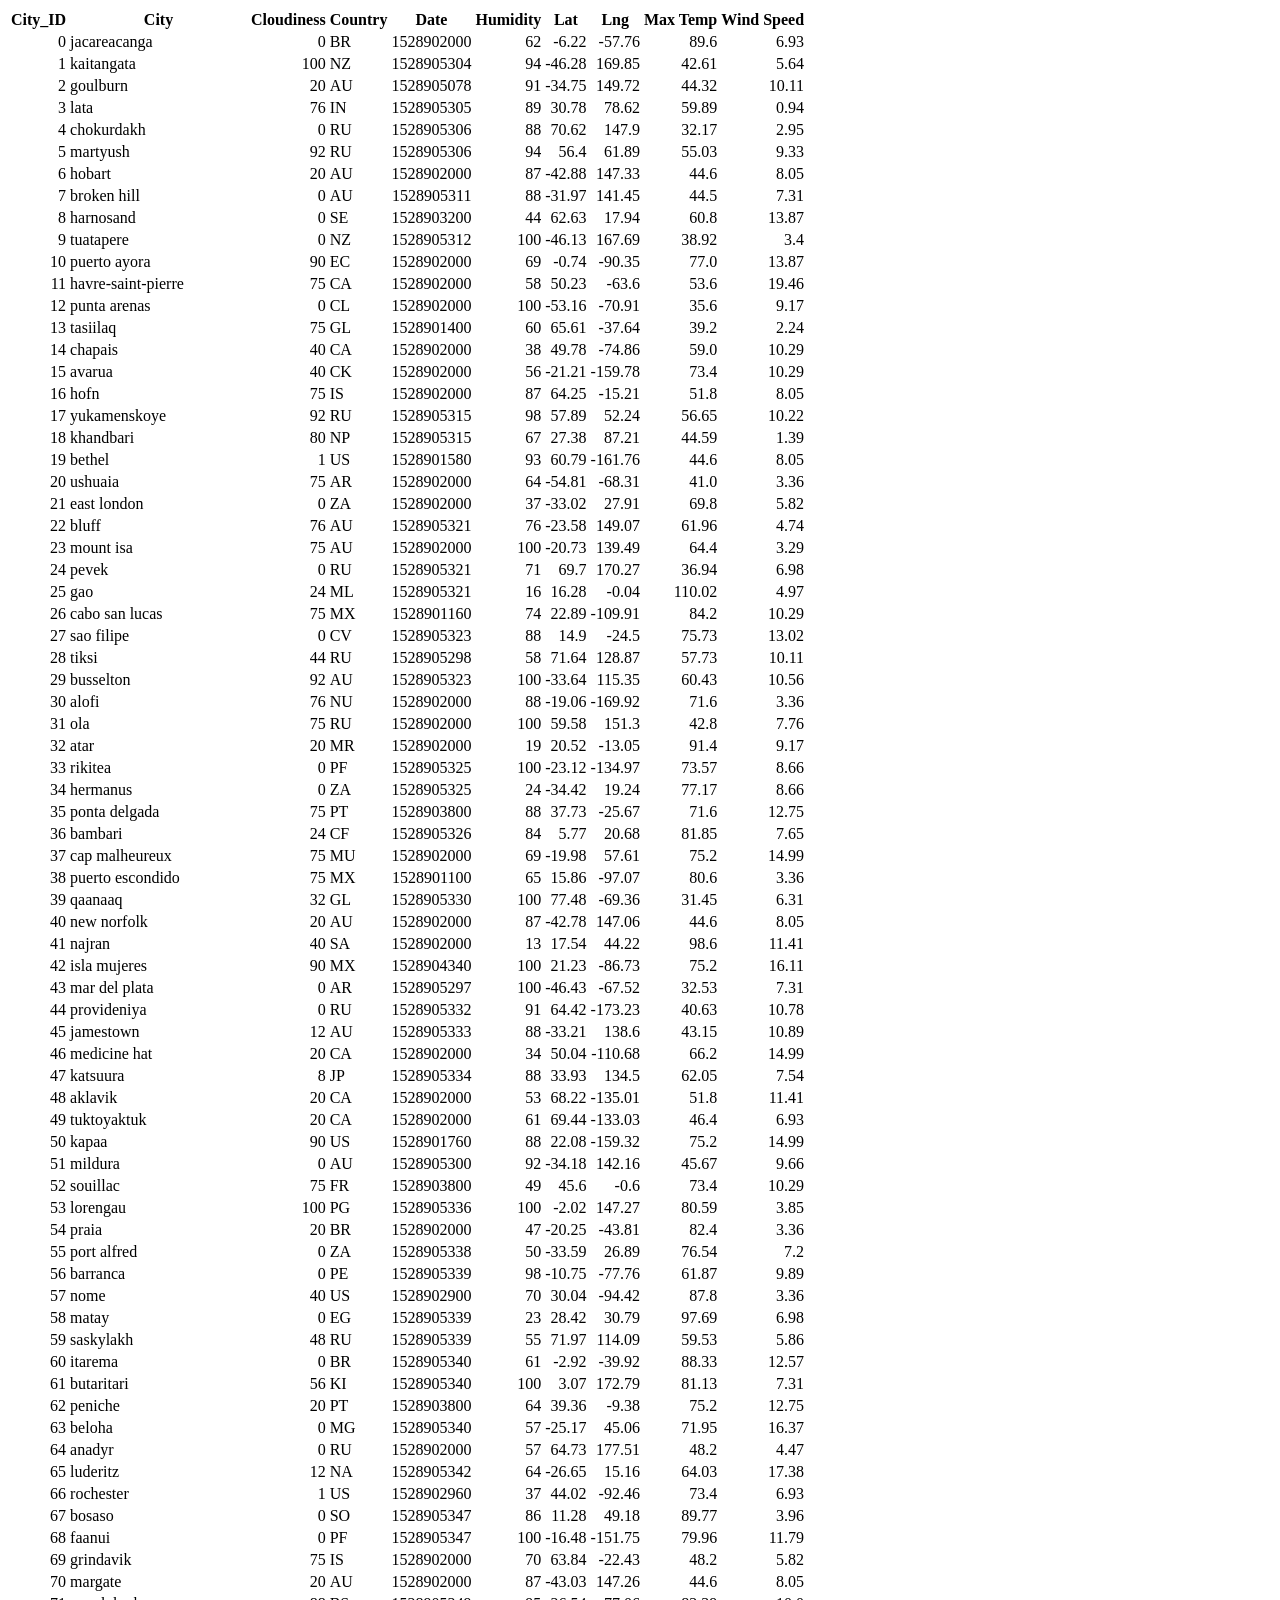
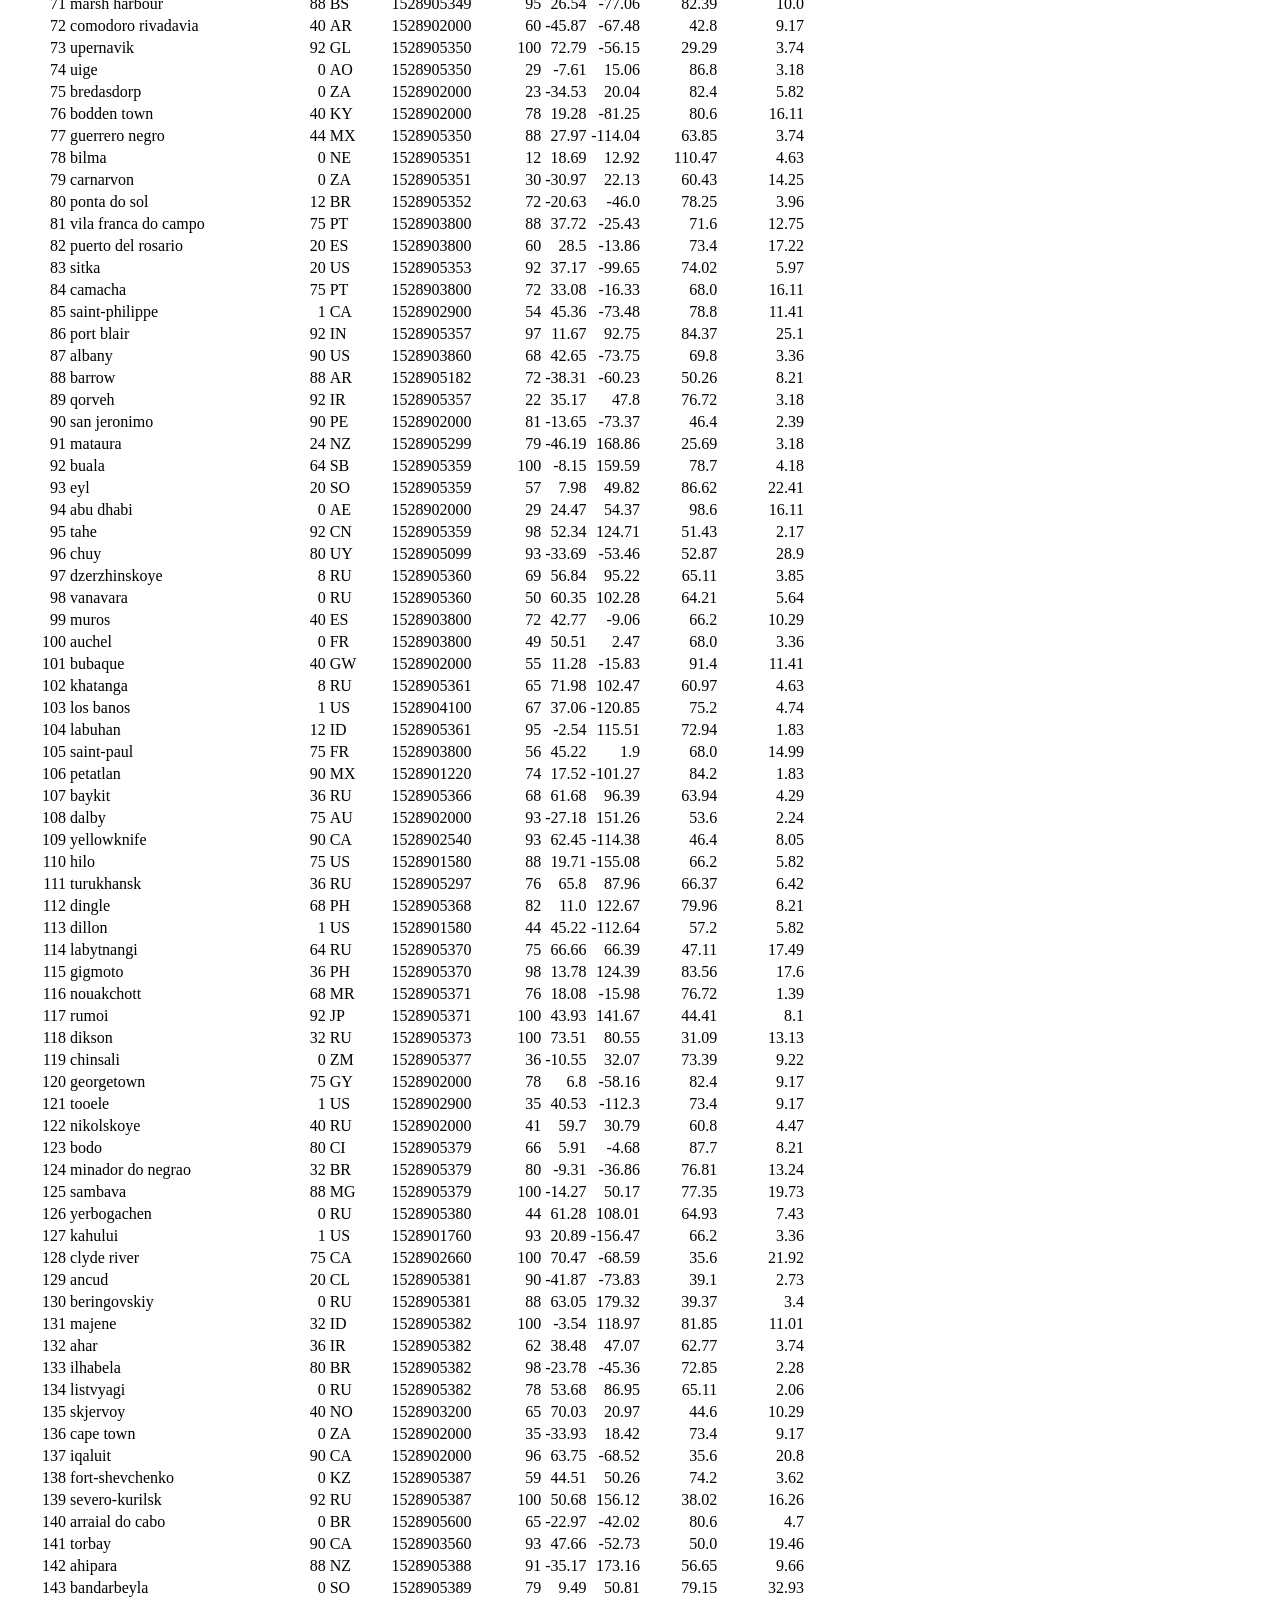
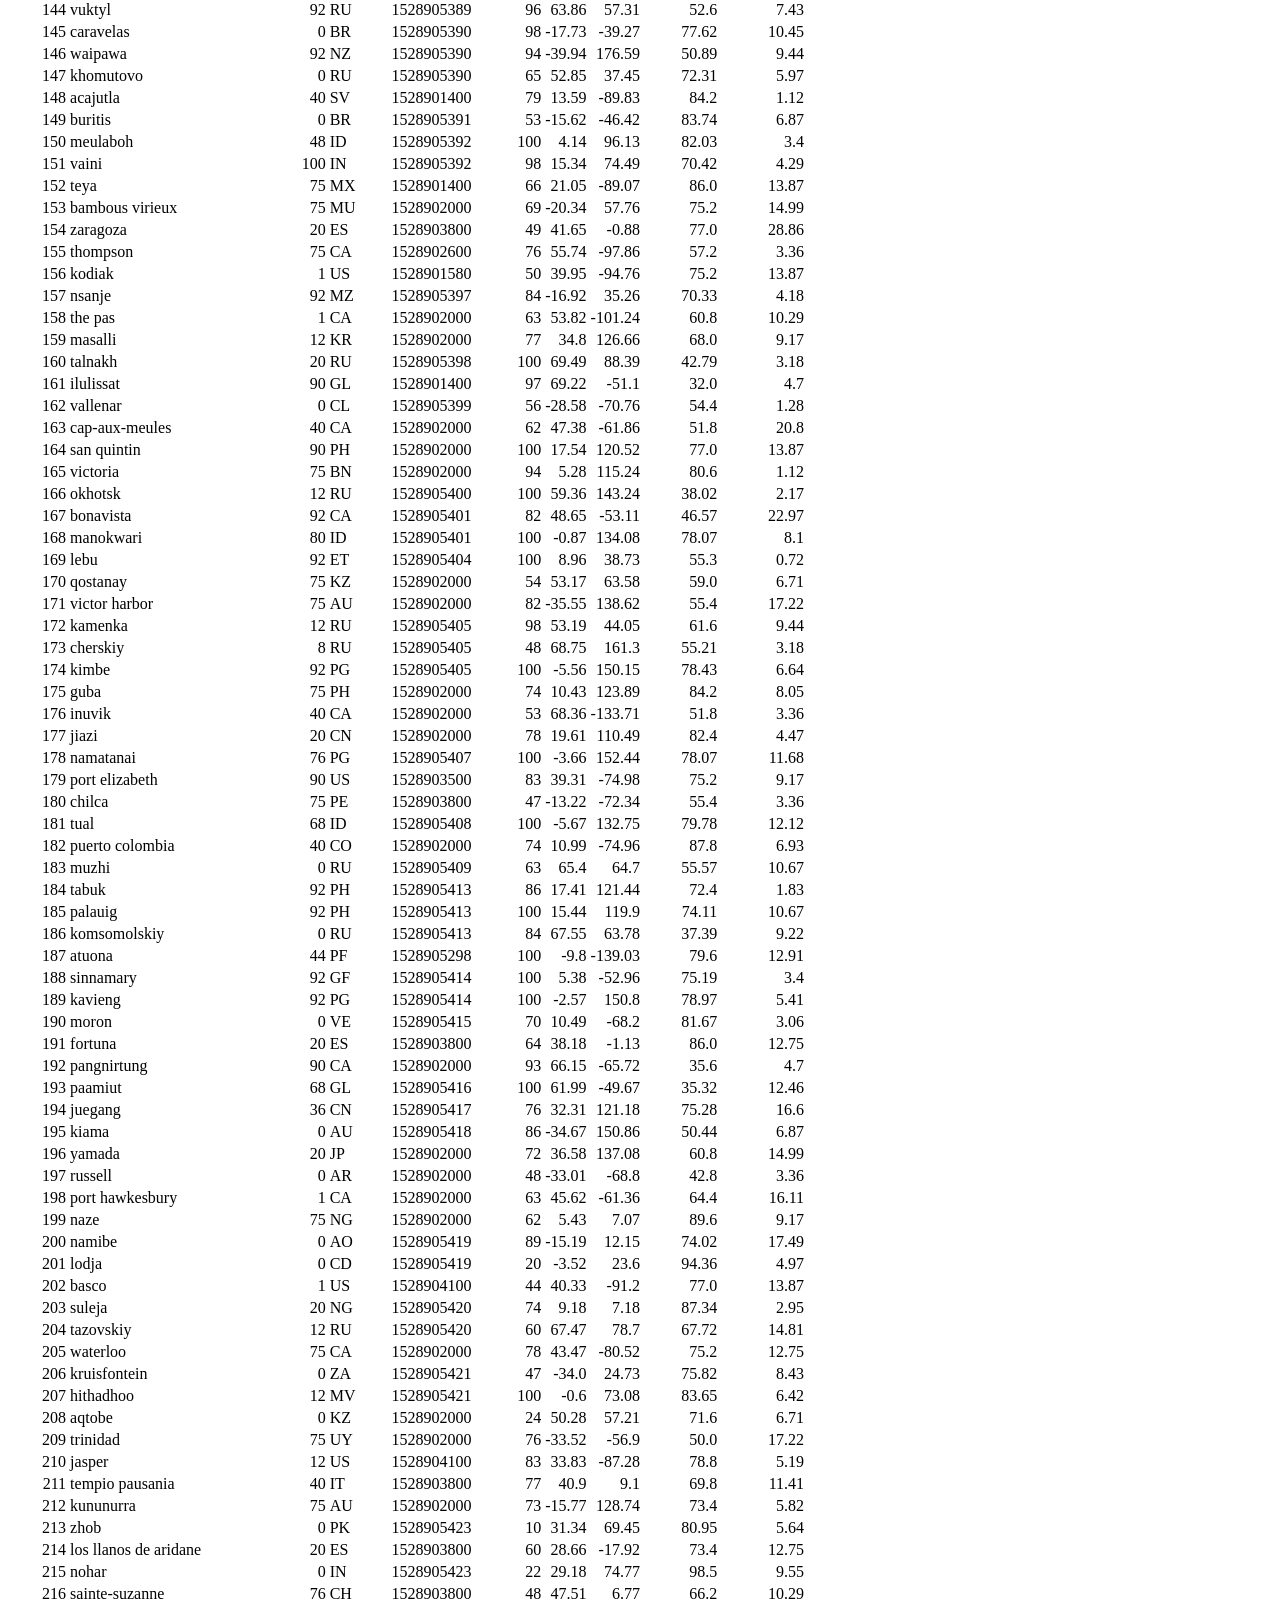
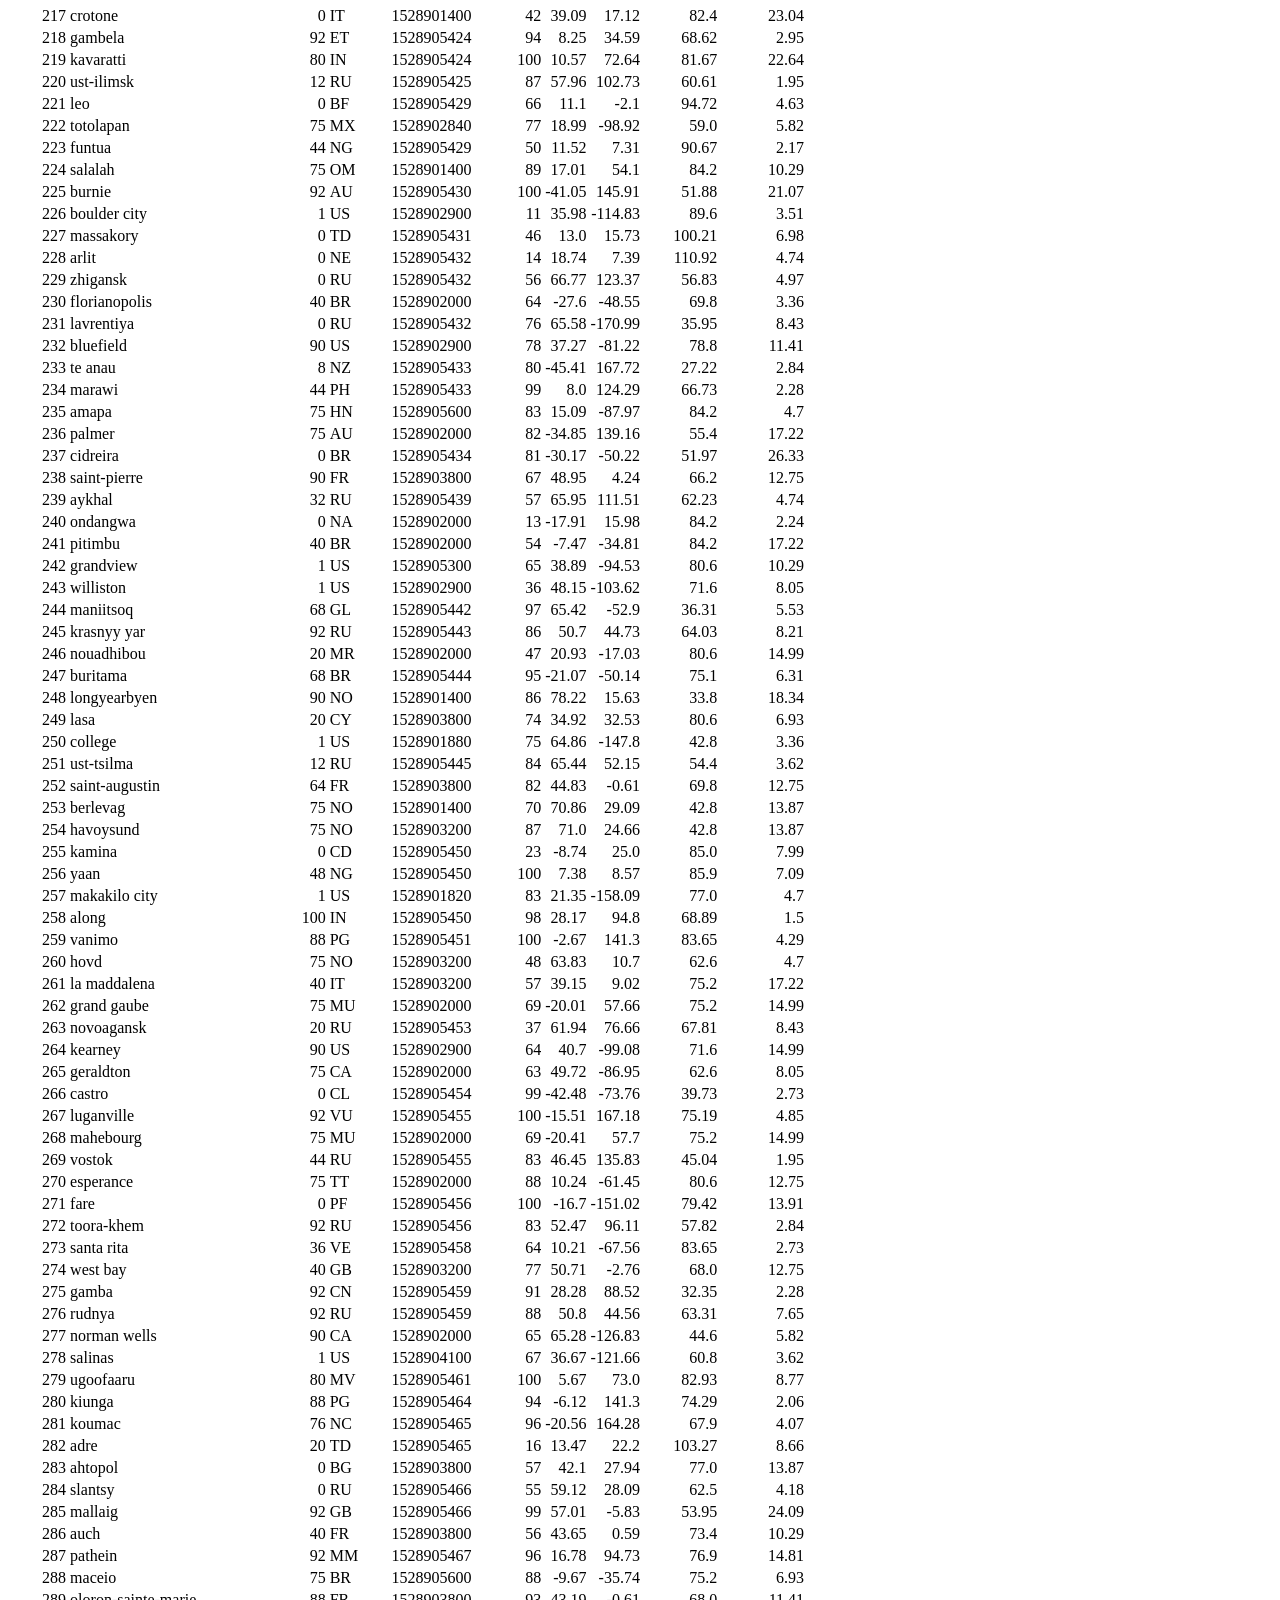
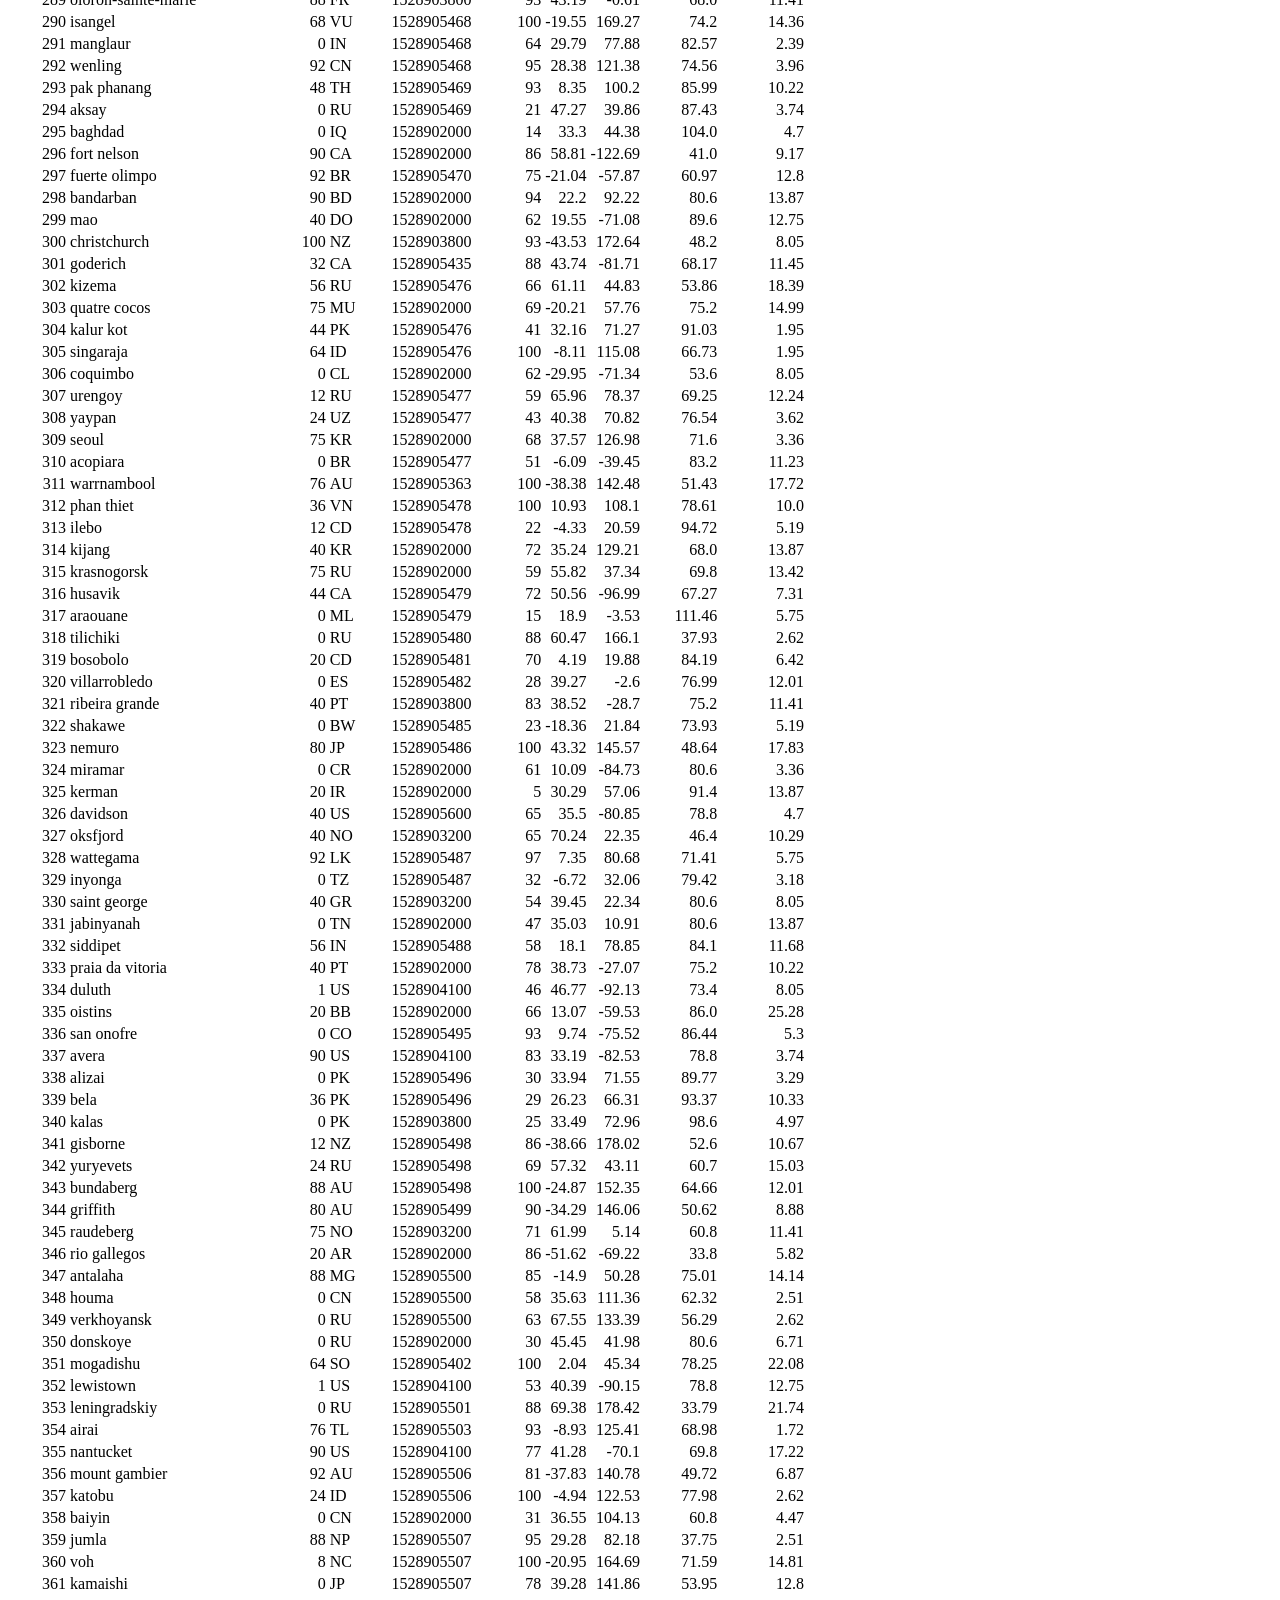
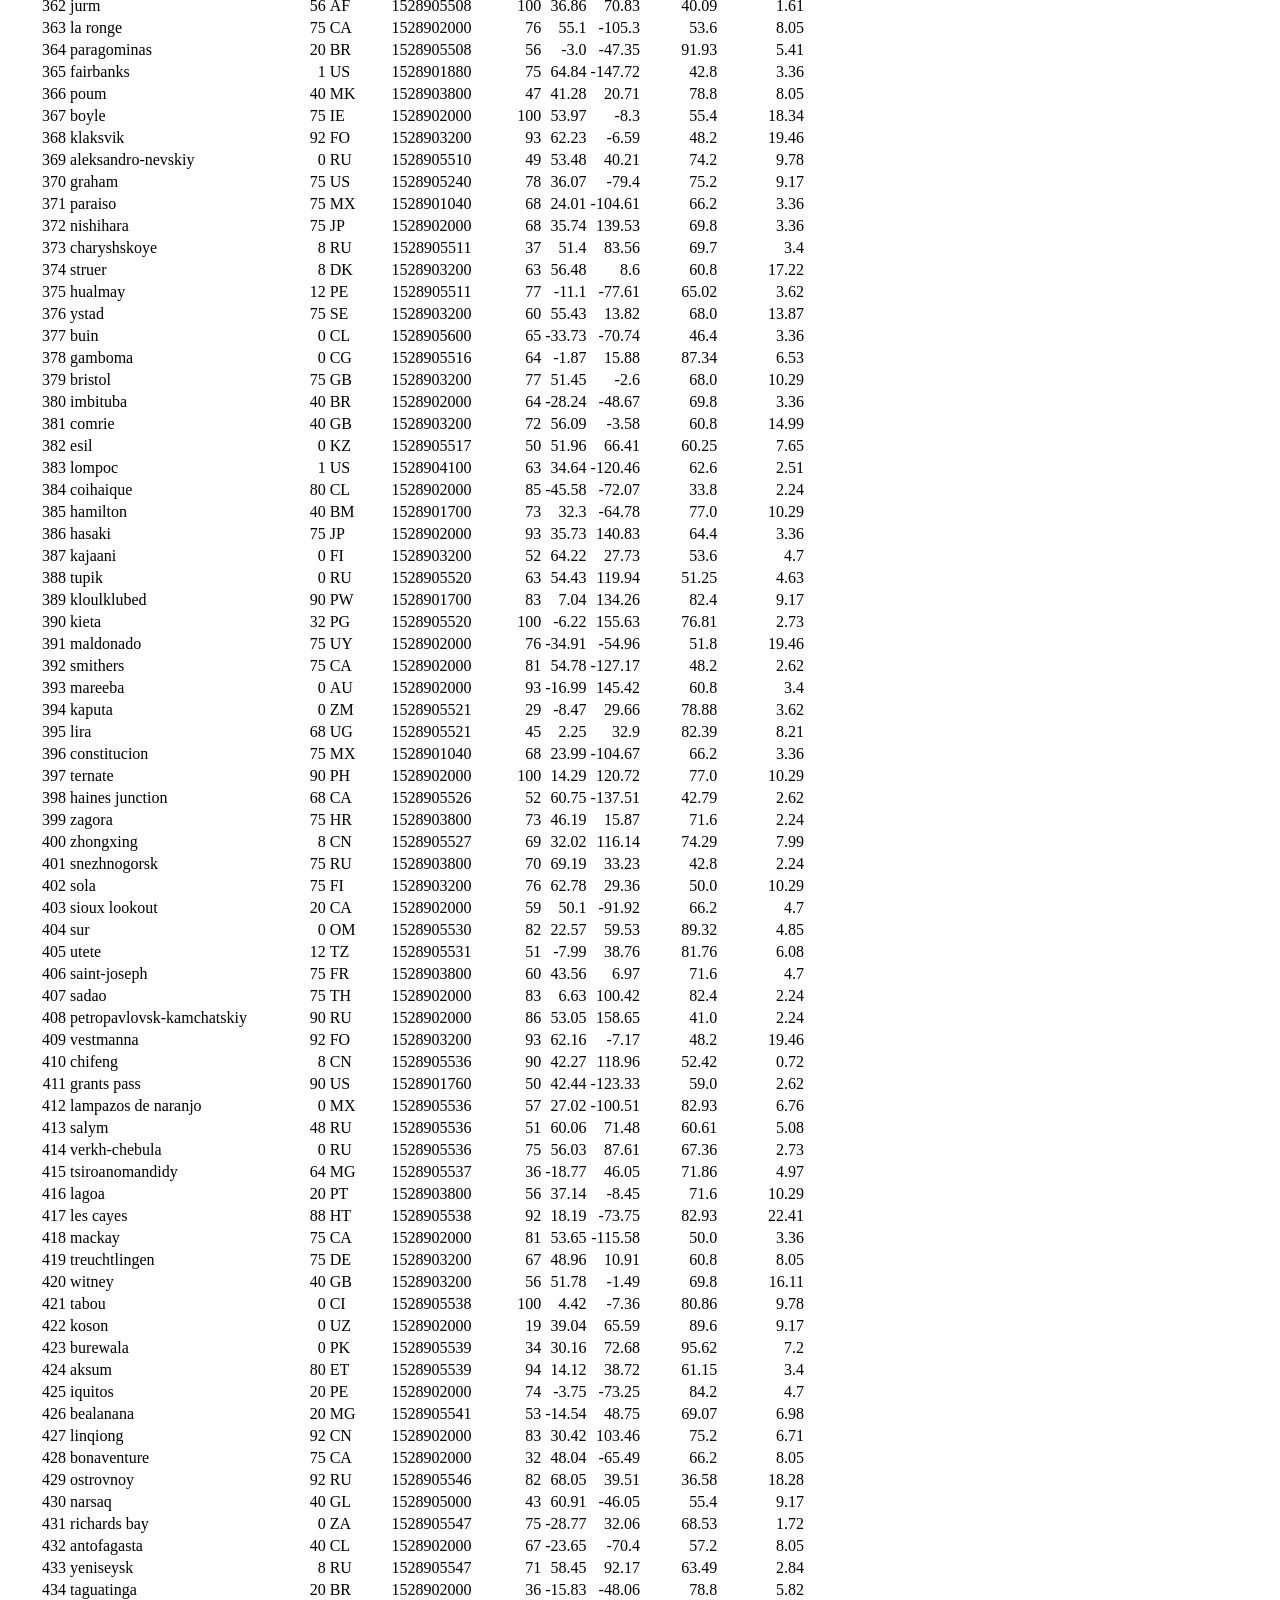
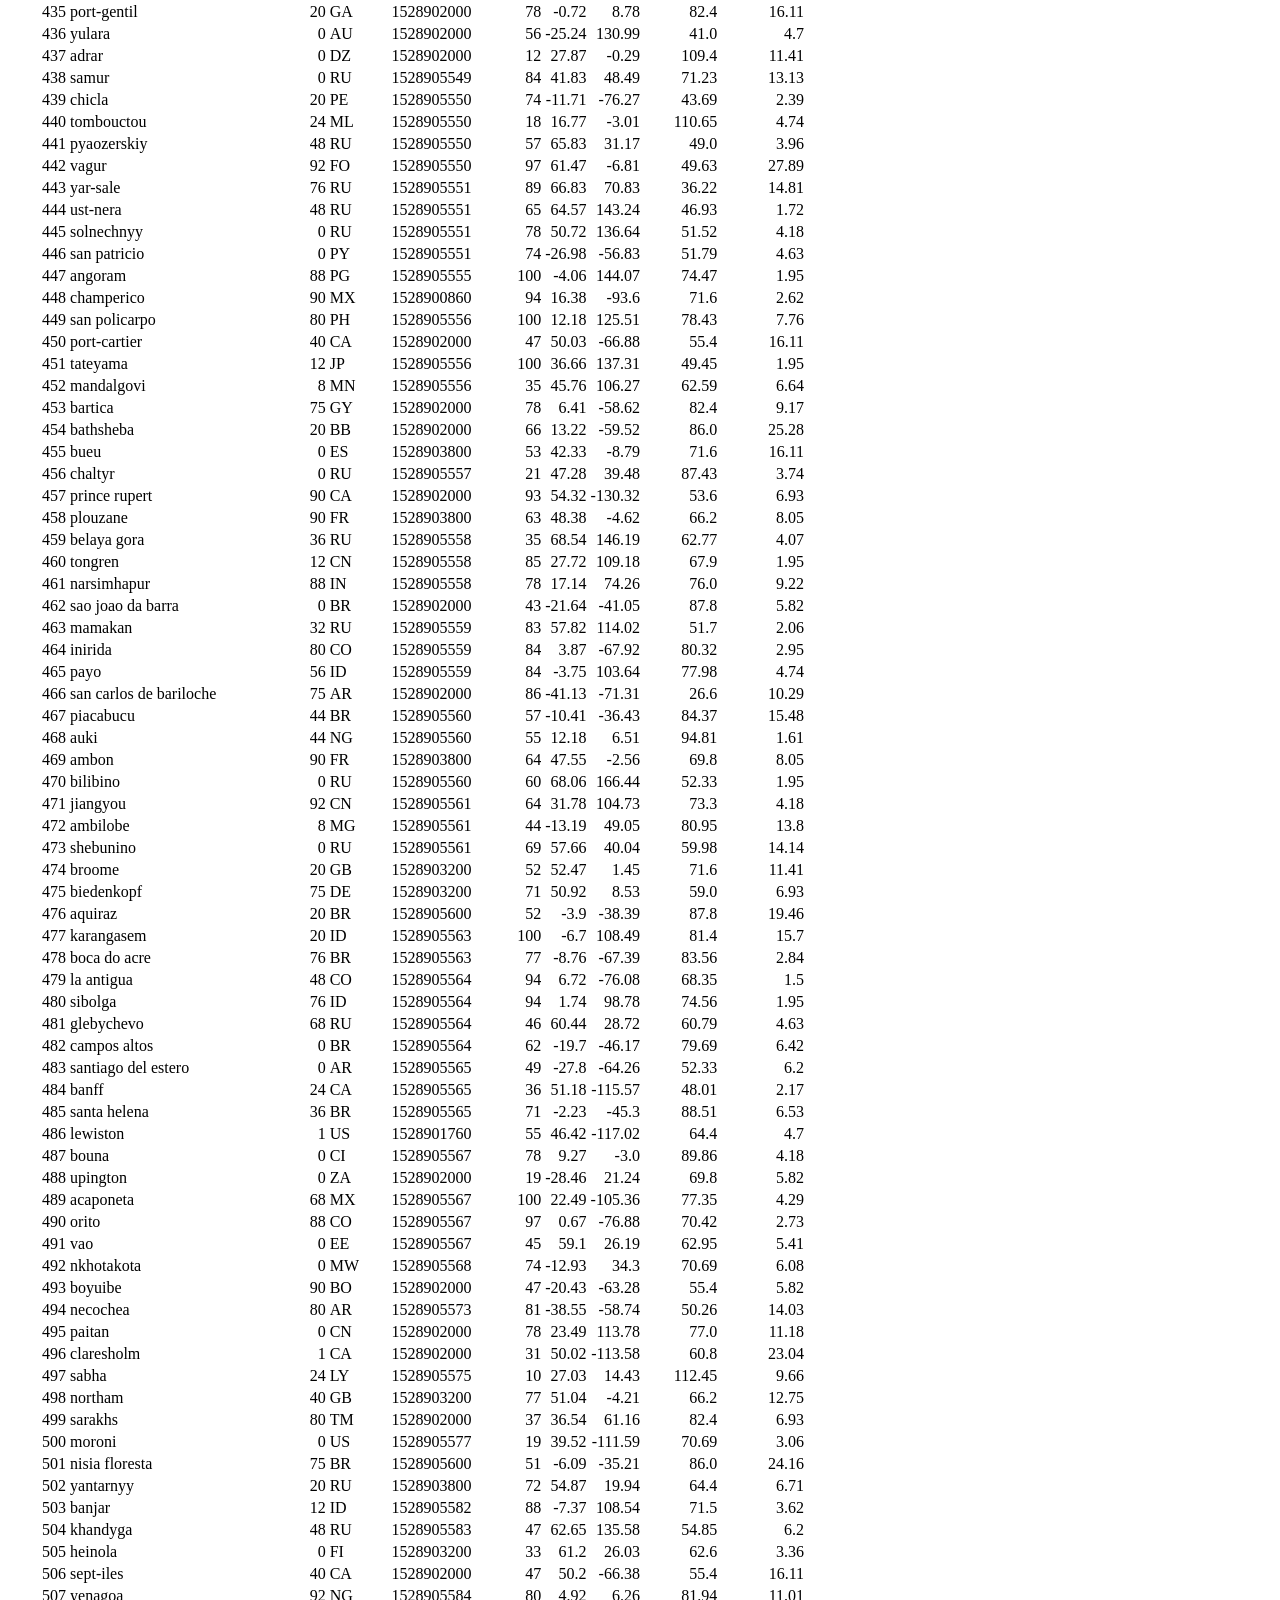
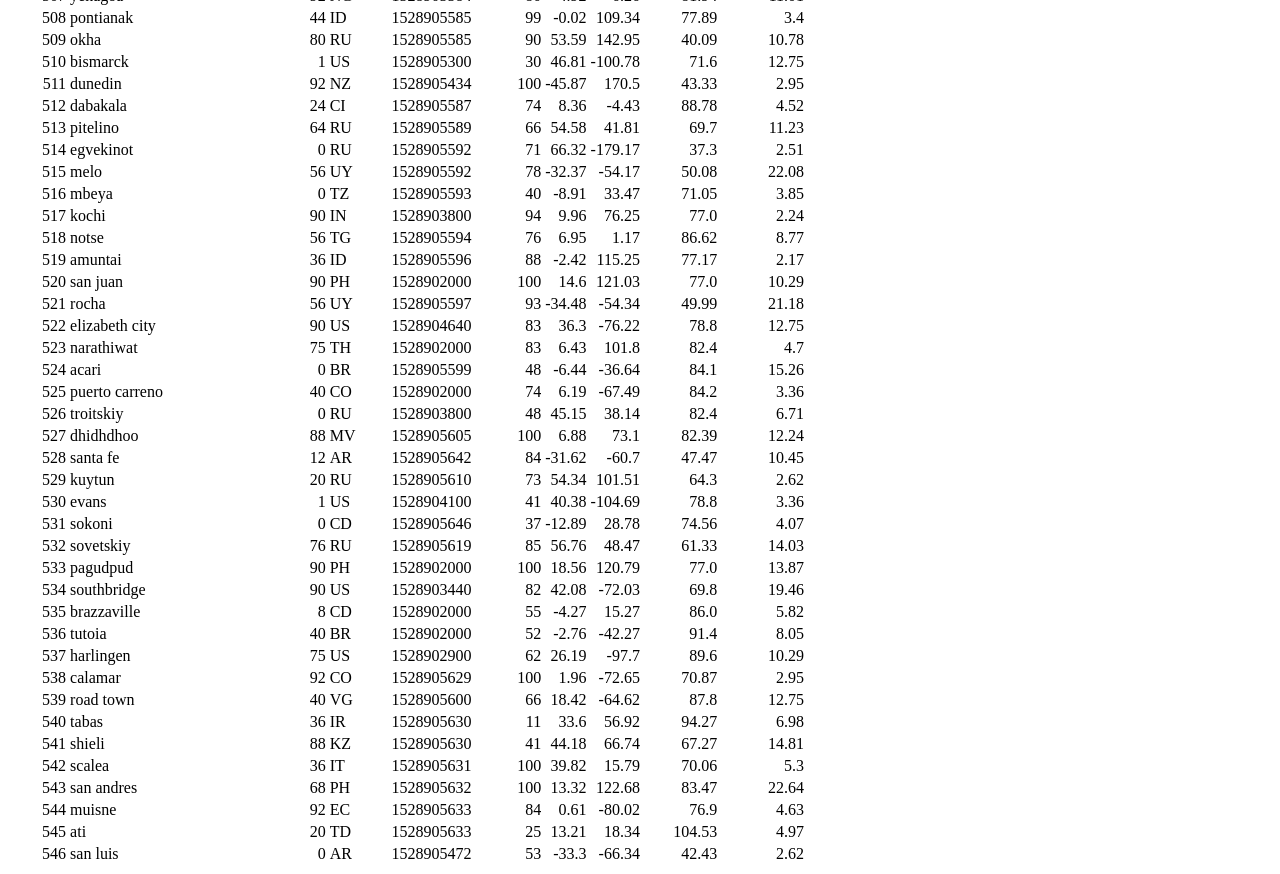
<file: Data-1.html>
<!DOCTYPE html>
<html lang="en">
<head>
    <meta charset="UTF-8">
    <meta name="viewport" content="width=device-width, initial-scale=1.0">
    <meta http-equiv="X-UA-Compatible" content="ie=edge">
    <title>Data</title>
</head>
<body>
        <table class="table table-bordered table-hover table-condensed">
                <thead><tr><th title="Field #1">City_ID</th>
                <th title="Field #2">City</th>
                <th title="Field #3">Cloudiness</th>
                <th title="Field #4">Country</th>
                <th title="Field #5">Date</th>
                <th title="Field #6">Humidity</th>
                <th title="Field #7">Lat</th>
                <th title="Field #8">Lng</th>
                <th title="Field #9">Max Temp</th>
                <th title="Field #10">Wind Speed</th>
                </tr></thead>
                <tbody><tr>
                <td align="right">0</td>
                <td>jacareacanga</td>
                <td align="right">0</td>
                <td>BR</td>
                <td align="right">1528902000</td>
                <td align="right">62</td>
                <td align="right">-6.22</td>
                <td align="right">-57.76</td>
                <td align="right">89.6</td>
                <td align="right">6.93</td>
                </tr>
                <tr>
                <td align="right">1</td>
                <td>kaitangata</td>
                <td align="right">100</td>
                <td>NZ</td>
                <td align="right">1528905304</td>
                <td align="right">94</td>
                <td align="right">-46.28</td>
                <td align="right">169.85</td>
                <td align="right">42.61</td>
                <td align="right">5.64</td>
                </tr>
                <tr>
                <td align="right">2</td>
                <td>goulburn</td>
                <td align="right">20</td>
                <td>AU</td>
                <td align="right">1528905078</td>
                <td align="right">91</td>
                <td align="right">-34.75</td>
                <td align="right">149.72</td>
                <td align="right">44.32</td>
                <td align="right">10.11</td>
                </tr>
                <tr>
                <td align="right">3</td>
                <td>lata</td>
                <td align="right">76</td>
                <td>IN</td>
                <td align="right">1528905305</td>
                <td align="right">89</td>
                <td align="right">30.78</td>
                <td align="right">78.62</td>
                <td align="right">59.89</td>
                <td align="right">0.94</td>
                </tr>
                <tr>
                <td align="right">4</td>
                <td>chokurdakh</td>
                <td align="right">0</td>
                <td>RU</td>
                <td align="right">1528905306</td>
                <td align="right">88</td>
                <td align="right">70.62</td>
                <td align="right">147.9</td>
                <td align="right">32.17</td>
                <td align="right">2.95</td>
                </tr>
                <tr>
                <td align="right">5</td>
                <td>martyush</td>
                <td align="right">92</td>
                <td>RU</td>
                <td align="right">1528905306</td>
                <td align="right">94</td>
                <td align="right">56.4</td>
                <td align="right">61.89</td>
                <td align="right">55.03</td>
                <td align="right">9.33</td>
                </tr>
                <tr>
                <td align="right">6</td>
                <td>hobart</td>
                <td align="right">20</td>
                <td>AU</td>
                <td align="right">1528902000</td>
                <td align="right">87</td>
                <td align="right">-42.88</td>
                <td align="right">147.33</td>
                <td align="right">44.6</td>
                <td align="right">8.05</td>
                </tr>
                <tr>
                <td align="right">7</td>
                <td>broken hill</td>
                <td align="right">0</td>
                <td>AU</td>
                <td align="right">1528905311</td>
                <td align="right">88</td>
                <td align="right">-31.97</td>
                <td align="right">141.45</td>
                <td align="right">44.5</td>
                <td align="right">7.31</td>
                </tr>
                <tr>
                <td align="right">8</td>
                <td>harnosand</td>
                <td align="right">0</td>
                <td>SE</td>
                <td align="right">1528903200</td>
                <td align="right">44</td>
                <td align="right">62.63</td>
                <td align="right">17.94</td>
                <td align="right">60.8</td>
                <td align="right">13.87</td>
                </tr>
                <tr>
                <td align="right">9</td>
                <td>tuatapere</td>
                <td align="right">0</td>
                <td>NZ</td>
                <td align="right">1528905312</td>
                <td align="right">100</td>
                <td align="right">-46.13</td>
                <td align="right">167.69</td>
                <td align="right">38.92</td>
                <td align="right">3.4</td>
                </tr>
                <tr>
                <td align="right">10</td>
                <td>puerto ayora</td>
                <td align="right">90</td>
                <td>EC</td>
                <td align="right">1528902000</td>
                <td align="right">69</td>
                <td align="right">-0.74</td>
                <td align="right">-90.35</td>
                <td align="right">77.0</td>
                <td align="right">13.87</td>
                </tr>
                <tr>
                <td align="right">11</td>
                <td>havre-saint-pierre</td>
                <td align="right">75</td>
                <td>CA</td>
                <td align="right">1528902000</td>
                <td align="right">58</td>
                <td align="right">50.23</td>
                <td align="right">-63.6</td>
                <td align="right">53.6</td>
                <td align="right">19.46</td>
                </tr>
                <tr>
                <td align="right">12</td>
                <td>punta arenas</td>
                <td align="right">0</td>
                <td>CL</td>
                <td align="right">1528902000</td>
                <td align="right">100</td>
                <td align="right">-53.16</td>
                <td align="right">-70.91</td>
                <td align="right">35.6</td>
                <td align="right">9.17</td>
                </tr>
                <tr>
                <td align="right">13</td>
                <td>tasiilaq</td>
                <td align="right">75</td>
                <td>GL</td>
                <td align="right">1528901400</td>
                <td align="right">60</td>
                <td align="right">65.61</td>
                <td align="right">-37.64</td>
                <td align="right">39.2</td>
                <td align="right">2.24</td>
                </tr>
                <tr>
                <td align="right">14</td>
                <td>chapais</td>
                <td align="right">40</td>
                <td>CA</td>
                <td align="right">1528902000</td>
                <td align="right">38</td>
                <td align="right">49.78</td>
                <td align="right">-74.86</td>
                <td align="right">59.0</td>
                <td align="right">10.29</td>
                </tr>
                <tr>
                <td align="right">15</td>
                <td>avarua</td>
                <td align="right">40</td>
                <td>CK</td>
                <td align="right">1528902000</td>
                <td align="right">56</td>
                <td align="right">-21.21</td>
                <td align="right">-159.78</td>
                <td align="right">73.4</td>
                <td align="right">10.29</td>
                </tr>
                <tr>
                <td align="right">16</td>
                <td>hofn</td>
                <td align="right">75</td>
                <td>IS</td>
                <td align="right">1528902000</td>
                <td align="right">87</td>
                <td align="right">64.25</td>
                <td align="right">-15.21</td>
                <td align="right">51.8</td>
                <td align="right">8.05</td>
                </tr>
                <tr>
                <td align="right">17</td>
                <td>yukamenskoye</td>
                <td align="right">92</td>
                <td>RU</td>
                <td align="right">1528905315</td>
                <td align="right">98</td>
                <td align="right">57.89</td>
                <td align="right">52.24</td>
                <td align="right">56.65</td>
                <td align="right">10.22</td>
                </tr>
                <tr>
                <td align="right">18</td>
                <td>khandbari</td>
                <td align="right">80</td>
                <td>NP</td>
                <td align="right">1528905315</td>
                <td align="right">67</td>
                <td align="right">27.38</td>
                <td align="right">87.21</td>
                <td align="right">44.59</td>
                <td align="right">1.39</td>
                </tr>
                <tr>
                <td align="right">19</td>
                <td>bethel</td>
                <td align="right">1</td>
                <td>US</td>
                <td align="right">1528901580</td>
                <td align="right">93</td>
                <td align="right">60.79</td>
                <td align="right">-161.76</td>
                <td align="right">44.6</td>
                <td align="right">8.05</td>
                </tr>
                <tr>
                <td align="right">20</td>
                <td>ushuaia</td>
                <td align="right">75</td>
                <td>AR</td>
                <td align="right">1528902000</td>
                <td align="right">64</td>
                <td align="right">-54.81</td>
                <td align="right">-68.31</td>
                <td align="right">41.0</td>
                <td align="right">3.36</td>
                </tr>
                <tr>
                <td align="right">21</td>
                <td>east london</td>
                <td align="right">0</td>
                <td>ZA</td>
                <td align="right">1528902000</td>
                <td align="right">37</td>
                <td align="right">-33.02</td>
                <td align="right">27.91</td>
                <td align="right">69.8</td>
                <td align="right">5.82</td>
                </tr>
                <tr>
                <td align="right">22</td>
                <td>bluff</td>
                <td align="right">76</td>
                <td>AU</td>
                <td align="right">1528905321</td>
                <td align="right">76</td>
                <td align="right">-23.58</td>
                <td align="right">149.07</td>
                <td align="right">61.96</td>
                <td align="right">4.74</td>
                </tr>
                <tr>
                <td align="right">23</td>
                <td>mount isa</td>
                <td align="right">75</td>
                <td>AU</td>
                <td align="right">1528902000</td>
                <td align="right">100</td>
                <td align="right">-20.73</td>
                <td align="right">139.49</td>
                <td align="right">64.4</td>
                <td align="right">3.29</td>
                </tr>
                <tr>
                <td align="right">24</td>
                <td>pevek</td>
                <td align="right">0</td>
                <td>RU</td>
                <td align="right">1528905321</td>
                <td align="right">71</td>
                <td align="right">69.7</td>
                <td align="right">170.27</td>
                <td align="right">36.94</td>
                <td align="right">6.98</td>
                </tr>
                <tr>
                <td align="right">25</td>
                <td>gao</td>
                <td align="right">24</td>
                <td>ML</td>
                <td align="right">1528905321</td>
                <td align="right">16</td>
                <td align="right">16.28</td>
                <td align="right">-0.04</td>
                <td align="right">110.02</td>
                <td align="right">4.97</td>
                </tr>
                <tr>
                <td align="right">26</td>
                <td>cabo san lucas</td>
                <td align="right">75</td>
                <td>MX</td>
                <td align="right">1528901160</td>
                <td align="right">74</td>
                <td align="right">22.89</td>
                <td align="right">-109.91</td>
                <td align="right">84.2</td>
                <td align="right">10.29</td>
                </tr>
                <tr>
                <td align="right">27</td>
                <td>sao filipe</td>
                <td align="right">0</td>
                <td>CV</td>
                <td align="right">1528905323</td>
                <td align="right">88</td>
                <td align="right">14.9</td>
                <td align="right">-24.5</td>
                <td align="right">75.73</td>
                <td align="right">13.02</td>
                </tr>
                <tr>
                <td align="right">28</td>
                <td>tiksi</td>
                <td align="right">44</td>
                <td>RU</td>
                <td align="right">1528905298</td>
                <td align="right">58</td>
                <td align="right">71.64</td>
                <td align="right">128.87</td>
                <td align="right">57.73</td>
                <td align="right">10.11</td>
                </tr>
                <tr>
                <td align="right">29</td>
                <td>busselton</td>
                <td align="right">92</td>
                <td>AU</td>
                <td align="right">1528905323</td>
                <td align="right">100</td>
                <td align="right">-33.64</td>
                <td align="right">115.35</td>
                <td align="right">60.43</td>
                <td align="right">10.56</td>
                </tr>
                <tr>
                <td align="right">30</td>
                <td>alofi</td>
                <td align="right">76</td>
                <td>NU</td>
                <td align="right">1528902000</td>
                <td align="right">88</td>
                <td align="right">-19.06</td>
                <td align="right">-169.92</td>
                <td align="right">71.6</td>
                <td align="right">3.36</td>
                </tr>
                <tr>
                <td align="right">31</td>
                <td>ola</td>
                <td align="right">75</td>
                <td>RU</td>
                <td align="right">1528902000</td>
                <td align="right">100</td>
                <td align="right">59.58</td>
                <td align="right">151.3</td>
                <td align="right">42.8</td>
                <td align="right">7.76</td>
                </tr>
                <tr>
                <td align="right">32</td>
                <td>atar</td>
                <td align="right">20</td>
                <td>MR</td>
                <td align="right">1528902000</td>
                <td align="right">19</td>
                <td align="right">20.52</td>
                <td align="right">-13.05</td>
                <td align="right">91.4</td>
                <td align="right">9.17</td>
                </tr>
                <tr>
                <td align="right">33</td>
                <td>rikitea</td>
                <td align="right">0</td>
                <td>PF</td>
                <td align="right">1528905325</td>
                <td align="right">100</td>
                <td align="right">-23.12</td>
                <td align="right">-134.97</td>
                <td align="right">73.57</td>
                <td align="right">8.66</td>
                </tr>
                <tr>
                <td align="right">34</td>
                <td>hermanus</td>
                <td align="right">0</td>
                <td>ZA</td>
                <td align="right">1528905325</td>
                <td align="right">24</td>
                <td align="right">-34.42</td>
                <td align="right">19.24</td>
                <td align="right">77.17</td>
                <td align="right">8.66</td>
                </tr>
                <tr>
                <td align="right">35</td>
                <td>ponta delgada</td>
                <td align="right">75</td>
                <td>PT</td>
                <td align="right">1528903800</td>
                <td align="right">88</td>
                <td align="right">37.73</td>
                <td align="right">-25.67</td>
                <td align="right">71.6</td>
                <td align="right">12.75</td>
                </tr>
                <tr>
                <td align="right">36</td>
                <td>bambari</td>
                <td align="right">24</td>
                <td>CF</td>
                <td align="right">1528905326</td>
                <td align="right">84</td>
                <td align="right">5.77</td>
                <td align="right">20.68</td>
                <td align="right">81.85</td>
                <td align="right">7.65</td>
                </tr>
                <tr>
                <td align="right">37</td>
                <td>cap malheureux</td>
                <td align="right">75</td>
                <td>MU</td>
                <td align="right">1528902000</td>
                <td align="right">69</td>
                <td align="right">-19.98</td>
                <td align="right">57.61</td>
                <td align="right">75.2</td>
                <td align="right">14.99</td>
                </tr>
                <tr>
                <td align="right">38</td>
                <td>puerto escondido</td>
                <td align="right">75</td>
                <td>MX</td>
                <td align="right">1528901100</td>
                <td align="right">65</td>
                <td align="right">15.86</td>
                <td align="right">-97.07</td>
                <td align="right">80.6</td>
                <td align="right">3.36</td>
                </tr>
                <tr>
                <td align="right">39</td>
                <td>qaanaaq</td>
                <td align="right">32</td>
                <td>GL</td>
                <td align="right">1528905330</td>
                <td align="right">100</td>
                <td align="right">77.48</td>
                <td align="right">-69.36</td>
                <td align="right">31.45</td>
                <td align="right">6.31</td>
                </tr>
                <tr>
                <td align="right">40</td>
                <td>new norfolk</td>
                <td align="right">20</td>
                <td>AU</td>
                <td align="right">1528902000</td>
                <td align="right">87</td>
                <td align="right">-42.78</td>
                <td align="right">147.06</td>
                <td align="right">44.6</td>
                <td align="right">8.05</td>
                </tr>
                <tr>
                <td align="right">41</td>
                <td>najran</td>
                <td align="right">40</td>
                <td>SA</td>
                <td align="right">1528902000</td>
                <td align="right">13</td>
                <td align="right">17.54</td>
                <td align="right">44.22</td>
                <td align="right">98.6</td>
                <td align="right">11.41</td>
                </tr>
                <tr>
                <td align="right">42</td>
                <td>isla mujeres</td>
                <td align="right">90</td>
                <td>MX</td>
                <td align="right">1528904340</td>
                <td align="right">100</td>
                <td align="right">21.23</td>
                <td align="right">-86.73</td>
                <td align="right">75.2</td>
                <td align="right">16.11</td>
                </tr>
                <tr>
                <td align="right">43</td>
                <td>mar del plata</td>
                <td align="right">0</td>
                <td>AR</td>
                <td align="right">1528905297</td>
                <td align="right">100</td>
                <td align="right">-46.43</td>
                <td align="right">-67.52</td>
                <td align="right">32.53</td>
                <td align="right">7.31</td>
                </tr>
                <tr>
                <td align="right">44</td>
                <td>provideniya</td>
                <td align="right">0</td>
                <td>RU</td>
                <td align="right">1528905332</td>
                <td align="right">91</td>
                <td align="right">64.42</td>
                <td align="right">-173.23</td>
                <td align="right">40.63</td>
                <td align="right">10.78</td>
                </tr>
                <tr>
                <td align="right">45</td>
                <td>jamestown</td>
                <td align="right">12</td>
                <td>AU</td>
                <td align="right">1528905333</td>
                <td align="right">88</td>
                <td align="right">-33.21</td>
                <td align="right">138.6</td>
                <td align="right">43.15</td>
                <td align="right">10.89</td>
                </tr>
                <tr>
                <td align="right">46</td>
                <td>medicine hat</td>
                <td align="right">20</td>
                <td>CA</td>
                <td align="right">1528902000</td>
                <td align="right">34</td>
                <td align="right">50.04</td>
                <td align="right">-110.68</td>
                <td align="right">66.2</td>
                <td align="right">14.99</td>
                </tr>
                <tr>
                <td align="right">47</td>
                <td>katsuura</td>
                <td align="right">8</td>
                <td>JP</td>
                <td align="right">1528905334</td>
                <td align="right">88</td>
                <td align="right">33.93</td>
                <td align="right">134.5</td>
                <td align="right">62.05</td>
                <td align="right">7.54</td>
                </tr>
                <tr>
                <td align="right">48</td>
                <td>aklavik</td>
                <td align="right">20</td>
                <td>CA</td>
                <td align="right">1528902000</td>
                <td align="right">53</td>
                <td align="right">68.22</td>
                <td align="right">-135.01</td>
                <td align="right">51.8</td>
                <td align="right">11.41</td>
                </tr>
                <tr>
                <td align="right">49</td>
                <td>tuktoyaktuk</td>
                <td align="right">20</td>
                <td>CA</td>
                <td align="right">1528902000</td>
                <td align="right">61</td>
                <td align="right">69.44</td>
                <td align="right">-133.03</td>
                <td align="right">46.4</td>
                <td align="right">6.93</td>
                </tr>
                <tr>
                <td align="right">50</td>
                <td>kapaa</td>
                <td align="right">90</td>
                <td>US</td>
                <td align="right">1528901760</td>
                <td align="right">88</td>
                <td align="right">22.08</td>
                <td align="right">-159.32</td>
                <td align="right">75.2</td>
                <td align="right">14.99</td>
                </tr>
                <tr>
                <td align="right">51</td>
                <td>mildura</td>
                <td align="right">0</td>
                <td>AU</td>
                <td align="right">1528905300</td>
                <td align="right">92</td>
                <td align="right">-34.18</td>
                <td align="right">142.16</td>
                <td align="right">45.67</td>
                <td align="right">9.66</td>
                </tr>
                <tr>
                <td align="right">52</td>
                <td>souillac</td>
                <td align="right">75</td>
                <td>FR</td>
                <td align="right">1528903800</td>
                <td align="right">49</td>
                <td align="right">45.6</td>
                <td align="right">-0.6</td>
                <td align="right">73.4</td>
                <td align="right">10.29</td>
                </tr>
                <tr>
                <td align="right">53</td>
                <td>lorengau</td>
                <td align="right">100</td>
                <td>PG</td>
                <td align="right">1528905336</td>
                <td align="right">100</td>
                <td align="right">-2.02</td>
                <td align="right">147.27</td>
                <td align="right">80.59</td>
                <td align="right">3.85</td>
                </tr>
                <tr>
                <td align="right">54</td>
                <td>praia</td>
                <td align="right">20</td>
                <td>BR</td>
                <td align="right">1528902000</td>
                <td align="right">47</td>
                <td align="right">-20.25</td>
                <td align="right">-43.81</td>
                <td align="right">82.4</td>
                <td align="right">3.36</td>
                </tr>
                <tr>
                <td align="right">55</td>
                <td>port alfred</td>
                <td align="right">0</td>
                <td>ZA</td>
                <td align="right">1528905338</td>
                <td align="right">50</td>
                <td align="right">-33.59</td>
                <td align="right">26.89</td>
                <td align="right">76.54</td>
                <td align="right">7.2</td>
                </tr>
                <tr>
                <td align="right">56</td>
                <td>barranca</td>
                <td align="right">0</td>
                <td>PE</td>
                <td align="right">1528905339</td>
                <td align="right">98</td>
                <td align="right">-10.75</td>
                <td align="right">-77.76</td>
                <td align="right">61.87</td>
                <td align="right">9.89</td>
                </tr>
                <tr>
                <td align="right">57</td>
                <td>nome</td>
                <td align="right">40</td>
                <td>US</td>
                <td align="right">1528902900</td>
                <td align="right">70</td>
                <td align="right">30.04</td>
                <td align="right">-94.42</td>
                <td align="right">87.8</td>
                <td align="right">3.36</td>
                </tr>
                <tr>
                <td align="right">58</td>
                <td>matay</td>
                <td align="right">0</td>
                <td>EG</td>
                <td align="right">1528905339</td>
                <td align="right">23</td>
                <td align="right">28.42</td>
                <td align="right">30.79</td>
                <td align="right">97.69</td>
                <td align="right">6.98</td>
                </tr>
                <tr>
                <td align="right">59</td>
                <td>saskylakh</td>
                <td align="right">48</td>
                <td>RU</td>
                <td align="right">1528905339</td>
                <td align="right">55</td>
                <td align="right">71.97</td>
                <td align="right">114.09</td>
                <td align="right">59.53</td>
                <td align="right">5.86</td>
                </tr>
                <tr>
                <td align="right">60</td>
                <td>itarema</td>
                <td align="right">0</td>
                <td>BR</td>
                <td align="right">1528905340</td>
                <td align="right">61</td>
                <td align="right">-2.92</td>
                <td align="right">-39.92</td>
                <td align="right">88.33</td>
                <td align="right">12.57</td>
                </tr>
                <tr>
                <td align="right">61</td>
                <td>butaritari</td>
                <td align="right">56</td>
                <td>KI</td>
                <td align="right">1528905340</td>
                <td align="right">100</td>
                <td align="right">3.07</td>
                <td align="right">172.79</td>
                <td align="right">81.13</td>
                <td align="right">7.31</td>
                </tr>
                <tr>
                <td align="right">62</td>
                <td>peniche</td>
                <td align="right">20</td>
                <td>PT</td>
                <td align="right">1528903800</td>
                <td align="right">64</td>
                <td align="right">39.36</td>
                <td align="right">-9.38</td>
                <td align="right">75.2</td>
                <td align="right">12.75</td>
                </tr>
                <tr>
                <td align="right">63</td>
                <td>beloha</td>
                <td align="right">0</td>
                <td>MG</td>
                <td align="right">1528905340</td>
                <td align="right">57</td>
                <td align="right">-25.17</td>
                <td align="right">45.06</td>
                <td align="right">71.95</td>
                <td align="right">16.37</td>
                </tr>
                <tr>
                <td align="right">64</td>
                <td>anadyr</td>
                <td align="right">0</td>
                <td>RU</td>
                <td align="right">1528902000</td>
                <td align="right">57</td>
                <td align="right">64.73</td>
                <td align="right">177.51</td>
                <td align="right">48.2</td>
                <td align="right">4.47</td>
                </tr>
                <tr>
                <td align="right">65</td>
                <td>luderitz</td>
                <td align="right">12</td>
                <td>NA</td>
                <td align="right">1528905342</td>
                <td align="right">64</td>
                <td align="right">-26.65</td>
                <td align="right">15.16</td>
                <td align="right">64.03</td>
                <td align="right">17.38</td>
                </tr>
                <tr>
                <td align="right">66</td>
                <td>rochester</td>
                <td align="right">1</td>
                <td>US</td>
                <td align="right">1528902960</td>
                <td align="right">37</td>
                <td align="right">44.02</td>
                <td align="right">-92.46</td>
                <td align="right">73.4</td>
                <td align="right">6.93</td>
                </tr>
                <tr>
                <td align="right">67</td>
                <td>bosaso</td>
                <td align="right">0</td>
                <td>SO</td>
                <td align="right">1528905347</td>
                <td align="right">86</td>
                <td align="right">11.28</td>
                <td align="right">49.18</td>
                <td align="right">89.77</td>
                <td align="right">3.96</td>
                </tr>
                <tr>
                <td align="right">68</td>
                <td>faanui</td>
                <td align="right">0</td>
                <td>PF</td>
                <td align="right">1528905347</td>
                <td align="right">100</td>
                <td align="right">-16.48</td>
                <td align="right">-151.75</td>
                <td align="right">79.96</td>
                <td align="right">11.79</td>
                </tr>
                <tr>
                <td align="right">69</td>
                <td>grindavik</td>
                <td align="right">75</td>
                <td>IS</td>
                <td align="right">1528902000</td>
                <td align="right">70</td>
                <td align="right">63.84</td>
                <td align="right">-22.43</td>
                <td align="right">48.2</td>
                <td align="right">5.82</td>
                </tr>
                <tr>
                <td align="right">70</td>
                <td>margate</td>
                <td align="right">20</td>
                <td>AU</td>
                <td align="right">1528902000</td>
                <td align="right">87</td>
                <td align="right">-43.03</td>
                <td align="right">147.26</td>
                <td align="right">44.6</td>
                <td align="right">8.05</td>
                </tr>
                <tr>
                <td align="right">71</td>
                <td>marsh harbour</td>
                <td align="right">88</td>
                <td>BS</td>
                <td align="right">1528905349</td>
                <td align="right">95</td>
                <td align="right">26.54</td>
                <td align="right">-77.06</td>
                <td align="right">82.39</td>
                <td align="right">10.0</td>
                </tr>
                <tr>
                <td align="right">72</td>
                <td>comodoro rivadavia</td>
                <td align="right">40</td>
                <td>AR</td>
                <td align="right">1528902000</td>
                <td align="right">60</td>
                <td align="right">-45.87</td>
                <td align="right">-67.48</td>
                <td align="right">42.8</td>
                <td align="right">9.17</td>
                </tr>
                <tr>
                <td align="right">73</td>
                <td>upernavik</td>
                <td align="right">92</td>
                <td>GL</td>
                <td align="right">1528905350</td>
                <td align="right">100</td>
                <td align="right">72.79</td>
                <td align="right">-56.15</td>
                <td align="right">29.29</td>
                <td align="right">3.74</td>
                </tr>
                <tr>
                <td align="right">74</td>
                <td>uige</td>
                <td align="right">0</td>
                <td>AO</td>
                <td align="right">1528905350</td>
                <td align="right">29</td>
                <td align="right">-7.61</td>
                <td align="right">15.06</td>
                <td align="right">86.8</td>
                <td align="right">3.18</td>
                </tr>
                <tr>
                <td align="right">75</td>
                <td>bredasdorp</td>
                <td align="right">0</td>
                <td>ZA</td>
                <td align="right">1528902000</td>
                <td align="right">23</td>
                <td align="right">-34.53</td>
                <td align="right">20.04</td>
                <td align="right">82.4</td>
                <td align="right">5.82</td>
                </tr>
                <tr>
                <td align="right">76</td>
                <td>bodden town</td>
                <td align="right">40</td>
                <td>KY</td>
                <td align="right">1528902000</td>
                <td align="right">78</td>
                <td align="right">19.28</td>
                <td align="right">-81.25</td>
                <td align="right">80.6</td>
                <td align="right">16.11</td>
                </tr>
                <tr>
                <td align="right">77</td>
                <td>guerrero negro</td>
                <td align="right">44</td>
                <td>MX</td>
                <td align="right">1528905350</td>
                <td align="right">88</td>
                <td align="right">27.97</td>
                <td align="right">-114.04</td>
                <td align="right">63.85</td>
                <td align="right">3.74</td>
                </tr>
                <tr>
                <td align="right">78</td>
                <td>bilma</td>
                <td align="right">0</td>
                <td>NE</td>
                <td align="right">1528905351</td>
                <td align="right">12</td>
                <td align="right">18.69</td>
                <td align="right">12.92</td>
                <td align="right">110.47</td>
                <td align="right">4.63</td>
                </tr>
                <tr>
                <td align="right">79</td>
                <td>carnarvon</td>
                <td align="right">0</td>
                <td>ZA</td>
                <td align="right">1528905351</td>
                <td align="right">30</td>
                <td align="right">-30.97</td>
                <td align="right">22.13</td>
                <td align="right">60.43</td>
                <td align="right">14.25</td>
                </tr>
                <tr>
                <td align="right">80</td>
                <td>ponta do sol</td>
                <td align="right">12</td>
                <td>BR</td>
                <td align="right">1528905352</td>
                <td align="right">72</td>
                <td align="right">-20.63</td>
                <td align="right">-46.0</td>
                <td align="right">78.25</td>
                <td align="right">3.96</td>
                </tr>
                <tr>
                <td align="right">81</td>
                <td>vila franca do campo</td>
                <td align="right">75</td>
                <td>PT</td>
                <td align="right">1528903800</td>
                <td align="right">88</td>
                <td align="right">37.72</td>
                <td align="right">-25.43</td>
                <td align="right">71.6</td>
                <td align="right">12.75</td>
                </tr>
                <tr>
                <td align="right">82</td>
                <td>puerto del rosario</td>
                <td align="right">20</td>
                <td>ES</td>
                <td align="right">1528903800</td>
                <td align="right">60</td>
                <td align="right">28.5</td>
                <td align="right">-13.86</td>
                <td align="right">73.4</td>
                <td align="right">17.22</td>
                </tr>
                <tr>
                <td align="right">83</td>
                <td>sitka</td>
                <td align="right">20</td>
                <td>US</td>
                <td align="right">1528905353</td>
                <td align="right">92</td>
                <td align="right">37.17</td>
                <td align="right">-99.65</td>
                <td align="right">74.02</td>
                <td align="right">5.97</td>
                </tr>
                <tr>
                <td align="right">84</td>
                <td>camacha</td>
                <td align="right">75</td>
                <td>PT</td>
                <td align="right">1528903800</td>
                <td align="right">72</td>
                <td align="right">33.08</td>
                <td align="right">-16.33</td>
                <td align="right">68.0</td>
                <td align="right">16.11</td>
                </tr>
                <tr>
                <td align="right">85</td>
                <td>saint-philippe</td>
                <td align="right">1</td>
                <td>CA</td>
                <td align="right">1528902900</td>
                <td align="right">54</td>
                <td align="right">45.36</td>
                <td align="right">-73.48</td>
                <td align="right">78.8</td>
                <td align="right">11.41</td>
                </tr>
                <tr>
                <td align="right">86</td>
                <td>port blair</td>
                <td align="right">92</td>
                <td>IN</td>
                <td align="right">1528905357</td>
                <td align="right">97</td>
                <td align="right">11.67</td>
                <td align="right">92.75</td>
                <td align="right">84.37</td>
                <td align="right">25.1</td>
                </tr>
                <tr>
                <td align="right">87</td>
                <td>albany</td>
                <td align="right">90</td>
                <td>US</td>
                <td align="right">1528903860</td>
                <td align="right">68</td>
                <td align="right">42.65</td>
                <td align="right">-73.75</td>
                <td align="right">69.8</td>
                <td align="right">3.36</td>
                </tr>
                <tr>
                <td align="right">88</td>
                <td>barrow</td>
                <td align="right">88</td>
                <td>AR</td>
                <td align="right">1528905182</td>
                <td align="right">72</td>
                <td align="right">-38.31</td>
                <td align="right">-60.23</td>
                <td align="right">50.26</td>
                <td align="right">8.21</td>
                </tr>
                <tr>
                <td align="right">89</td>
                <td>qorveh</td>
                <td align="right">92</td>
                <td>IR</td>
                <td align="right">1528905357</td>
                <td align="right">22</td>
                <td align="right">35.17</td>
                <td align="right">47.8</td>
                <td align="right">76.72</td>
                <td align="right">3.18</td>
                </tr>
                <tr>
                <td align="right">90</td>
                <td>san jeronimo</td>
                <td align="right">90</td>
                <td>PE</td>
                <td align="right">1528902000</td>
                <td align="right">81</td>
                <td align="right">-13.65</td>
                <td align="right">-73.37</td>
                <td align="right">46.4</td>
                <td align="right">2.39</td>
                </tr>
                <tr>
                <td align="right">91</td>
                <td>mataura</td>
                <td align="right">24</td>
                <td>NZ</td>
                <td align="right">1528905299</td>
                <td align="right">79</td>
                <td align="right">-46.19</td>
                <td align="right">168.86</td>
                <td align="right">25.69</td>
                <td align="right">3.18</td>
                </tr>
                <tr>
                <td align="right">92</td>
                <td>buala</td>
                <td align="right">64</td>
                <td>SB</td>
                <td align="right">1528905359</td>
                <td align="right">100</td>
                <td align="right">-8.15</td>
                <td align="right">159.59</td>
                <td align="right">78.7</td>
                <td align="right">4.18</td>
                </tr>
                <tr>
                <td align="right">93</td>
                <td>eyl</td>
                <td align="right">20</td>
                <td>SO</td>
                <td align="right">1528905359</td>
                <td align="right">57</td>
                <td align="right">7.98</td>
                <td align="right">49.82</td>
                <td align="right">86.62</td>
                <td align="right">22.41</td>
                </tr>
                <tr>
                <td align="right">94</td>
                <td>abu dhabi</td>
                <td align="right">0</td>
                <td>AE</td>
                <td align="right">1528902000</td>
                <td align="right">29</td>
                <td align="right">24.47</td>
                <td align="right">54.37</td>
                <td align="right">98.6</td>
                <td align="right">16.11</td>
                </tr>
                <tr>
                <td align="right">95</td>
                <td>tahe</td>
                <td align="right">92</td>
                <td>CN</td>
                <td align="right">1528905359</td>
                <td align="right">98</td>
                <td align="right">52.34</td>
                <td align="right">124.71</td>
                <td align="right">51.43</td>
                <td align="right">2.17</td>
                </tr>
                <tr>
                <td align="right">96</td>
                <td>chuy</td>
                <td align="right">80</td>
                <td>UY</td>
                <td align="right">1528905099</td>
                <td align="right">93</td>
                <td align="right">-33.69</td>
                <td align="right">-53.46</td>
                <td align="right">52.87</td>
                <td align="right">28.9</td>
                </tr>
                <tr>
                <td align="right">97</td>
                <td>dzerzhinskoye</td>
                <td align="right">8</td>
                <td>RU</td>
                <td align="right">1528905360</td>
                <td align="right">69</td>
                <td align="right">56.84</td>
                <td align="right">95.22</td>
                <td align="right">65.11</td>
                <td align="right">3.85</td>
                </tr>
                <tr>
                <td align="right">98</td>
                <td>vanavara</td>
                <td align="right">0</td>
                <td>RU</td>
                <td align="right">1528905360</td>
                <td align="right">50</td>
                <td align="right">60.35</td>
                <td align="right">102.28</td>
                <td align="right">64.21</td>
                <td align="right">5.64</td>
                </tr>
                <tr>
                <td align="right">99</td>
                <td>muros</td>
                <td align="right">40</td>
                <td>ES</td>
                <td align="right">1528903800</td>
                <td align="right">72</td>
                <td align="right">42.77</td>
                <td align="right">-9.06</td>
                <td align="right">66.2</td>
                <td align="right">10.29</td>
                </tr>
                <tr>
                <td align="right">100</td>
                <td>auchel</td>
                <td align="right">0</td>
                <td>FR</td>
                <td align="right">1528903800</td>
                <td align="right">49</td>
                <td align="right">50.51</td>
                <td align="right">2.47</td>
                <td align="right">68.0</td>
                <td align="right">3.36</td>
                </tr>
                <tr>
                <td align="right">101</td>
                <td>bubaque</td>
                <td align="right">40</td>
                <td>GW</td>
                <td align="right">1528902000</td>
                <td align="right">55</td>
                <td align="right">11.28</td>
                <td align="right">-15.83</td>
                <td align="right">91.4</td>
                <td align="right">11.41</td>
                </tr>
                <tr>
                <td align="right">102</td>
                <td>khatanga</td>
                <td align="right">8</td>
                <td>RU</td>
                <td align="right">1528905361</td>
                <td align="right">65</td>
                <td align="right">71.98</td>
                <td align="right">102.47</td>
                <td align="right">60.97</td>
                <td align="right">4.63</td>
                </tr>
                <tr>
                <td align="right">103</td>
                <td>los banos</td>
                <td align="right">1</td>
                <td>US</td>
                <td align="right">1528904100</td>
                <td align="right">67</td>
                <td align="right">37.06</td>
                <td align="right">-120.85</td>
                <td align="right">75.2</td>
                <td align="right">4.74</td>
                </tr>
                <tr>
                <td align="right">104</td>
                <td>labuhan</td>
                <td align="right">12</td>
                <td>ID</td>
                <td align="right">1528905361</td>
                <td align="right">95</td>
                <td align="right">-2.54</td>
                <td align="right">115.51</td>
                <td align="right">72.94</td>
                <td align="right">1.83</td>
                </tr>
                <tr>
                <td align="right">105</td>
                <td>saint-paul</td>
                <td align="right">75</td>
                <td>FR</td>
                <td align="right">1528903800</td>
                <td align="right">56</td>
                <td align="right">45.22</td>
                <td align="right">1.9</td>
                <td align="right">68.0</td>
                <td align="right">14.99</td>
                </tr>
                <tr>
                <td align="right">106</td>
                <td>petatlan</td>
                <td align="right">90</td>
                <td>MX</td>
                <td align="right">1528901220</td>
                <td align="right">74</td>
                <td align="right">17.52</td>
                <td align="right">-101.27</td>
                <td align="right">84.2</td>
                <td align="right">1.83</td>
                </tr>
                <tr>
                <td align="right">107</td>
                <td>baykit</td>
                <td align="right">36</td>
                <td>RU</td>
                <td align="right">1528905366</td>
                <td align="right">68</td>
                <td align="right">61.68</td>
                <td align="right">96.39</td>
                <td align="right">63.94</td>
                <td align="right">4.29</td>
                </tr>
                <tr>
                <td align="right">108</td>
                <td>dalby</td>
                <td align="right">75</td>
                <td>AU</td>
                <td align="right">1528902000</td>
                <td align="right">93</td>
                <td align="right">-27.18</td>
                <td align="right">151.26</td>
                <td align="right">53.6</td>
                <td align="right">2.24</td>
                </tr>
                <tr>
                <td align="right">109</td>
                <td>yellowknife</td>
                <td align="right">90</td>
                <td>CA</td>
                <td align="right">1528902540</td>
                <td align="right">93</td>
                <td align="right">62.45</td>
                <td align="right">-114.38</td>
                <td align="right">46.4</td>
                <td align="right">8.05</td>
                </tr>
                <tr>
                <td align="right">110</td>
                <td>hilo</td>
                <td align="right">75</td>
                <td>US</td>
                <td align="right">1528901580</td>
                <td align="right">88</td>
                <td align="right">19.71</td>
                <td align="right">-155.08</td>
                <td align="right">66.2</td>
                <td align="right">5.82</td>
                </tr>
                <tr>
                <td align="right">111</td>
                <td>turukhansk</td>
                <td align="right">36</td>
                <td>RU</td>
                <td align="right">1528905297</td>
                <td align="right">76</td>
                <td align="right">65.8</td>
                <td align="right">87.96</td>
                <td align="right">66.37</td>
                <td align="right">6.42</td>
                </tr>
                <tr>
                <td align="right">112</td>
                <td>dingle</td>
                <td align="right">68</td>
                <td>PH</td>
                <td align="right">1528905368</td>
                <td align="right">82</td>
                <td align="right">11.0</td>
                <td align="right">122.67</td>
                <td align="right">79.96</td>
                <td align="right">8.21</td>
                </tr>
                <tr>
                <td align="right">113</td>
                <td>dillon</td>
                <td align="right">1</td>
                <td>US</td>
                <td align="right">1528901580</td>
                <td align="right">44</td>
                <td align="right">45.22</td>
                <td align="right">-112.64</td>
                <td align="right">57.2</td>
                <td align="right">5.82</td>
                </tr>
                <tr>
                <td align="right">114</td>
                <td>labytnangi</td>
                <td align="right">64</td>
                <td>RU</td>
                <td align="right">1528905370</td>
                <td align="right">75</td>
                <td align="right">66.66</td>
                <td align="right">66.39</td>
                <td align="right">47.11</td>
                <td align="right">17.49</td>
                </tr>
                <tr>
                <td align="right">115</td>
                <td>gigmoto</td>
                <td align="right">36</td>
                <td>PH</td>
                <td align="right">1528905370</td>
                <td align="right">98</td>
                <td align="right">13.78</td>
                <td align="right">124.39</td>
                <td align="right">83.56</td>
                <td align="right">17.6</td>
                </tr>
                <tr>
                <td align="right">116</td>
                <td>nouakchott</td>
                <td align="right">68</td>
                <td>MR</td>
                <td align="right">1528905371</td>
                <td align="right">76</td>
                <td align="right">18.08</td>
                <td align="right">-15.98</td>
                <td align="right">76.72</td>
                <td align="right">1.39</td>
                </tr>
                <tr>
                <td align="right">117</td>
                <td>rumoi</td>
                <td align="right">92</td>
                <td>JP</td>
                <td align="right">1528905371</td>
                <td align="right">100</td>
                <td align="right">43.93</td>
                <td align="right">141.67</td>
                <td align="right">44.41</td>
                <td align="right">8.1</td>
                </tr>
                <tr>
                <td align="right">118</td>
                <td>dikson</td>
                <td align="right">32</td>
                <td>RU</td>
                <td align="right">1528905373</td>
                <td align="right">100</td>
                <td align="right">73.51</td>
                <td align="right">80.55</td>
                <td align="right">31.09</td>
                <td align="right">13.13</td>
                </tr>
                <tr>
                <td align="right">119</td>
                <td>chinsali</td>
                <td align="right">0</td>
                <td>ZM</td>
                <td align="right">1528905377</td>
                <td align="right">36</td>
                <td align="right">-10.55</td>
                <td align="right">32.07</td>
                <td align="right">73.39</td>
                <td align="right">9.22</td>
                </tr>
                <tr>
                <td align="right">120</td>
                <td>georgetown</td>
                <td align="right">75</td>
                <td>GY</td>
                <td align="right">1528902000</td>
                <td align="right">78</td>
                <td align="right">6.8</td>
                <td align="right">-58.16</td>
                <td align="right">82.4</td>
                <td align="right">9.17</td>
                </tr>
                <tr>
                <td align="right">121</td>
                <td>tooele</td>
                <td align="right">1</td>
                <td>US</td>
                <td align="right">1528902900</td>
                <td align="right">35</td>
                <td align="right">40.53</td>
                <td align="right">-112.3</td>
                <td align="right">73.4</td>
                <td align="right">9.17</td>
                </tr>
                <tr>
                <td align="right">122</td>
                <td>nikolskoye</td>
                <td align="right">40</td>
                <td>RU</td>
                <td align="right">1528902000</td>
                <td align="right">41</td>
                <td align="right">59.7</td>
                <td align="right">30.79</td>
                <td align="right">60.8</td>
                <td align="right">4.47</td>
                </tr>
                <tr>
                <td align="right">123</td>
                <td>bodo</td>
                <td align="right">80</td>
                <td>CI</td>
                <td align="right">1528905379</td>
                <td align="right">66</td>
                <td align="right">5.91</td>
                <td align="right">-4.68</td>
                <td align="right">87.7</td>
                <td align="right">8.21</td>
                </tr>
                <tr>
                <td align="right">124</td>
                <td>minador do negrao</td>
                <td align="right">32</td>
                <td>BR</td>
                <td align="right">1528905379</td>
                <td align="right">80</td>
                <td align="right">-9.31</td>
                <td align="right">-36.86</td>
                <td align="right">76.81</td>
                <td align="right">13.24</td>
                </tr>
                <tr>
                <td align="right">125</td>
                <td>sambava</td>
                <td align="right">88</td>
                <td>MG</td>
                <td align="right">1528905379</td>
                <td align="right">100</td>
                <td align="right">-14.27</td>
                <td align="right">50.17</td>
                <td align="right">77.35</td>
                <td align="right">19.73</td>
                </tr>
                <tr>
                <td align="right">126</td>
                <td>yerbogachen</td>
                <td align="right">0</td>
                <td>RU</td>
                <td align="right">1528905380</td>
                <td align="right">44</td>
                <td align="right">61.28</td>
                <td align="right">108.01</td>
                <td align="right">64.93</td>
                <td align="right">7.43</td>
                </tr>
                <tr>
                <td align="right">127</td>
                <td>kahului</td>
                <td align="right">1</td>
                <td>US</td>
                <td align="right">1528901760</td>
                <td align="right">93</td>
                <td align="right">20.89</td>
                <td align="right">-156.47</td>
                <td align="right">66.2</td>
                <td align="right">3.36</td>
                </tr>
                <tr>
                <td align="right">128</td>
                <td>clyde river</td>
                <td align="right">75</td>
                <td>CA</td>
                <td align="right">1528902660</td>
                <td align="right">100</td>
                <td align="right">70.47</td>
                <td align="right">-68.59</td>
                <td align="right">35.6</td>
                <td align="right">21.92</td>
                </tr>
                <tr>
                <td align="right">129</td>
                <td>ancud</td>
                <td align="right">20</td>
                <td>CL</td>
                <td align="right">1528905381</td>
                <td align="right">90</td>
                <td align="right">-41.87</td>
                <td align="right">-73.83</td>
                <td align="right">39.1</td>
                <td align="right">2.73</td>
                </tr>
                <tr>
                <td align="right">130</td>
                <td>beringovskiy</td>
                <td align="right">0</td>
                <td>RU</td>
                <td align="right">1528905381</td>
                <td align="right">88</td>
                <td align="right">63.05</td>
                <td align="right">179.32</td>
                <td align="right">39.37</td>
                <td align="right">3.4</td>
                </tr>
                <tr>
                <td align="right">131</td>
                <td>majene</td>
                <td align="right">32</td>
                <td>ID</td>
                <td align="right">1528905382</td>
                <td align="right">100</td>
                <td align="right">-3.54</td>
                <td align="right">118.97</td>
                <td align="right">81.85</td>
                <td align="right">11.01</td>
                </tr>
                <tr>
                <td align="right">132</td>
                <td>ahar</td>
                <td align="right">36</td>
                <td>IR</td>
                <td align="right">1528905382</td>
                <td align="right">62</td>
                <td align="right">38.48</td>
                <td align="right">47.07</td>
                <td align="right">62.77</td>
                <td align="right">3.74</td>
                </tr>
                <tr>
                <td align="right">133</td>
                <td>ilhabela</td>
                <td align="right">80</td>
                <td>BR</td>
                <td align="right">1528905382</td>
                <td align="right">98</td>
                <td align="right">-23.78</td>
                <td align="right">-45.36</td>
                <td align="right">72.85</td>
                <td align="right">2.28</td>
                </tr>
                <tr>
                <td align="right">134</td>
                <td>listvyagi</td>
                <td align="right">0</td>
                <td>RU</td>
                <td align="right">1528905382</td>
                <td align="right">78</td>
                <td align="right">53.68</td>
                <td align="right">86.95</td>
                <td align="right">65.11</td>
                <td align="right">2.06</td>
                </tr>
                <tr>
                <td align="right">135</td>
                <td>skjervoy</td>
                <td align="right">40</td>
                <td>NO</td>
                <td align="right">1528903200</td>
                <td align="right">65</td>
                <td align="right">70.03</td>
                <td align="right">20.97</td>
                <td align="right">44.6</td>
                <td align="right">10.29</td>
                </tr>
                <tr>
                <td align="right">136</td>
                <td>cape town</td>
                <td align="right">0</td>
                <td>ZA</td>
                <td align="right">1528902000</td>
                <td align="right">35</td>
                <td align="right">-33.93</td>
                <td align="right">18.42</td>
                <td align="right">73.4</td>
                <td align="right">9.17</td>
                </tr>
                <tr>
                <td align="right">137</td>
                <td>iqaluit</td>
                <td align="right">90</td>
                <td>CA</td>
                <td align="right">1528902000</td>
                <td align="right">96</td>
                <td align="right">63.75</td>
                <td align="right">-68.52</td>
                <td align="right">35.6</td>
                <td align="right">20.8</td>
                </tr>
                <tr>
                <td align="right">138</td>
                <td>fort-shevchenko</td>
                <td align="right">0</td>
                <td>KZ</td>
                <td align="right">1528905387</td>
                <td align="right">59</td>
                <td align="right">44.51</td>
                <td align="right">50.26</td>
                <td align="right">74.2</td>
                <td align="right">3.62</td>
                </tr>
                <tr>
                <td align="right">139</td>
                <td>severo-kurilsk</td>
                <td align="right">92</td>
                <td>RU</td>
                <td align="right">1528905387</td>
                <td align="right">100</td>
                <td align="right">50.68</td>
                <td align="right">156.12</td>
                <td align="right">38.02</td>
                <td align="right">16.26</td>
                </tr>
                <tr>
                <td align="right">140</td>
                <td>arraial do cabo</td>
                <td align="right">0</td>
                <td>BR</td>
                <td align="right">1528905600</td>
                <td align="right">65</td>
                <td align="right">-22.97</td>
                <td align="right">-42.02</td>
                <td align="right">80.6</td>
                <td align="right">4.7</td>
                </tr>
                <tr>
                <td align="right">141</td>
                <td>torbay</td>
                <td align="right">90</td>
                <td>CA</td>
                <td align="right">1528903560</td>
                <td align="right">93</td>
                <td align="right">47.66</td>
                <td align="right">-52.73</td>
                <td align="right">50.0</td>
                <td align="right">19.46</td>
                </tr>
                <tr>
                <td align="right">142</td>
                <td>ahipara</td>
                <td align="right">88</td>
                <td>NZ</td>
                <td align="right">1528905388</td>
                <td align="right">91</td>
                <td align="right">-35.17</td>
                <td align="right">173.16</td>
                <td align="right">56.65</td>
                <td align="right">9.66</td>
                </tr>
                <tr>
                <td align="right">143</td>
                <td>bandarbeyla</td>
                <td align="right">0</td>
                <td>SO</td>
                <td align="right">1528905389</td>
                <td align="right">79</td>
                <td align="right">9.49</td>
                <td align="right">50.81</td>
                <td align="right">79.15</td>
                <td align="right">32.93</td>
                </tr>
                <tr>
                <td align="right">144</td>
                <td>vuktyl</td>
                <td align="right">92</td>
                <td>RU</td>
                <td align="right">1528905389</td>
                <td align="right">96</td>
                <td align="right">63.86</td>
                <td align="right">57.31</td>
                <td align="right">52.6</td>
                <td align="right">7.43</td>
                </tr>
                <tr>
                <td align="right">145</td>
                <td>caravelas</td>
                <td align="right">0</td>
                <td>BR</td>
                <td align="right">1528905390</td>
                <td align="right">98</td>
                <td align="right">-17.73</td>
                <td align="right">-39.27</td>
                <td align="right">77.62</td>
                <td align="right">10.45</td>
                </tr>
                <tr>
                <td align="right">146</td>
                <td>waipawa</td>
                <td align="right">92</td>
                <td>NZ</td>
                <td align="right">1528905390</td>
                <td align="right">94</td>
                <td align="right">-39.94</td>
                <td align="right">176.59</td>
                <td align="right">50.89</td>
                <td align="right">9.44</td>
                </tr>
                <tr>
                <td align="right">147</td>
                <td>khomutovo</td>
                <td align="right">0</td>
                <td>RU</td>
                <td align="right">1528905390</td>
                <td align="right">65</td>
                <td align="right">52.85</td>
                <td align="right">37.45</td>
                <td align="right">72.31</td>
                <td align="right">5.97</td>
                </tr>
                <tr>
                <td align="right">148</td>
                <td>acajutla</td>
                <td align="right">40</td>
                <td>SV</td>
                <td align="right">1528901400</td>
                <td align="right">79</td>
                <td align="right">13.59</td>
                <td align="right">-89.83</td>
                <td align="right">84.2</td>
                <td align="right">1.12</td>
                </tr>
                <tr>
                <td align="right">149</td>
                <td>buritis</td>
                <td align="right">0</td>
                <td>BR</td>
                <td align="right">1528905391</td>
                <td align="right">53</td>
                <td align="right">-15.62</td>
                <td align="right">-46.42</td>
                <td align="right">83.74</td>
                <td align="right">6.87</td>
                </tr>
                <tr>
                <td align="right">150</td>
                <td>meulaboh</td>
                <td align="right">48</td>
                <td>ID</td>
                <td align="right">1528905392</td>
                <td align="right">100</td>
                <td align="right">4.14</td>
                <td align="right">96.13</td>
                <td align="right">82.03</td>
                <td align="right">3.4</td>
                </tr>
                <tr>
                <td align="right">151</td>
                <td>vaini</td>
                <td align="right">100</td>
                <td>IN</td>
                <td align="right">1528905392</td>
                <td align="right">98</td>
                <td align="right">15.34</td>
                <td align="right">74.49</td>
                <td align="right">70.42</td>
                <td align="right">4.29</td>
                </tr>
                <tr>
                <td align="right">152</td>
                <td>teya</td>
                <td align="right">75</td>
                <td>MX</td>
                <td align="right">1528901400</td>
                <td align="right">66</td>
                <td align="right">21.05</td>
                <td align="right">-89.07</td>
                <td align="right">86.0</td>
                <td align="right">13.87</td>
                </tr>
                <tr>
                <td align="right">153</td>
                <td>bambous virieux</td>
                <td align="right">75</td>
                <td>MU</td>
                <td align="right">1528902000</td>
                <td align="right">69</td>
                <td align="right">-20.34</td>
                <td align="right">57.76</td>
                <td align="right">75.2</td>
                <td align="right">14.99</td>
                </tr>
                <tr>
                <td align="right">154</td>
                <td>zaragoza</td>
                <td align="right">20</td>
                <td>ES</td>
                <td align="right">1528903800</td>
                <td align="right">49</td>
                <td align="right">41.65</td>
                <td align="right">-0.88</td>
                <td align="right">77.0</td>
                <td align="right">28.86</td>
                </tr>
                <tr>
                <td align="right">155</td>
                <td>thompson</td>
                <td align="right">75</td>
                <td>CA</td>
                <td align="right">1528902600</td>
                <td align="right">76</td>
                <td align="right">55.74</td>
                <td align="right">-97.86</td>
                <td align="right">57.2</td>
                <td align="right">3.36</td>
                </tr>
                <tr>
                <td align="right">156</td>
                <td>kodiak</td>
                <td align="right">1</td>
                <td>US</td>
                <td align="right">1528901580</td>
                <td align="right">50</td>
                <td align="right">39.95</td>
                <td align="right">-94.76</td>
                <td align="right">75.2</td>
                <td align="right">13.87</td>
                </tr>
                <tr>
                <td align="right">157</td>
                <td>nsanje</td>
                <td align="right">92</td>
                <td>MZ</td>
                <td align="right">1528905397</td>
                <td align="right">84</td>
                <td align="right">-16.92</td>
                <td align="right">35.26</td>
                <td align="right">70.33</td>
                <td align="right">4.18</td>
                </tr>
                <tr>
                <td align="right">158</td>
                <td>the pas</td>
                <td align="right">1</td>
                <td>CA</td>
                <td align="right">1528902000</td>
                <td align="right">63</td>
                <td align="right">53.82</td>
                <td align="right">-101.24</td>
                <td align="right">60.8</td>
                <td align="right">10.29</td>
                </tr>
                <tr>
                <td align="right">159</td>
                <td>masalli</td>
                <td align="right">12</td>
                <td>KR</td>
                <td align="right">1528902000</td>
                <td align="right">77</td>
                <td align="right">34.8</td>
                <td align="right">126.66</td>
                <td align="right">68.0</td>
                <td align="right">9.17</td>
                </tr>
                <tr>
                <td align="right">160</td>
                <td>talnakh</td>
                <td align="right">20</td>
                <td>RU</td>
                <td align="right">1528905398</td>
                <td align="right">100</td>
                <td align="right">69.49</td>
                <td align="right">88.39</td>
                <td align="right">42.79</td>
                <td align="right">3.18</td>
                </tr>
                <tr>
                <td align="right">161</td>
                <td>ilulissat</td>
                <td align="right">90</td>
                <td>GL</td>
                <td align="right">1528901400</td>
                <td align="right">97</td>
                <td align="right">69.22</td>
                <td align="right">-51.1</td>
                <td align="right">32.0</td>
                <td align="right">4.7</td>
                </tr>
                <tr>
                <td align="right">162</td>
                <td>vallenar</td>
                <td align="right">0</td>
                <td>CL</td>
                <td align="right">1528905399</td>
                <td align="right">56</td>
                <td align="right">-28.58</td>
                <td align="right">-70.76</td>
                <td align="right">54.4</td>
                <td align="right">1.28</td>
                </tr>
                <tr>
                <td align="right">163</td>
                <td>cap-aux-meules</td>
                <td align="right">40</td>
                <td>CA</td>
                <td align="right">1528902000</td>
                <td align="right">62</td>
                <td align="right">47.38</td>
                <td align="right">-61.86</td>
                <td align="right">51.8</td>
                <td align="right">20.8</td>
                </tr>
                <tr>
                <td align="right">164</td>
                <td>san quintin</td>
                <td align="right">90</td>
                <td>PH</td>
                <td align="right">1528902000</td>
                <td align="right">100</td>
                <td align="right">17.54</td>
                <td align="right">120.52</td>
                <td align="right">77.0</td>
                <td align="right">13.87</td>
                </tr>
                <tr>
                <td align="right">165</td>
                <td>victoria</td>
                <td align="right">75</td>
                <td>BN</td>
                <td align="right">1528902000</td>
                <td align="right">94</td>
                <td align="right">5.28</td>
                <td align="right">115.24</td>
                <td align="right">80.6</td>
                <td align="right">1.12</td>
                </tr>
                <tr>
                <td align="right">166</td>
                <td>okhotsk</td>
                <td align="right">12</td>
                <td>RU</td>
                <td align="right">1528905400</td>
                <td align="right">100</td>
                <td align="right">59.36</td>
                <td align="right">143.24</td>
                <td align="right">38.02</td>
                <td align="right">2.17</td>
                </tr>
                <tr>
                <td align="right">167</td>
                <td>bonavista</td>
                <td align="right">92</td>
                <td>CA</td>
                <td align="right">1528905401</td>
                <td align="right">82</td>
                <td align="right">48.65</td>
                <td align="right">-53.11</td>
                <td align="right">46.57</td>
                <td align="right">22.97</td>
                </tr>
                <tr>
                <td align="right">168</td>
                <td>manokwari</td>
                <td align="right">80</td>
                <td>ID</td>
                <td align="right">1528905401</td>
                <td align="right">100</td>
                <td align="right">-0.87</td>
                <td align="right">134.08</td>
                <td align="right">78.07</td>
                <td align="right">8.1</td>
                </tr>
                <tr>
                <td align="right">169</td>
                <td>lebu</td>
                <td align="right">92</td>
                <td>ET</td>
                <td align="right">1528905404</td>
                <td align="right">100</td>
                <td align="right">8.96</td>
                <td align="right">38.73</td>
                <td align="right">55.3</td>
                <td align="right">0.72</td>
                </tr>
                <tr>
                <td align="right">170</td>
                <td>qostanay</td>
                <td align="right">75</td>
                <td>KZ</td>
                <td align="right">1528902000</td>
                <td align="right">54</td>
                <td align="right">53.17</td>
                <td align="right">63.58</td>
                <td align="right">59.0</td>
                <td align="right">6.71</td>
                </tr>
                <tr>
                <td align="right">171</td>
                <td>victor harbor</td>
                <td align="right">75</td>
                <td>AU</td>
                <td align="right">1528902000</td>
                <td align="right">82</td>
                <td align="right">-35.55</td>
                <td align="right">138.62</td>
                <td align="right">55.4</td>
                <td align="right">17.22</td>
                </tr>
                <tr>
                <td align="right">172</td>
                <td>kamenka</td>
                <td align="right">12</td>
                <td>RU</td>
                <td align="right">1528905405</td>
                <td align="right">98</td>
                <td align="right">53.19</td>
                <td align="right">44.05</td>
                <td align="right">61.6</td>
                <td align="right">9.44</td>
                </tr>
                <tr>
                <td align="right">173</td>
                <td>cherskiy</td>
                <td align="right">8</td>
                <td>RU</td>
                <td align="right">1528905405</td>
                <td align="right">48</td>
                <td align="right">68.75</td>
                <td align="right">161.3</td>
                <td align="right">55.21</td>
                <td align="right">3.18</td>
                </tr>
                <tr>
                <td align="right">174</td>
                <td>kimbe</td>
                <td align="right">92</td>
                <td>PG</td>
                <td align="right">1528905405</td>
                <td align="right">100</td>
                <td align="right">-5.56</td>
                <td align="right">150.15</td>
                <td align="right">78.43</td>
                <td align="right">6.64</td>
                </tr>
                <tr>
                <td align="right">175</td>
                <td>guba</td>
                <td align="right">75</td>
                <td>PH</td>
                <td align="right">1528902000</td>
                <td align="right">74</td>
                <td align="right">10.43</td>
                <td align="right">123.89</td>
                <td align="right">84.2</td>
                <td align="right">8.05</td>
                </tr>
                <tr>
                <td align="right">176</td>
                <td>inuvik</td>
                <td align="right">40</td>
                <td>CA</td>
                <td align="right">1528902000</td>
                <td align="right">53</td>
                <td align="right">68.36</td>
                <td align="right">-133.71</td>
                <td align="right">51.8</td>
                <td align="right">3.36</td>
                </tr>
                <tr>
                <td align="right">177</td>
                <td>jiazi</td>
                <td align="right">20</td>
                <td>CN</td>
                <td align="right">1528902000</td>
                <td align="right">78</td>
                <td align="right">19.61</td>
                <td align="right">110.49</td>
                <td align="right">82.4</td>
                <td align="right">4.47</td>
                </tr>
                <tr>
                <td align="right">178</td>
                <td>namatanai</td>
                <td align="right">76</td>
                <td>PG</td>
                <td align="right">1528905407</td>
                <td align="right">100</td>
                <td align="right">-3.66</td>
                <td align="right">152.44</td>
                <td align="right">78.07</td>
                <td align="right">11.68</td>
                </tr>
                <tr>
                <td align="right">179</td>
                <td>port elizabeth</td>
                <td align="right">90</td>
                <td>US</td>
                <td align="right">1528903500</td>
                <td align="right">83</td>
                <td align="right">39.31</td>
                <td align="right">-74.98</td>
                <td align="right">75.2</td>
                <td align="right">9.17</td>
                </tr>
                <tr>
                <td align="right">180</td>
                <td>chilca</td>
                <td align="right">75</td>
                <td>PE</td>
                <td align="right">1528903800</td>
                <td align="right">47</td>
                <td align="right">-13.22</td>
                <td align="right">-72.34</td>
                <td align="right">55.4</td>
                <td align="right">3.36</td>
                </tr>
                <tr>
                <td align="right">181</td>
                <td>tual</td>
                <td align="right">68</td>
                <td>ID</td>
                <td align="right">1528905408</td>
                <td align="right">100</td>
                <td align="right">-5.67</td>
                <td align="right">132.75</td>
                <td align="right">79.78</td>
                <td align="right">12.12</td>
                </tr>
                <tr>
                <td align="right">182</td>
                <td>puerto colombia</td>
                <td align="right">40</td>
                <td>CO</td>
                <td align="right">1528902000</td>
                <td align="right">74</td>
                <td align="right">10.99</td>
                <td align="right">-74.96</td>
                <td align="right">87.8</td>
                <td align="right">6.93</td>
                </tr>
                <tr>
                <td align="right">183</td>
                <td>muzhi</td>
                <td align="right">0</td>
                <td>RU</td>
                <td align="right">1528905409</td>
                <td align="right">63</td>
                <td align="right">65.4</td>
                <td align="right">64.7</td>
                <td align="right">55.57</td>
                <td align="right">10.67</td>
                </tr>
                <tr>
                <td align="right">184</td>
                <td>tabuk</td>
                <td align="right">92</td>
                <td>PH</td>
                <td align="right">1528905413</td>
                <td align="right">86</td>
                <td align="right">17.41</td>
                <td align="right">121.44</td>
                <td align="right">72.4</td>
                <td align="right">1.83</td>
                </tr>
                <tr>
                <td align="right">185</td>
                <td>palauig</td>
                <td align="right">92</td>
                <td>PH</td>
                <td align="right">1528905413</td>
                <td align="right">100</td>
                <td align="right">15.44</td>
                <td align="right">119.9</td>
                <td align="right">74.11</td>
                <td align="right">10.67</td>
                </tr>
                <tr>
                <td align="right">186</td>
                <td>komsomolskiy</td>
                <td align="right">0</td>
                <td>RU</td>
                <td align="right">1528905413</td>
                <td align="right">84</td>
                <td align="right">67.55</td>
                <td align="right">63.78</td>
                <td align="right">37.39</td>
                <td align="right">9.22</td>
                </tr>
                <tr>
                <td align="right">187</td>
                <td>atuona</td>
                <td align="right">44</td>
                <td>PF</td>
                <td align="right">1528905298</td>
                <td align="right">100</td>
                <td align="right">-9.8</td>
                <td align="right">-139.03</td>
                <td align="right">79.6</td>
                <td align="right">12.91</td>
                </tr>
                <tr>
                <td align="right">188</td>
                <td>sinnamary</td>
                <td align="right">92</td>
                <td>GF</td>
                <td align="right">1528905414</td>
                <td align="right">100</td>
                <td align="right">5.38</td>
                <td align="right">-52.96</td>
                <td align="right">75.19</td>
                <td align="right">3.4</td>
                </tr>
                <tr>
                <td align="right">189</td>
                <td>kavieng</td>
                <td align="right">92</td>
                <td>PG</td>
                <td align="right">1528905414</td>
                <td align="right">100</td>
                <td align="right">-2.57</td>
                <td align="right">150.8</td>
                <td align="right">78.97</td>
                <td align="right">5.41</td>
                </tr>
                <tr>
                <td align="right">190</td>
                <td>moron</td>
                <td align="right">0</td>
                <td>VE</td>
                <td align="right">1528905415</td>
                <td align="right">70</td>
                <td align="right">10.49</td>
                <td align="right">-68.2</td>
                <td align="right">81.67</td>
                <td align="right">3.06</td>
                </tr>
                <tr>
                <td align="right">191</td>
                <td>fortuna</td>
                <td align="right">20</td>
                <td>ES</td>
                <td align="right">1528903800</td>
                <td align="right">64</td>
                <td align="right">38.18</td>
                <td align="right">-1.13</td>
                <td align="right">86.0</td>
                <td align="right">12.75</td>
                </tr>
                <tr>
                <td align="right">192</td>
                <td>pangnirtung</td>
                <td align="right">90</td>
                <td>CA</td>
                <td align="right">1528902000</td>
                <td align="right">93</td>
                <td align="right">66.15</td>
                <td align="right">-65.72</td>
                <td align="right">35.6</td>
                <td align="right">4.7</td>
                </tr>
                <tr>
                <td align="right">193</td>
                <td>paamiut</td>
                <td align="right">68</td>
                <td>GL</td>
                <td align="right">1528905416</td>
                <td align="right">100</td>
                <td align="right">61.99</td>
                <td align="right">-49.67</td>
                <td align="right">35.32</td>
                <td align="right">12.46</td>
                </tr>
                <tr>
                <td align="right">194</td>
                <td>juegang</td>
                <td align="right">36</td>
                <td>CN</td>
                <td align="right">1528905417</td>
                <td align="right">76</td>
                <td align="right">32.31</td>
                <td align="right">121.18</td>
                <td align="right">75.28</td>
                <td align="right">16.6</td>
                </tr>
                <tr>
                <td align="right">195</td>
                <td>kiama</td>
                <td align="right">0</td>
                <td>AU</td>
                <td align="right">1528905418</td>
                <td align="right">86</td>
                <td align="right">-34.67</td>
                <td align="right">150.86</td>
                <td align="right">50.44</td>
                <td align="right">6.87</td>
                </tr>
                <tr>
                <td align="right">196</td>
                <td>yamada</td>
                <td align="right">20</td>
                <td>JP</td>
                <td align="right">1528902000</td>
                <td align="right">72</td>
                <td align="right">36.58</td>
                <td align="right">137.08</td>
                <td align="right">60.8</td>
                <td align="right">14.99</td>
                </tr>
                <tr>
                <td align="right">197</td>
                <td>russell</td>
                <td align="right">0</td>
                <td>AR</td>
                <td align="right">1528902000</td>
                <td align="right">48</td>
                <td align="right">-33.01</td>
                <td align="right">-68.8</td>
                <td align="right">42.8</td>
                <td align="right">3.36</td>
                </tr>
                <tr>
                <td align="right">198</td>
                <td>port hawkesbury</td>
                <td align="right">1</td>
                <td>CA</td>
                <td align="right">1528902000</td>
                <td align="right">63</td>
                <td align="right">45.62</td>
                <td align="right">-61.36</td>
                <td align="right">64.4</td>
                <td align="right">16.11</td>
                </tr>
                <tr>
                <td align="right">199</td>
                <td>naze</td>
                <td align="right">75</td>
                <td>NG</td>
                <td align="right">1528902000</td>
                <td align="right">62</td>
                <td align="right">5.43</td>
                <td align="right">7.07</td>
                <td align="right">89.6</td>
                <td align="right">9.17</td>
                </tr>
                <tr>
                <td align="right">200</td>
                <td>namibe</td>
                <td align="right">0</td>
                <td>AO</td>
                <td align="right">1528905419</td>
                <td align="right">89</td>
                <td align="right">-15.19</td>
                <td align="right">12.15</td>
                <td align="right">74.02</td>
                <td align="right">17.49</td>
                </tr>
                <tr>
                <td align="right">201</td>
                <td>lodja</td>
                <td align="right">0</td>
                <td>CD</td>
                <td align="right">1528905419</td>
                <td align="right">20</td>
                <td align="right">-3.52</td>
                <td align="right">23.6</td>
                <td align="right">94.36</td>
                <td align="right">4.97</td>
                </tr>
                <tr>
                <td align="right">202</td>
                <td>basco</td>
                <td align="right">1</td>
                <td>US</td>
                <td align="right">1528904100</td>
                <td align="right">44</td>
                <td align="right">40.33</td>
                <td align="right">-91.2</td>
                <td align="right">77.0</td>
                <td align="right">13.87</td>
                </tr>
                <tr>
                <td align="right">203</td>
                <td>suleja</td>
                <td align="right">20</td>
                <td>NG</td>
                <td align="right">1528905420</td>
                <td align="right">74</td>
                <td align="right">9.18</td>
                <td align="right">7.18</td>
                <td align="right">87.34</td>
                <td align="right">2.95</td>
                </tr>
                <tr>
                <td align="right">204</td>
                <td>tazovskiy</td>
                <td align="right">12</td>
                <td>RU</td>
                <td align="right">1528905420</td>
                <td align="right">60</td>
                <td align="right">67.47</td>
                <td align="right">78.7</td>
                <td align="right">67.72</td>
                <td align="right">14.81</td>
                </tr>
                <tr>
                <td align="right">205</td>
                <td>waterloo</td>
                <td align="right">75</td>
                <td>CA</td>
                <td align="right">1528902000</td>
                <td align="right">78</td>
                <td align="right">43.47</td>
                <td align="right">-80.52</td>
                <td align="right">75.2</td>
                <td align="right">12.75</td>
                </tr>
                <tr>
                <td align="right">206</td>
                <td>kruisfontein</td>
                <td align="right">0</td>
                <td>ZA</td>
                <td align="right">1528905421</td>
                <td align="right">47</td>
                <td align="right">-34.0</td>
                <td align="right">24.73</td>
                <td align="right">75.82</td>
                <td align="right">8.43</td>
                </tr>
                <tr>
                <td align="right">207</td>
                <td>hithadhoo</td>
                <td align="right">12</td>
                <td>MV</td>
                <td align="right">1528905421</td>
                <td align="right">100</td>
                <td align="right">-0.6</td>
                <td align="right">73.08</td>
                <td align="right">83.65</td>
                <td align="right">6.42</td>
                </tr>
                <tr>
                <td align="right">208</td>
                <td>aqtobe</td>
                <td align="right">0</td>
                <td>KZ</td>
                <td align="right">1528902000</td>
                <td align="right">24</td>
                <td align="right">50.28</td>
                <td align="right">57.21</td>
                <td align="right">71.6</td>
                <td align="right">6.71</td>
                </tr>
                <tr>
                <td align="right">209</td>
                <td>trinidad</td>
                <td align="right">75</td>
                <td>UY</td>
                <td align="right">1528902000</td>
                <td align="right">76</td>
                <td align="right">-33.52</td>
                <td align="right">-56.9</td>
                <td align="right">50.0</td>
                <td align="right">17.22</td>
                </tr>
                <tr>
                <td align="right">210</td>
                <td>jasper</td>
                <td align="right">12</td>
                <td>US</td>
                <td align="right">1528904100</td>
                <td align="right">83</td>
                <td align="right">33.83</td>
                <td align="right">-87.28</td>
                <td align="right">78.8</td>
                <td align="right">5.19</td>
                </tr>
                <tr>
                <td align="right">211</td>
                <td>tempio pausania</td>
                <td align="right">40</td>
                <td>IT</td>
                <td align="right">1528903800</td>
                <td align="right">77</td>
                <td align="right">40.9</td>
                <td align="right">9.1</td>
                <td align="right">69.8</td>
                <td align="right">11.41</td>
                </tr>
                <tr>
                <td align="right">212</td>
                <td>kununurra</td>
                <td align="right">75</td>
                <td>AU</td>
                <td align="right">1528902000</td>
                <td align="right">73</td>
                <td align="right">-15.77</td>
                <td align="right">128.74</td>
                <td align="right">73.4</td>
                <td align="right">5.82</td>
                </tr>
                <tr>
                <td align="right">213</td>
                <td>zhob</td>
                <td align="right">0</td>
                <td>PK</td>
                <td align="right">1528905423</td>
                <td align="right">10</td>
                <td align="right">31.34</td>
                <td align="right">69.45</td>
                <td align="right">80.95</td>
                <td align="right">5.64</td>
                </tr>
                <tr>
                <td align="right">214</td>
                <td>los llanos de aridane</td>
                <td align="right">20</td>
                <td>ES</td>
                <td align="right">1528903800</td>
                <td align="right">60</td>
                <td align="right">28.66</td>
                <td align="right">-17.92</td>
                <td align="right">73.4</td>
                <td align="right">12.75</td>
                </tr>
                <tr>
                <td align="right">215</td>
                <td>nohar</td>
                <td align="right">0</td>
                <td>IN</td>
                <td align="right">1528905423</td>
                <td align="right">22</td>
                <td align="right">29.18</td>
                <td align="right">74.77</td>
                <td align="right">98.5</td>
                <td align="right">9.55</td>
                </tr>
                <tr>
                <td align="right">216</td>
                <td>sainte-suzanne</td>
                <td align="right">76</td>
                <td>CH</td>
                <td align="right">1528903800</td>
                <td align="right">48</td>
                <td align="right">47.51</td>
                <td align="right">6.77</td>
                <td align="right">66.2</td>
                <td align="right">10.29</td>
                </tr>
                <tr>
                <td align="right">217</td>
                <td>crotone</td>
                <td align="right">0</td>
                <td>IT</td>
                <td align="right">1528901400</td>
                <td align="right">42</td>
                <td align="right">39.09</td>
                <td align="right">17.12</td>
                <td align="right">82.4</td>
                <td align="right">23.04</td>
                </tr>
                <tr>
                <td align="right">218</td>
                <td>gambela</td>
                <td align="right">92</td>
                <td>ET</td>
                <td align="right">1528905424</td>
                <td align="right">94</td>
                <td align="right">8.25</td>
                <td align="right">34.59</td>
                <td align="right">68.62</td>
                <td align="right">2.95</td>
                </tr>
                <tr>
                <td align="right">219</td>
                <td>kavaratti</td>
                <td align="right">80</td>
                <td>IN</td>
                <td align="right">1528905424</td>
                <td align="right">100</td>
                <td align="right">10.57</td>
                <td align="right">72.64</td>
                <td align="right">81.67</td>
                <td align="right">22.64</td>
                </tr>
                <tr>
                <td align="right">220</td>
                <td>ust-ilimsk</td>
                <td align="right">12</td>
                <td>RU</td>
                <td align="right">1528905425</td>
                <td align="right">87</td>
                <td align="right">57.96</td>
                <td align="right">102.73</td>
                <td align="right">60.61</td>
                <td align="right">1.95</td>
                </tr>
                <tr>
                <td align="right">221</td>
                <td>leo</td>
                <td align="right">0</td>
                <td>BF</td>
                <td align="right">1528905429</td>
                <td align="right">66</td>
                <td align="right">11.1</td>
                <td align="right">-2.1</td>
                <td align="right">94.72</td>
                <td align="right">4.63</td>
                </tr>
                <tr>
                <td align="right">222</td>
                <td>totolapan</td>
                <td align="right">75</td>
                <td>MX</td>
                <td align="right">1528902840</td>
                <td align="right">77</td>
                <td align="right">18.99</td>
                <td align="right">-98.92</td>
                <td align="right">59.0</td>
                <td align="right">5.82</td>
                </tr>
                <tr>
                <td align="right">223</td>
                <td>funtua</td>
                <td align="right">44</td>
                <td>NG</td>
                <td align="right">1528905429</td>
                <td align="right">50</td>
                <td align="right">11.52</td>
                <td align="right">7.31</td>
                <td align="right">90.67</td>
                <td align="right">2.17</td>
                </tr>
                <tr>
                <td align="right">224</td>
                <td>salalah</td>
                <td align="right">75</td>
                <td>OM</td>
                <td align="right">1528901400</td>
                <td align="right">89</td>
                <td align="right">17.01</td>
                <td align="right">54.1</td>
                <td align="right">84.2</td>
                <td align="right">10.29</td>
                </tr>
                <tr>
                <td align="right">225</td>
                <td>burnie</td>
                <td align="right">92</td>
                <td>AU</td>
                <td align="right">1528905430</td>
                <td align="right">100</td>
                <td align="right">-41.05</td>
                <td align="right">145.91</td>
                <td align="right">51.88</td>
                <td align="right">21.07</td>
                </tr>
                <tr>
                <td align="right">226</td>
                <td>boulder city</td>
                <td align="right">1</td>
                <td>US</td>
                <td align="right">1528902900</td>
                <td align="right">11</td>
                <td align="right">35.98</td>
                <td align="right">-114.83</td>
                <td align="right">89.6</td>
                <td align="right">3.51</td>
                </tr>
                <tr>
                <td align="right">227</td>
                <td>massakory</td>
                <td align="right">0</td>
                <td>TD</td>
                <td align="right">1528905431</td>
                <td align="right">46</td>
                <td align="right">13.0</td>
                <td align="right">15.73</td>
                <td align="right">100.21</td>
                <td align="right">6.98</td>
                </tr>
                <tr>
                <td align="right">228</td>
                <td>arlit</td>
                <td align="right">0</td>
                <td>NE</td>
                <td align="right">1528905432</td>
                <td align="right">14</td>
                <td align="right">18.74</td>
                <td align="right">7.39</td>
                <td align="right">110.92</td>
                <td align="right">4.74</td>
                </tr>
                <tr>
                <td align="right">229</td>
                <td>zhigansk</td>
                <td align="right">0</td>
                <td>RU</td>
                <td align="right">1528905432</td>
                <td align="right">56</td>
                <td align="right">66.77</td>
                <td align="right">123.37</td>
                <td align="right">56.83</td>
                <td align="right">4.97</td>
                </tr>
                <tr>
                <td align="right">230</td>
                <td>florianopolis</td>
                <td align="right">40</td>
                <td>BR</td>
                <td align="right">1528902000</td>
                <td align="right">64</td>
                <td align="right">-27.6</td>
                <td align="right">-48.55</td>
                <td align="right">69.8</td>
                <td align="right">3.36</td>
                </tr>
                <tr>
                <td align="right">231</td>
                <td>lavrentiya</td>
                <td align="right">0</td>
                <td>RU</td>
                <td align="right">1528905432</td>
                <td align="right">76</td>
                <td align="right">65.58</td>
                <td align="right">-170.99</td>
                <td align="right">35.95</td>
                <td align="right">8.43</td>
                </tr>
                <tr>
                <td align="right">232</td>
                <td>bluefield</td>
                <td align="right">90</td>
                <td>US</td>
                <td align="right">1528902900</td>
                <td align="right">78</td>
                <td align="right">37.27</td>
                <td align="right">-81.22</td>
                <td align="right">78.8</td>
                <td align="right">11.41</td>
                </tr>
                <tr>
                <td align="right">233</td>
                <td>te anau</td>
                <td align="right">8</td>
                <td>NZ</td>
                <td align="right">1528905433</td>
                <td align="right">80</td>
                <td align="right">-45.41</td>
                <td align="right">167.72</td>
                <td align="right">27.22</td>
                <td align="right">2.84</td>
                </tr>
                <tr>
                <td align="right">234</td>
                <td>marawi</td>
                <td align="right">44</td>
                <td>PH</td>
                <td align="right">1528905433</td>
                <td align="right">99</td>
                <td align="right">8.0</td>
                <td align="right">124.29</td>
                <td align="right">66.73</td>
                <td align="right">2.28</td>
                </tr>
                <tr>
                <td align="right">235</td>
                <td>amapa</td>
                <td align="right">75</td>
                <td>HN</td>
                <td align="right">1528905600</td>
                <td align="right">83</td>
                <td align="right">15.09</td>
                <td align="right">-87.97</td>
                <td align="right">84.2</td>
                <td align="right">4.7</td>
                </tr>
                <tr>
                <td align="right">236</td>
                <td>palmer</td>
                <td align="right">75</td>
                <td>AU</td>
                <td align="right">1528902000</td>
                <td align="right">82</td>
                <td align="right">-34.85</td>
                <td align="right">139.16</td>
                <td align="right">55.4</td>
                <td align="right">17.22</td>
                </tr>
                <tr>
                <td align="right">237</td>
                <td>cidreira</td>
                <td align="right">0</td>
                <td>BR</td>
                <td align="right">1528905434</td>
                <td align="right">81</td>
                <td align="right">-30.17</td>
                <td align="right">-50.22</td>
                <td align="right">51.97</td>
                <td align="right">26.33</td>
                </tr>
                <tr>
                <td align="right">238</td>
                <td>saint-pierre</td>
                <td align="right">90</td>
                <td>FR</td>
                <td align="right">1528903800</td>
                <td align="right">67</td>
                <td align="right">48.95</td>
                <td align="right">4.24</td>
                <td align="right">66.2</td>
                <td align="right">12.75</td>
                </tr>
                <tr>
                <td align="right">239</td>
                <td>aykhal</td>
                <td align="right">32</td>
                <td>RU</td>
                <td align="right">1528905439</td>
                <td align="right">57</td>
                <td align="right">65.95</td>
                <td align="right">111.51</td>
                <td align="right">62.23</td>
                <td align="right">4.74</td>
                </tr>
                <tr>
                <td align="right">240</td>
                <td>ondangwa</td>
                <td align="right">0</td>
                <td>NA</td>
                <td align="right">1528902000</td>
                <td align="right">13</td>
                <td align="right">-17.91</td>
                <td align="right">15.98</td>
                <td align="right">84.2</td>
                <td align="right">2.24</td>
                </tr>
                <tr>
                <td align="right">241</td>
                <td>pitimbu</td>
                <td align="right">40</td>
                <td>BR</td>
                <td align="right">1528902000</td>
                <td align="right">54</td>
                <td align="right">-7.47</td>
                <td align="right">-34.81</td>
                <td align="right">84.2</td>
                <td align="right">17.22</td>
                </tr>
                <tr>
                <td align="right">242</td>
                <td>grandview</td>
                <td align="right">1</td>
                <td>US</td>
                <td align="right">1528905300</td>
                <td align="right">65</td>
                <td align="right">38.89</td>
                <td align="right">-94.53</td>
                <td align="right">80.6</td>
                <td align="right">10.29</td>
                </tr>
                <tr>
                <td align="right">243</td>
                <td>williston</td>
                <td align="right">1</td>
                <td>US</td>
                <td align="right">1528902900</td>
                <td align="right">36</td>
                <td align="right">48.15</td>
                <td align="right">-103.62</td>
                <td align="right">71.6</td>
                <td align="right">8.05</td>
                </tr>
                <tr>
                <td align="right">244</td>
                <td>maniitsoq</td>
                <td align="right">68</td>
                <td>GL</td>
                <td align="right">1528905442</td>
                <td align="right">97</td>
                <td align="right">65.42</td>
                <td align="right">-52.9</td>
                <td align="right">36.31</td>
                <td align="right">5.53</td>
                </tr>
                <tr>
                <td align="right">245</td>
                <td>krasnyy yar</td>
                <td align="right">92</td>
                <td>RU</td>
                <td align="right">1528905443</td>
                <td align="right">86</td>
                <td align="right">50.7</td>
                <td align="right">44.73</td>
                <td align="right">64.03</td>
                <td align="right">8.21</td>
                </tr>
                <tr>
                <td align="right">246</td>
                <td>nouadhibou</td>
                <td align="right">20</td>
                <td>MR</td>
                <td align="right">1528902000</td>
                <td align="right">47</td>
                <td align="right">20.93</td>
                <td align="right">-17.03</td>
                <td align="right">80.6</td>
                <td align="right">14.99</td>
                </tr>
                <tr>
                <td align="right">247</td>
                <td>buritama</td>
                <td align="right">68</td>
                <td>BR</td>
                <td align="right">1528905444</td>
                <td align="right">95</td>
                <td align="right">-21.07</td>
                <td align="right">-50.14</td>
                <td align="right">75.1</td>
                <td align="right">6.31</td>
                </tr>
                <tr>
                <td align="right">248</td>
                <td>longyearbyen</td>
                <td align="right">90</td>
                <td>NO</td>
                <td align="right">1528901400</td>
                <td align="right">86</td>
                <td align="right">78.22</td>
                <td align="right">15.63</td>
                <td align="right">33.8</td>
                <td align="right">18.34</td>
                </tr>
                <tr>
                <td align="right">249</td>
                <td>lasa</td>
                <td align="right">20</td>
                <td>CY</td>
                <td align="right">1528903800</td>
                <td align="right">74</td>
                <td align="right">34.92</td>
                <td align="right">32.53</td>
                <td align="right">80.6</td>
                <td align="right">6.93</td>
                </tr>
                <tr>
                <td align="right">250</td>
                <td>college</td>
                <td align="right">1</td>
                <td>US</td>
                <td align="right">1528901880</td>
                <td align="right">75</td>
                <td align="right">64.86</td>
                <td align="right">-147.8</td>
                <td align="right">42.8</td>
                <td align="right">3.36</td>
                </tr>
                <tr>
                <td align="right">251</td>
                <td>ust-tsilma</td>
                <td align="right">12</td>
                <td>RU</td>
                <td align="right">1528905445</td>
                <td align="right">84</td>
                <td align="right">65.44</td>
                <td align="right">52.15</td>
                <td align="right">54.4</td>
                <td align="right">3.62</td>
                </tr>
                <tr>
                <td align="right">252</td>
                <td>saint-augustin</td>
                <td align="right">64</td>
                <td>FR</td>
                <td align="right">1528903800</td>
                <td align="right">82</td>
                <td align="right">44.83</td>
                <td align="right">-0.61</td>
                <td align="right">69.8</td>
                <td align="right">12.75</td>
                </tr>
                <tr>
                <td align="right">253</td>
                <td>berlevag</td>
                <td align="right">75</td>
                <td>NO</td>
                <td align="right">1528901400</td>
                <td align="right">70</td>
                <td align="right">70.86</td>
                <td align="right">29.09</td>
                <td align="right">42.8</td>
                <td align="right">13.87</td>
                </tr>
                <tr>
                <td align="right">254</td>
                <td>havoysund</td>
                <td align="right">75</td>
                <td>NO</td>
                <td align="right">1528903200</td>
                <td align="right">87</td>
                <td align="right">71.0</td>
                <td align="right">24.66</td>
                <td align="right">42.8</td>
                <td align="right">13.87</td>
                </tr>
                <tr>
                <td align="right">255</td>
                <td>kamina</td>
                <td align="right">0</td>
                <td>CD</td>
                <td align="right">1528905450</td>
                <td align="right">23</td>
                <td align="right">-8.74</td>
                <td align="right">25.0</td>
                <td align="right">85.0</td>
                <td align="right">7.99</td>
                </tr>
                <tr>
                <td align="right">256</td>
                <td>yaan</td>
                <td align="right">48</td>
                <td>NG</td>
                <td align="right">1528905450</td>
                <td align="right">100</td>
                <td align="right">7.38</td>
                <td align="right">8.57</td>
                <td align="right">85.9</td>
                <td align="right">7.09</td>
                </tr>
                <tr>
                <td align="right">257</td>
                <td>makakilo city</td>
                <td align="right">1</td>
                <td>US</td>
                <td align="right">1528901820</td>
                <td align="right">83</td>
                <td align="right">21.35</td>
                <td align="right">-158.09</td>
                <td align="right">77.0</td>
                <td align="right">4.7</td>
                </tr>
                <tr>
                <td align="right">258</td>
                <td>along</td>
                <td align="right">100</td>
                <td>IN</td>
                <td align="right">1528905450</td>
                <td align="right">98</td>
                <td align="right">28.17</td>
                <td align="right">94.8</td>
                <td align="right">68.89</td>
                <td align="right">1.5</td>
                </tr>
                <tr>
                <td align="right">259</td>
                <td>vanimo</td>
                <td align="right">88</td>
                <td>PG</td>
                <td align="right">1528905451</td>
                <td align="right">100</td>
                <td align="right">-2.67</td>
                <td align="right">141.3</td>
                <td align="right">83.65</td>
                <td align="right">4.29</td>
                </tr>
                <tr>
                <td align="right">260</td>
                <td>hovd</td>
                <td align="right">75</td>
                <td>NO</td>
                <td align="right">1528903200</td>
                <td align="right">48</td>
                <td align="right">63.83</td>
                <td align="right">10.7</td>
                <td align="right">62.6</td>
                <td align="right">4.7</td>
                </tr>
                <tr>
                <td align="right">261</td>
                <td>la maddalena</td>
                <td align="right">40</td>
                <td>IT</td>
                <td align="right">1528903200</td>
                <td align="right">57</td>
                <td align="right">39.15</td>
                <td align="right">9.02</td>
                <td align="right">75.2</td>
                <td align="right">17.22</td>
                </tr>
                <tr>
                <td align="right">262</td>
                <td>grand gaube</td>
                <td align="right">75</td>
                <td>MU</td>
                <td align="right">1528902000</td>
                <td align="right">69</td>
                <td align="right">-20.01</td>
                <td align="right">57.66</td>
                <td align="right">75.2</td>
                <td align="right">14.99</td>
                </tr>
                <tr>
                <td align="right">263</td>
                <td>novoagansk</td>
                <td align="right">20</td>
                <td>RU</td>
                <td align="right">1528905453</td>
                <td align="right">37</td>
                <td align="right">61.94</td>
                <td align="right">76.66</td>
                <td align="right">67.81</td>
                <td align="right">8.43</td>
                </tr>
                <tr>
                <td align="right">264</td>
                <td>kearney</td>
                <td align="right">90</td>
                <td>US</td>
                <td align="right">1528902900</td>
                <td align="right">64</td>
                <td align="right">40.7</td>
                <td align="right">-99.08</td>
                <td align="right">71.6</td>
                <td align="right">14.99</td>
                </tr>
                <tr>
                <td align="right">265</td>
                <td>geraldton</td>
                <td align="right">75</td>
                <td>CA</td>
                <td align="right">1528902000</td>
                <td align="right">63</td>
                <td align="right">49.72</td>
                <td align="right">-86.95</td>
                <td align="right">62.6</td>
                <td align="right">8.05</td>
                </tr>
                <tr>
                <td align="right">266</td>
                <td>castro</td>
                <td align="right">0</td>
                <td>CL</td>
                <td align="right">1528905454</td>
                <td align="right">99</td>
                <td align="right">-42.48</td>
                <td align="right">-73.76</td>
                <td align="right">39.73</td>
                <td align="right">2.73</td>
                </tr>
                <tr>
                <td align="right">267</td>
                <td>luganville</td>
                <td align="right">92</td>
                <td>VU</td>
                <td align="right">1528905455</td>
                <td align="right">100</td>
                <td align="right">-15.51</td>
                <td align="right">167.18</td>
                <td align="right">75.19</td>
                <td align="right">4.85</td>
                </tr>
                <tr>
                <td align="right">268</td>
                <td>mahebourg</td>
                <td align="right">75</td>
                <td>MU</td>
                <td align="right">1528902000</td>
                <td align="right">69</td>
                <td align="right">-20.41</td>
                <td align="right">57.7</td>
                <td align="right">75.2</td>
                <td align="right">14.99</td>
                </tr>
                <tr>
                <td align="right">269</td>
                <td>vostok</td>
                <td align="right">44</td>
                <td>RU</td>
                <td align="right">1528905455</td>
                <td align="right">83</td>
                <td align="right">46.45</td>
                <td align="right">135.83</td>
                <td align="right">45.04</td>
                <td align="right">1.95</td>
                </tr>
                <tr>
                <td align="right">270</td>
                <td>esperance</td>
                <td align="right">75</td>
                <td>TT</td>
                <td align="right">1528902000</td>
                <td align="right">88</td>
                <td align="right">10.24</td>
                <td align="right">-61.45</td>
                <td align="right">80.6</td>
                <td align="right">12.75</td>
                </tr>
                <tr>
                <td align="right">271</td>
                <td>fare</td>
                <td align="right">0</td>
                <td>PF</td>
                <td align="right">1528905456</td>
                <td align="right">100</td>
                <td align="right">-16.7</td>
                <td align="right">-151.02</td>
                <td align="right">79.42</td>
                <td align="right">13.91</td>
                </tr>
                <tr>
                <td align="right">272</td>
                <td>toora-khem</td>
                <td align="right">92</td>
                <td>RU</td>
                <td align="right">1528905456</td>
                <td align="right">83</td>
                <td align="right">52.47</td>
                <td align="right">96.11</td>
                <td align="right">57.82</td>
                <td align="right">2.84</td>
                </tr>
                <tr>
                <td align="right">273</td>
                <td>santa rita</td>
                <td align="right">36</td>
                <td>VE</td>
                <td align="right">1528905458</td>
                <td align="right">64</td>
                <td align="right">10.21</td>
                <td align="right">-67.56</td>
                <td align="right">83.65</td>
                <td align="right">2.73</td>
                </tr>
                <tr>
                <td align="right">274</td>
                <td>west bay</td>
                <td align="right">40</td>
                <td>GB</td>
                <td align="right">1528903200</td>
                <td align="right">77</td>
                <td align="right">50.71</td>
                <td align="right">-2.76</td>
                <td align="right">68.0</td>
                <td align="right">12.75</td>
                </tr>
                <tr>
                <td align="right">275</td>
                <td>gamba</td>
                <td align="right">92</td>
                <td>CN</td>
                <td align="right">1528905459</td>
                <td align="right">91</td>
                <td align="right">28.28</td>
                <td align="right">88.52</td>
                <td align="right">32.35</td>
                <td align="right">2.28</td>
                </tr>
                <tr>
                <td align="right">276</td>
                <td>rudnya</td>
                <td align="right">92</td>
                <td>RU</td>
                <td align="right">1528905459</td>
                <td align="right">88</td>
                <td align="right">50.8</td>
                <td align="right">44.56</td>
                <td align="right">63.31</td>
                <td align="right">7.65</td>
                </tr>
                <tr>
                <td align="right">277</td>
                <td>norman wells</td>
                <td align="right">90</td>
                <td>CA</td>
                <td align="right">1528902000</td>
                <td align="right">65</td>
                <td align="right">65.28</td>
                <td align="right">-126.83</td>
                <td align="right">44.6</td>
                <td align="right">5.82</td>
                </tr>
                <tr>
                <td align="right">278</td>
                <td>salinas</td>
                <td align="right">1</td>
                <td>US</td>
                <td align="right">1528904100</td>
                <td align="right">67</td>
                <td align="right">36.67</td>
                <td align="right">-121.66</td>
                <td align="right">60.8</td>
                <td align="right">3.62</td>
                </tr>
                <tr>
                <td align="right">279</td>
                <td>ugoofaaru</td>
                <td align="right">80</td>
                <td>MV</td>
                <td align="right">1528905461</td>
                <td align="right">100</td>
                <td align="right">5.67</td>
                <td align="right">73.0</td>
                <td align="right">82.93</td>
                <td align="right">8.77</td>
                </tr>
                <tr>
                <td align="right">280</td>
                <td>kiunga</td>
                <td align="right">88</td>
                <td>PG</td>
                <td align="right">1528905464</td>
                <td align="right">94</td>
                <td align="right">-6.12</td>
                <td align="right">141.3</td>
                <td align="right">74.29</td>
                <td align="right">2.06</td>
                </tr>
                <tr>
                <td align="right">281</td>
                <td>koumac</td>
                <td align="right">76</td>
                <td>NC</td>
                <td align="right">1528905465</td>
                <td align="right">96</td>
                <td align="right">-20.56</td>
                <td align="right">164.28</td>
                <td align="right">67.9</td>
                <td align="right">4.07</td>
                </tr>
                <tr>
                <td align="right">282</td>
                <td>adre</td>
                <td align="right">20</td>
                <td>TD</td>
                <td align="right">1528905465</td>
                <td align="right">16</td>
                <td align="right">13.47</td>
                <td align="right">22.2</td>
                <td align="right">103.27</td>
                <td align="right">8.66</td>
                </tr>
                <tr>
                <td align="right">283</td>
                <td>ahtopol</td>
                <td align="right">0</td>
                <td>BG</td>
                <td align="right">1528903800</td>
                <td align="right">57</td>
                <td align="right">42.1</td>
                <td align="right">27.94</td>
                <td align="right">77.0</td>
                <td align="right">13.87</td>
                </tr>
                <tr>
                <td align="right">284</td>
                <td>slantsy</td>
                <td align="right">0</td>
                <td>RU</td>
                <td align="right">1528905466</td>
                <td align="right">55</td>
                <td align="right">59.12</td>
                <td align="right">28.09</td>
                <td align="right">62.5</td>
                <td align="right">4.18</td>
                </tr>
                <tr>
                <td align="right">285</td>
                <td>mallaig</td>
                <td align="right">92</td>
                <td>GB</td>
                <td align="right">1528905466</td>
                <td align="right">99</td>
                <td align="right">57.01</td>
                <td align="right">-5.83</td>
                <td align="right">53.95</td>
                <td align="right">24.09</td>
                </tr>
                <tr>
                <td align="right">286</td>
                <td>auch</td>
                <td align="right">40</td>
                <td>FR</td>
                <td align="right">1528903800</td>
                <td align="right">56</td>
                <td align="right">43.65</td>
                <td align="right">0.59</td>
                <td align="right">73.4</td>
                <td align="right">10.29</td>
                </tr>
                <tr>
                <td align="right">287</td>
                <td>pathein</td>
                <td align="right">92</td>
                <td>MM</td>
                <td align="right">1528905467</td>
                <td align="right">96</td>
                <td align="right">16.78</td>
                <td align="right">94.73</td>
                <td align="right">76.9</td>
                <td align="right">14.81</td>
                </tr>
                <tr>
                <td align="right">288</td>
                <td>maceio</td>
                <td align="right">75</td>
                <td>BR</td>
                <td align="right">1528905600</td>
                <td align="right">88</td>
                <td align="right">-9.67</td>
                <td align="right">-35.74</td>
                <td align="right">75.2</td>
                <td align="right">6.93</td>
                </tr>
                <tr>
                <td align="right">289</td>
                <td>oloron-sainte-marie</td>
                <td align="right">88</td>
                <td>FR</td>
                <td align="right">1528903800</td>
                <td align="right">93</td>
                <td align="right">43.19</td>
                <td align="right">-0.61</td>
                <td align="right">68.0</td>
                <td align="right">11.41</td>
                </tr>
                <tr>
                <td align="right">290</td>
                <td>isangel</td>
                <td align="right">68</td>
                <td>VU</td>
                <td align="right">1528905468</td>
                <td align="right">100</td>
                <td align="right">-19.55</td>
                <td align="right">169.27</td>
                <td align="right">74.2</td>
                <td align="right">14.36</td>
                </tr>
                <tr>
                <td align="right">291</td>
                <td>manglaur</td>
                <td align="right">0</td>
                <td>IN</td>
                <td align="right">1528905468</td>
                <td align="right">64</td>
                <td align="right">29.79</td>
                <td align="right">77.88</td>
                <td align="right">82.57</td>
                <td align="right">2.39</td>
                </tr>
                <tr>
                <td align="right">292</td>
                <td>wenling</td>
                <td align="right">92</td>
                <td>CN</td>
                <td align="right">1528905468</td>
                <td align="right">95</td>
                <td align="right">28.38</td>
                <td align="right">121.38</td>
                <td align="right">74.56</td>
                <td align="right">3.96</td>
                </tr>
                <tr>
                <td align="right">293</td>
                <td>pak phanang</td>
                <td align="right">48</td>
                <td>TH</td>
                <td align="right">1528905469</td>
                <td align="right">93</td>
                <td align="right">8.35</td>
                <td align="right">100.2</td>
                <td align="right">85.99</td>
                <td align="right">10.22</td>
                </tr>
                <tr>
                <td align="right">294</td>
                <td>aksay</td>
                <td align="right">0</td>
                <td>RU</td>
                <td align="right">1528905469</td>
                <td align="right">21</td>
                <td align="right">47.27</td>
                <td align="right">39.86</td>
                <td align="right">87.43</td>
                <td align="right">3.74</td>
                </tr>
                <tr>
                <td align="right">295</td>
                <td>baghdad</td>
                <td align="right">0</td>
                <td>IQ</td>
                <td align="right">1528902000</td>
                <td align="right">14</td>
                <td align="right">33.3</td>
                <td align="right">44.38</td>
                <td align="right">104.0</td>
                <td align="right">4.7</td>
                </tr>
                <tr>
                <td align="right">296</td>
                <td>fort nelson</td>
                <td align="right">90</td>
                <td>CA</td>
                <td align="right">1528902000</td>
                <td align="right">86</td>
                <td align="right">58.81</td>
                <td align="right">-122.69</td>
                <td align="right">41.0</td>
                <td align="right">9.17</td>
                </tr>
                <tr>
                <td align="right">297</td>
                <td>fuerte olimpo</td>
                <td align="right">92</td>
                <td>BR</td>
                <td align="right">1528905470</td>
                <td align="right">75</td>
                <td align="right">-21.04</td>
                <td align="right">-57.87</td>
                <td align="right">60.97</td>
                <td align="right">12.8</td>
                </tr>
                <tr>
                <td align="right">298</td>
                <td>bandarban</td>
                <td align="right">90</td>
                <td>BD</td>
                <td align="right">1528902000</td>
                <td align="right">94</td>
                <td align="right">22.2</td>
                <td align="right">92.22</td>
                <td align="right">80.6</td>
                <td align="right">13.87</td>
                </tr>
                <tr>
                <td align="right">299</td>
                <td>mao</td>
                <td align="right">40</td>
                <td>DO</td>
                <td align="right">1528902000</td>
                <td align="right">62</td>
                <td align="right">19.55</td>
                <td align="right">-71.08</td>
                <td align="right">89.6</td>
                <td align="right">12.75</td>
                </tr>
                <tr>
                <td align="right">300</td>
                <td>christchurch</td>
                <td align="right">100</td>
                <td>NZ</td>
                <td align="right">1528903800</td>
                <td align="right">93</td>
                <td align="right">-43.53</td>
                <td align="right">172.64</td>
                <td align="right">48.2</td>
                <td align="right">8.05</td>
                </tr>
                <tr>
                <td align="right">301</td>
                <td>goderich</td>
                <td align="right">32</td>
                <td>CA</td>
                <td align="right">1528905435</td>
                <td align="right">88</td>
                <td align="right">43.74</td>
                <td align="right">-81.71</td>
                <td align="right">68.17</td>
                <td align="right">11.45</td>
                </tr>
                <tr>
                <td align="right">302</td>
                <td>kizema</td>
                <td align="right">56</td>
                <td>RU</td>
                <td align="right">1528905476</td>
                <td align="right">66</td>
                <td align="right">61.11</td>
                <td align="right">44.83</td>
                <td align="right">53.86</td>
                <td align="right">18.39</td>
                </tr>
                <tr>
                <td align="right">303</td>
                <td>quatre cocos</td>
                <td align="right">75</td>
                <td>MU</td>
                <td align="right">1528902000</td>
                <td align="right">69</td>
                <td align="right">-20.21</td>
                <td align="right">57.76</td>
                <td align="right">75.2</td>
                <td align="right">14.99</td>
                </tr>
                <tr>
                <td align="right">304</td>
                <td>kalur kot</td>
                <td align="right">44</td>
                <td>PK</td>
                <td align="right">1528905476</td>
                <td align="right">41</td>
                <td align="right">32.16</td>
                <td align="right">71.27</td>
                <td align="right">91.03</td>
                <td align="right">1.95</td>
                </tr>
                <tr>
                <td align="right">305</td>
                <td>singaraja</td>
                <td align="right">64</td>
                <td>ID</td>
                <td align="right">1528905476</td>
                <td align="right">100</td>
                <td align="right">-8.11</td>
                <td align="right">115.08</td>
                <td align="right">66.73</td>
                <td align="right">1.95</td>
                </tr>
                <tr>
                <td align="right">306</td>
                <td>coquimbo</td>
                <td align="right">0</td>
                <td>CL</td>
                <td align="right">1528902000</td>
                <td align="right">62</td>
                <td align="right">-29.95</td>
                <td align="right">-71.34</td>
                <td align="right">53.6</td>
                <td align="right">8.05</td>
                </tr>
                <tr>
                <td align="right">307</td>
                <td>urengoy</td>
                <td align="right">12</td>
                <td>RU</td>
                <td align="right">1528905477</td>
                <td align="right">59</td>
                <td align="right">65.96</td>
                <td align="right">78.37</td>
                <td align="right">69.25</td>
                <td align="right">12.24</td>
                </tr>
                <tr>
                <td align="right">308</td>
                <td>yaypan</td>
                <td align="right">24</td>
                <td>UZ</td>
                <td align="right">1528905477</td>
                <td align="right">43</td>
                <td align="right">40.38</td>
                <td align="right">70.82</td>
                <td align="right">76.54</td>
                <td align="right">3.62</td>
                </tr>
                <tr>
                <td align="right">309</td>
                <td>seoul</td>
                <td align="right">75</td>
                <td>KR</td>
                <td align="right">1528902000</td>
                <td align="right">68</td>
                <td align="right">37.57</td>
                <td align="right">126.98</td>
                <td align="right">71.6</td>
                <td align="right">3.36</td>
                </tr>
                <tr>
                <td align="right">310</td>
                <td>acopiara</td>
                <td align="right">0</td>
                <td>BR</td>
                <td align="right">1528905477</td>
                <td align="right">51</td>
                <td align="right">-6.09</td>
                <td align="right">-39.45</td>
                <td align="right">83.2</td>
                <td align="right">11.23</td>
                </tr>
                <tr>
                <td align="right">311</td>
                <td>warrnambool</td>
                <td align="right">76</td>
                <td>AU</td>
                <td align="right">1528905363</td>
                <td align="right">100</td>
                <td align="right">-38.38</td>
                <td align="right">142.48</td>
                <td align="right">51.43</td>
                <td align="right">17.72</td>
                </tr>
                <tr>
                <td align="right">312</td>
                <td>phan thiet</td>
                <td align="right">36</td>
                <td>VN</td>
                <td align="right">1528905478</td>
                <td align="right">100</td>
                <td align="right">10.93</td>
                <td align="right">108.1</td>
                <td align="right">78.61</td>
                <td align="right">10.0</td>
                </tr>
                <tr>
                <td align="right">313</td>
                <td>ilebo</td>
                <td align="right">12</td>
                <td>CD</td>
                <td align="right">1528905478</td>
                <td align="right">22</td>
                <td align="right">-4.33</td>
                <td align="right">20.59</td>
                <td align="right">94.72</td>
                <td align="right">5.19</td>
                </tr>
                <tr>
                <td align="right">314</td>
                <td>kijang</td>
                <td align="right">40</td>
                <td>KR</td>
                <td align="right">1528902000</td>
                <td align="right">72</td>
                <td align="right">35.24</td>
                <td align="right">129.21</td>
                <td align="right">68.0</td>
                <td align="right">13.87</td>
                </tr>
                <tr>
                <td align="right">315</td>
                <td>krasnogorsk</td>
                <td align="right">75</td>
                <td>RU</td>
                <td align="right">1528902000</td>
                <td align="right">59</td>
                <td align="right">55.82</td>
                <td align="right">37.34</td>
                <td align="right">69.8</td>
                <td align="right">13.42</td>
                </tr>
                <tr>
                <td align="right">316</td>
                <td>husavik</td>
                <td align="right">44</td>
                <td>CA</td>
                <td align="right">1528905479</td>
                <td align="right">72</td>
                <td align="right">50.56</td>
                <td align="right">-96.99</td>
                <td align="right">67.27</td>
                <td align="right">7.31</td>
                </tr>
                <tr>
                <td align="right">317</td>
                <td>araouane</td>
                <td align="right">0</td>
                <td>ML</td>
                <td align="right">1528905479</td>
                <td align="right">15</td>
                <td align="right">18.9</td>
                <td align="right">-3.53</td>
                <td align="right">111.46</td>
                <td align="right">5.75</td>
                </tr>
                <tr>
                <td align="right">318</td>
                <td>tilichiki</td>
                <td align="right">0</td>
                <td>RU</td>
                <td align="right">1528905480</td>
                <td align="right">88</td>
                <td align="right">60.47</td>
                <td align="right">166.1</td>
                <td align="right">37.93</td>
                <td align="right">2.62</td>
                </tr>
                <tr>
                <td align="right">319</td>
                <td>bosobolo</td>
                <td align="right">20</td>
                <td>CD</td>
                <td align="right">1528905481</td>
                <td align="right">70</td>
                <td align="right">4.19</td>
                <td align="right">19.88</td>
                <td align="right">84.19</td>
                <td align="right">6.42</td>
                </tr>
                <tr>
                <td align="right">320</td>
                <td>villarrobledo</td>
                <td align="right">0</td>
                <td>ES</td>
                <td align="right">1528905482</td>
                <td align="right">28</td>
                <td align="right">39.27</td>
                <td align="right">-2.6</td>
                <td align="right">76.99</td>
                <td align="right">12.01</td>
                </tr>
                <tr>
                <td align="right">321</td>
                <td>ribeira grande</td>
                <td align="right">40</td>
                <td>PT</td>
                <td align="right">1528903800</td>
                <td align="right">83</td>
                <td align="right">38.52</td>
                <td align="right">-28.7</td>
                <td align="right">75.2</td>
                <td align="right">11.41</td>
                </tr>
                <tr>
                <td align="right">322</td>
                <td>shakawe</td>
                <td align="right">0</td>
                <td>BW</td>
                <td align="right">1528905485</td>
                <td align="right">23</td>
                <td align="right">-18.36</td>
                <td align="right">21.84</td>
                <td align="right">73.93</td>
                <td align="right">5.19</td>
                </tr>
                <tr>
                <td align="right">323</td>
                <td>nemuro</td>
                <td align="right">80</td>
                <td>JP</td>
                <td align="right">1528905486</td>
                <td align="right">100</td>
                <td align="right">43.32</td>
                <td align="right">145.57</td>
                <td align="right">48.64</td>
                <td align="right">17.83</td>
                </tr>
                <tr>
                <td align="right">324</td>
                <td>miramar</td>
                <td align="right">0</td>
                <td>CR</td>
                <td align="right">1528902000</td>
                <td align="right">61</td>
                <td align="right">10.09</td>
                <td align="right">-84.73</td>
                <td align="right">80.6</td>
                <td align="right">3.36</td>
                </tr>
                <tr>
                <td align="right">325</td>
                <td>kerman</td>
                <td align="right">20</td>
                <td>IR</td>
                <td align="right">1528902000</td>
                <td align="right">5</td>
                <td align="right">30.29</td>
                <td align="right">57.06</td>
                <td align="right">91.4</td>
                <td align="right">13.87</td>
                </tr>
                <tr>
                <td align="right">326</td>
                <td>davidson</td>
                <td align="right">40</td>
                <td>US</td>
                <td align="right">1528905600</td>
                <td align="right">65</td>
                <td align="right">35.5</td>
                <td align="right">-80.85</td>
                <td align="right">78.8</td>
                <td align="right">4.7</td>
                </tr>
                <tr>
                <td align="right">327</td>
                <td>oksfjord</td>
                <td align="right">40</td>
                <td>NO</td>
                <td align="right">1528903200</td>
                <td align="right">65</td>
                <td align="right">70.24</td>
                <td align="right">22.35</td>
                <td align="right">46.4</td>
                <td align="right">10.29</td>
                </tr>
                <tr>
                <td align="right">328</td>
                <td>wattegama</td>
                <td align="right">92</td>
                <td>LK</td>
                <td align="right">1528905487</td>
                <td align="right">97</td>
                <td align="right">7.35</td>
                <td align="right">80.68</td>
                <td align="right">71.41</td>
                <td align="right">5.75</td>
                </tr>
                <tr>
                <td align="right">329</td>
                <td>inyonga</td>
                <td align="right">0</td>
                <td>TZ</td>
                <td align="right">1528905487</td>
                <td align="right">32</td>
                <td align="right">-6.72</td>
                <td align="right">32.06</td>
                <td align="right">79.42</td>
                <td align="right">3.18</td>
                </tr>
                <tr>
                <td align="right">330</td>
                <td>saint george</td>
                <td align="right">40</td>
                <td>GR</td>
                <td align="right">1528903200</td>
                <td align="right">54</td>
                <td align="right">39.45</td>
                <td align="right">22.34</td>
                <td align="right">80.6</td>
                <td align="right">8.05</td>
                </tr>
                <tr>
                <td align="right">331</td>
                <td>jabinyanah</td>
                <td align="right">0</td>
                <td>TN</td>
                <td align="right">1528902000</td>
                <td align="right">47</td>
                <td align="right">35.03</td>
                <td align="right">10.91</td>
                <td align="right">80.6</td>
                <td align="right">13.87</td>
                </tr>
                <tr>
                <td align="right">332</td>
                <td>siddipet</td>
                <td align="right">56</td>
                <td>IN</td>
                <td align="right">1528905488</td>
                <td align="right">58</td>
                <td align="right">18.1</td>
                <td align="right">78.85</td>
                <td align="right">84.1</td>
                <td align="right">11.68</td>
                </tr>
                <tr>
                <td align="right">333</td>
                <td>praia da vitoria</td>
                <td align="right">40</td>
                <td>PT</td>
                <td align="right">1528902000</td>
                <td align="right">78</td>
                <td align="right">38.73</td>
                <td align="right">-27.07</td>
                <td align="right">75.2</td>
                <td align="right">10.22</td>
                </tr>
                <tr>
                <td align="right">334</td>
                <td>duluth</td>
                <td align="right">1</td>
                <td>US</td>
                <td align="right">1528904100</td>
                <td align="right">46</td>
                <td align="right">46.77</td>
                <td align="right">-92.13</td>
                <td align="right">73.4</td>
                <td align="right">8.05</td>
                </tr>
                <tr>
                <td align="right">335</td>
                <td>oistins</td>
                <td align="right">20</td>
                <td>BB</td>
                <td align="right">1528902000</td>
                <td align="right">66</td>
                <td align="right">13.07</td>
                <td align="right">-59.53</td>
                <td align="right">86.0</td>
                <td align="right">25.28</td>
                </tr>
                <tr>
                <td align="right">336</td>
                <td>san onofre</td>
                <td align="right">0</td>
                <td>CO</td>
                <td align="right">1528905495</td>
                <td align="right">93</td>
                <td align="right">9.74</td>
                <td align="right">-75.52</td>
                <td align="right">86.44</td>
                <td align="right">5.3</td>
                </tr>
                <tr>
                <td align="right">337</td>
                <td>avera</td>
                <td align="right">90</td>
                <td>US</td>
                <td align="right">1528904100</td>
                <td align="right">83</td>
                <td align="right">33.19</td>
                <td align="right">-82.53</td>
                <td align="right">78.8</td>
                <td align="right">3.74</td>
                </tr>
                <tr>
                <td align="right">338</td>
                <td>alizai</td>
                <td align="right">0</td>
                <td>PK</td>
                <td align="right">1528905496</td>
                <td align="right">30</td>
                <td align="right">33.94</td>
                <td align="right">71.55</td>
                <td align="right">89.77</td>
                <td align="right">3.29</td>
                </tr>
                <tr>
                <td align="right">339</td>
                <td>bela</td>
                <td align="right">36</td>
                <td>PK</td>
                <td align="right">1528905496</td>
                <td align="right">29</td>
                <td align="right">26.23</td>
                <td align="right">66.31</td>
                <td align="right">93.37</td>
                <td align="right">10.33</td>
                </tr>
                <tr>
                <td align="right">340</td>
                <td>kalas</td>
                <td align="right">0</td>
                <td>PK</td>
                <td align="right">1528903800</td>
                <td align="right">25</td>
                <td align="right">33.49</td>
                <td align="right">72.96</td>
                <td align="right">98.6</td>
                <td align="right">4.97</td>
                </tr>
                <tr>
                <td align="right">341</td>
                <td>gisborne</td>
                <td align="right">12</td>
                <td>NZ</td>
                <td align="right">1528905498</td>
                <td align="right">86</td>
                <td align="right">-38.66</td>
                <td align="right">178.02</td>
                <td align="right">52.6</td>
                <td align="right">10.67</td>
                </tr>
                <tr>
                <td align="right">342</td>
                <td>yuryevets</td>
                <td align="right">24</td>
                <td>RU</td>
                <td align="right">1528905498</td>
                <td align="right">69</td>
                <td align="right">57.32</td>
                <td align="right">43.11</td>
                <td align="right">60.7</td>
                <td align="right">15.03</td>
                </tr>
                <tr>
                <td align="right">343</td>
                <td>bundaberg</td>
                <td align="right">88</td>
                <td>AU</td>
                <td align="right">1528905498</td>
                <td align="right">100</td>
                <td align="right">-24.87</td>
                <td align="right">152.35</td>
                <td align="right">64.66</td>
                <td align="right">12.01</td>
                </tr>
                <tr>
                <td align="right">344</td>
                <td>griffith</td>
                <td align="right">80</td>
                <td>AU</td>
                <td align="right">1528905499</td>
                <td align="right">90</td>
                <td align="right">-34.29</td>
                <td align="right">146.06</td>
                <td align="right">50.62</td>
                <td align="right">8.88</td>
                </tr>
                <tr>
                <td align="right">345</td>
                <td>raudeberg</td>
                <td align="right">75</td>
                <td>NO</td>
                <td align="right">1528903200</td>
                <td align="right">71</td>
                <td align="right">61.99</td>
                <td align="right">5.14</td>
                <td align="right">60.8</td>
                <td align="right">11.41</td>
                </tr>
                <tr>
                <td align="right">346</td>
                <td>rio gallegos</td>
                <td align="right">20</td>
                <td>AR</td>
                <td align="right">1528902000</td>
                <td align="right">86</td>
                <td align="right">-51.62</td>
                <td align="right">-69.22</td>
                <td align="right">33.8</td>
                <td align="right">5.82</td>
                </tr>
                <tr>
                <td align="right">347</td>
                <td>antalaha</td>
                <td align="right">88</td>
                <td>MG</td>
                <td align="right">1528905500</td>
                <td align="right">85</td>
                <td align="right">-14.9</td>
                <td align="right">50.28</td>
                <td align="right">75.01</td>
                <td align="right">14.14</td>
                </tr>
                <tr>
                <td align="right">348</td>
                <td>houma</td>
                <td align="right">0</td>
                <td>CN</td>
                <td align="right">1528905500</td>
                <td align="right">58</td>
                <td align="right">35.63</td>
                <td align="right">111.36</td>
                <td align="right">62.32</td>
                <td align="right">2.51</td>
                </tr>
                <tr>
                <td align="right">349</td>
                <td>verkhoyansk</td>
                <td align="right">0</td>
                <td>RU</td>
                <td align="right">1528905500</td>
                <td align="right">63</td>
                <td align="right">67.55</td>
                <td align="right">133.39</td>
                <td align="right">56.29</td>
                <td align="right">2.62</td>
                </tr>
                <tr>
                <td align="right">350</td>
                <td>donskoye</td>
                <td align="right">0</td>
                <td>RU</td>
                <td align="right">1528902000</td>
                <td align="right">30</td>
                <td align="right">45.45</td>
                <td align="right">41.98</td>
                <td align="right">80.6</td>
                <td align="right">6.71</td>
                </tr>
                <tr>
                <td align="right">351</td>
                <td>mogadishu</td>
                <td align="right">64</td>
                <td>SO</td>
                <td align="right">1528905402</td>
                <td align="right">100</td>
                <td align="right">2.04</td>
                <td align="right">45.34</td>
                <td align="right">78.25</td>
                <td align="right">22.08</td>
                </tr>
                <tr>
                <td align="right">352</td>
                <td>lewistown</td>
                <td align="right">1</td>
                <td>US</td>
                <td align="right">1528904100</td>
                <td align="right">53</td>
                <td align="right">40.39</td>
                <td align="right">-90.15</td>
                <td align="right">78.8</td>
                <td align="right">12.75</td>
                </tr>
                <tr>
                <td align="right">353</td>
                <td>leningradskiy</td>
                <td align="right">0</td>
                <td>RU</td>
                <td align="right">1528905501</td>
                <td align="right">88</td>
                <td align="right">69.38</td>
                <td align="right">178.42</td>
                <td align="right">33.79</td>
                <td align="right">21.74</td>
                </tr>
                <tr>
                <td align="right">354</td>
                <td>airai</td>
                <td align="right">76</td>
                <td>TL</td>
                <td align="right">1528905503</td>
                <td align="right">93</td>
                <td align="right">-8.93</td>
                <td align="right">125.41</td>
                <td align="right">68.98</td>
                <td align="right">1.72</td>
                </tr>
                <tr>
                <td align="right">355</td>
                <td>nantucket</td>
                <td align="right">90</td>
                <td>US</td>
                <td align="right">1528904100</td>
                <td align="right">77</td>
                <td align="right">41.28</td>
                <td align="right">-70.1</td>
                <td align="right">69.8</td>
                <td align="right">17.22</td>
                </tr>
                <tr>
                <td align="right">356</td>
                <td>mount gambier</td>
                <td align="right">92</td>
                <td>AU</td>
                <td align="right">1528905506</td>
                <td align="right">81</td>
                <td align="right">-37.83</td>
                <td align="right">140.78</td>
                <td align="right">49.72</td>
                <td align="right">6.87</td>
                </tr>
                <tr>
                <td align="right">357</td>
                <td>katobu</td>
                <td align="right">24</td>
                <td>ID</td>
                <td align="right">1528905506</td>
                <td align="right">100</td>
                <td align="right">-4.94</td>
                <td align="right">122.53</td>
                <td align="right">77.98</td>
                <td align="right">2.62</td>
                </tr>
                <tr>
                <td align="right">358</td>
                <td>baiyin</td>
                <td align="right">0</td>
                <td>CN</td>
                <td align="right">1528902000</td>
                <td align="right">31</td>
                <td align="right">36.55</td>
                <td align="right">104.13</td>
                <td align="right">60.8</td>
                <td align="right">4.47</td>
                </tr>
                <tr>
                <td align="right">359</td>
                <td>jumla</td>
                <td align="right">88</td>
                <td>NP</td>
                <td align="right">1528905507</td>
                <td align="right">95</td>
                <td align="right">29.28</td>
                <td align="right">82.18</td>
                <td align="right">37.75</td>
                <td align="right">2.51</td>
                </tr>
                <tr>
                <td align="right">360</td>
                <td>voh</td>
                <td align="right">8</td>
                <td>NC</td>
                <td align="right">1528905507</td>
                <td align="right">100</td>
                <td align="right">-20.95</td>
                <td align="right">164.69</td>
                <td align="right">71.59</td>
                <td align="right">14.81</td>
                </tr>
                <tr>
                <td align="right">361</td>
                <td>kamaishi</td>
                <td align="right">0</td>
                <td>JP</td>
                <td align="right">1528905507</td>
                <td align="right">78</td>
                <td align="right">39.28</td>
                <td align="right">141.86</td>
                <td align="right">53.95</td>
                <td align="right">12.8</td>
                </tr>
                <tr>
                <td align="right">362</td>
                <td>jurm</td>
                <td align="right">56</td>
                <td>AF</td>
                <td align="right">1528905508</td>
                <td align="right">100</td>
                <td align="right">36.86</td>
                <td align="right">70.83</td>
                <td align="right">40.09</td>
                <td align="right">1.61</td>
                </tr>
                <tr>
                <td align="right">363</td>
                <td>la ronge</td>
                <td align="right">75</td>
                <td>CA</td>
                <td align="right">1528902000</td>
                <td align="right">76</td>
                <td align="right">55.1</td>
                <td align="right">-105.3</td>
                <td align="right">53.6</td>
                <td align="right">8.05</td>
                </tr>
                <tr>
                <td align="right">364</td>
                <td>paragominas</td>
                <td align="right">20</td>
                <td>BR</td>
                <td align="right">1528905508</td>
                <td align="right">56</td>
                <td align="right">-3.0</td>
                <td align="right">-47.35</td>
                <td align="right">91.93</td>
                <td align="right">5.41</td>
                </tr>
                <tr>
                <td align="right">365</td>
                <td>fairbanks</td>
                <td align="right">1</td>
                <td>US</td>
                <td align="right">1528901880</td>
                <td align="right">75</td>
                <td align="right">64.84</td>
                <td align="right">-147.72</td>
                <td align="right">42.8</td>
                <td align="right">3.36</td>
                </tr>
                <tr>
                <td align="right">366</td>
                <td>poum</td>
                <td align="right">40</td>
                <td>MK</td>
                <td align="right">1528903800</td>
                <td align="right">47</td>
                <td align="right">41.28</td>
                <td align="right">20.71</td>
                <td align="right">78.8</td>
                <td align="right">8.05</td>
                </tr>
                <tr>
                <td align="right">367</td>
                <td>boyle</td>
                <td align="right">75</td>
                <td>IE</td>
                <td align="right">1528902000</td>
                <td align="right">100</td>
                <td align="right">53.97</td>
                <td align="right">-8.3</td>
                <td align="right">55.4</td>
                <td align="right">18.34</td>
                </tr>
                <tr>
                <td align="right">368</td>
                <td>klaksvik</td>
                <td align="right">92</td>
                <td>FO</td>
                <td align="right">1528903200</td>
                <td align="right">93</td>
                <td align="right">62.23</td>
                <td align="right">-6.59</td>
                <td align="right">48.2</td>
                <td align="right">19.46</td>
                </tr>
                <tr>
                <td align="right">369</td>
                <td>aleksandro-nevskiy</td>
                <td align="right">0</td>
                <td>RU</td>
                <td align="right">1528905510</td>
                <td align="right">49</td>
                <td align="right">53.48</td>
                <td align="right">40.21</td>
                <td align="right">74.2</td>
                <td align="right">9.78</td>
                </tr>
                <tr>
                <td align="right">370</td>
                <td>graham</td>
                <td align="right">75</td>
                <td>US</td>
                <td align="right">1528905240</td>
                <td align="right">78</td>
                <td align="right">36.07</td>
                <td align="right">-79.4</td>
                <td align="right">75.2</td>
                <td align="right">9.17</td>
                </tr>
                <tr>
                <td align="right">371</td>
                <td>paraiso</td>
                <td align="right">75</td>
                <td>MX</td>
                <td align="right">1528901040</td>
                <td align="right">68</td>
                <td align="right">24.01</td>
                <td align="right">-104.61</td>
                <td align="right">66.2</td>
                <td align="right">3.36</td>
                </tr>
                <tr>
                <td align="right">372</td>
                <td>nishihara</td>
                <td align="right">75</td>
                <td>JP</td>
                <td align="right">1528902000</td>
                <td align="right">68</td>
                <td align="right">35.74</td>
                <td align="right">139.53</td>
                <td align="right">69.8</td>
                <td align="right">3.36</td>
                </tr>
                <tr>
                <td align="right">373</td>
                <td>charyshskoye</td>
                <td align="right">8</td>
                <td>RU</td>
                <td align="right">1528905511</td>
                <td align="right">37</td>
                <td align="right">51.4</td>
                <td align="right">83.56</td>
                <td align="right">69.7</td>
                <td align="right">3.4</td>
                </tr>
                <tr>
                <td align="right">374</td>
                <td>struer</td>
                <td align="right">8</td>
                <td>DK</td>
                <td align="right">1528903200</td>
                <td align="right">63</td>
                <td align="right">56.48</td>
                <td align="right">8.6</td>
                <td align="right">60.8</td>
                <td align="right">17.22</td>
                </tr>
                <tr>
                <td align="right">375</td>
                <td>hualmay</td>
                <td align="right">12</td>
                <td>PE</td>
                <td align="right">1528905511</td>
                <td align="right">77</td>
                <td align="right">-11.1</td>
                <td align="right">-77.61</td>
                <td align="right">65.02</td>
                <td align="right">3.62</td>
                </tr>
                <tr>
                <td align="right">376</td>
                <td>ystad</td>
                <td align="right">75</td>
                <td>SE</td>
                <td align="right">1528903200</td>
                <td align="right">60</td>
                <td align="right">55.43</td>
                <td align="right">13.82</td>
                <td align="right">68.0</td>
                <td align="right">13.87</td>
                </tr>
                <tr>
                <td align="right">377</td>
                <td>buin</td>
                <td align="right">0</td>
                <td>CL</td>
                <td align="right">1528905600</td>
                <td align="right">65</td>
                <td align="right">-33.73</td>
                <td align="right">-70.74</td>
                <td align="right">46.4</td>
                <td align="right">3.36</td>
                </tr>
                <tr>
                <td align="right">378</td>
                <td>gamboma</td>
                <td align="right">0</td>
                <td>CG</td>
                <td align="right">1528905516</td>
                <td align="right">64</td>
                <td align="right">-1.87</td>
                <td align="right">15.88</td>
                <td align="right">87.34</td>
                <td align="right">6.53</td>
                </tr>
                <tr>
                <td align="right">379</td>
                <td>bristol</td>
                <td align="right">75</td>
                <td>GB</td>
                <td align="right">1528903200</td>
                <td align="right">77</td>
                <td align="right">51.45</td>
                <td align="right">-2.6</td>
                <td align="right">68.0</td>
                <td align="right">10.29</td>
                </tr>
                <tr>
                <td align="right">380</td>
                <td>imbituba</td>
                <td align="right">40</td>
                <td>BR</td>
                <td align="right">1528902000</td>
                <td align="right">64</td>
                <td align="right">-28.24</td>
                <td align="right">-48.67</td>
                <td align="right">69.8</td>
                <td align="right">3.36</td>
                </tr>
                <tr>
                <td align="right">381</td>
                <td>comrie</td>
                <td align="right">40</td>
                <td>GB</td>
                <td align="right">1528903200</td>
                <td align="right">72</td>
                <td align="right">56.09</td>
                <td align="right">-3.58</td>
                <td align="right">60.8</td>
                <td align="right">14.99</td>
                </tr>
                <tr>
                <td align="right">382</td>
                <td>esil</td>
                <td align="right">0</td>
                <td>KZ</td>
                <td align="right">1528905517</td>
                <td align="right">50</td>
                <td align="right">51.96</td>
                <td align="right">66.41</td>
                <td align="right">60.25</td>
                <td align="right">7.65</td>
                </tr>
                <tr>
                <td align="right">383</td>
                <td>lompoc</td>
                <td align="right">1</td>
                <td>US</td>
                <td align="right">1528904100</td>
                <td align="right">63</td>
                <td align="right">34.64</td>
                <td align="right">-120.46</td>
                <td align="right">62.6</td>
                <td align="right">2.51</td>
                </tr>
                <tr>
                <td align="right">384</td>
                <td>coihaique</td>
                <td align="right">80</td>
                <td>CL</td>
                <td align="right">1528902000</td>
                <td align="right">85</td>
                <td align="right">-45.58</td>
                <td align="right">-72.07</td>
                <td align="right">33.8</td>
                <td align="right">2.24</td>
                </tr>
                <tr>
                <td align="right">385</td>
                <td>hamilton</td>
                <td align="right">40</td>
                <td>BM</td>
                <td align="right">1528901700</td>
                <td align="right">73</td>
                <td align="right">32.3</td>
                <td align="right">-64.78</td>
                <td align="right">77.0</td>
                <td align="right">10.29</td>
                </tr>
                <tr>
                <td align="right">386</td>
                <td>hasaki</td>
                <td align="right">75</td>
                <td>JP</td>
                <td align="right">1528902000</td>
                <td align="right">93</td>
                <td align="right">35.73</td>
                <td align="right">140.83</td>
                <td align="right">64.4</td>
                <td align="right">3.36</td>
                </tr>
                <tr>
                <td align="right">387</td>
                <td>kajaani</td>
                <td align="right">0</td>
                <td>FI</td>
                <td align="right">1528903200</td>
                <td align="right">52</td>
                <td align="right">64.22</td>
                <td align="right">27.73</td>
                <td align="right">53.6</td>
                <td align="right">4.7</td>
                </tr>
                <tr>
                <td align="right">388</td>
                <td>tupik</td>
                <td align="right">0</td>
                <td>RU</td>
                <td align="right">1528905520</td>
                <td align="right">63</td>
                <td align="right">54.43</td>
                <td align="right">119.94</td>
                <td align="right">51.25</td>
                <td align="right">4.63</td>
                </tr>
                <tr>
                <td align="right">389</td>
                <td>kloulklubed</td>
                <td align="right">90</td>
                <td>PW</td>
                <td align="right">1528901700</td>
                <td align="right">83</td>
                <td align="right">7.04</td>
                <td align="right">134.26</td>
                <td align="right">82.4</td>
                <td align="right">9.17</td>
                </tr>
                <tr>
                <td align="right">390</td>
                <td>kieta</td>
                <td align="right">32</td>
                <td>PG</td>
                <td align="right">1528905520</td>
                <td align="right">100</td>
                <td align="right">-6.22</td>
                <td align="right">155.63</td>
                <td align="right">76.81</td>
                <td align="right">2.73</td>
                </tr>
                <tr>
                <td align="right">391</td>
                <td>maldonado</td>
                <td align="right">75</td>
                <td>UY</td>
                <td align="right">1528902000</td>
                <td align="right">76</td>
                <td align="right">-34.91</td>
                <td align="right">-54.96</td>
                <td align="right">51.8</td>
                <td align="right">19.46</td>
                </tr>
                <tr>
                <td align="right">392</td>
                <td>smithers</td>
                <td align="right">75</td>
                <td>CA</td>
                <td align="right">1528902000</td>
                <td align="right">81</td>
                <td align="right">54.78</td>
                <td align="right">-127.17</td>
                <td align="right">48.2</td>
                <td align="right">2.62</td>
                </tr>
                <tr>
                <td align="right">393</td>
                <td>mareeba</td>
                <td align="right">0</td>
                <td>AU</td>
                <td align="right">1528902000</td>
                <td align="right">93</td>
                <td align="right">-16.99</td>
                <td align="right">145.42</td>
                <td align="right">60.8</td>
                <td align="right">3.4</td>
                </tr>
                <tr>
                <td align="right">394</td>
                <td>kaputa</td>
                <td align="right">0</td>
                <td>ZM</td>
                <td align="right">1528905521</td>
                <td align="right">29</td>
                <td align="right">-8.47</td>
                <td align="right">29.66</td>
                <td align="right">78.88</td>
                <td align="right">3.62</td>
                </tr>
                <tr>
                <td align="right">395</td>
                <td>lira</td>
                <td align="right">68</td>
                <td>UG</td>
                <td align="right">1528905521</td>
                <td align="right">45</td>
                <td align="right">2.25</td>
                <td align="right">32.9</td>
                <td align="right">82.39</td>
                <td align="right">8.21</td>
                </tr>
                <tr>
                <td align="right">396</td>
                <td>constitucion</td>
                <td align="right">75</td>
                <td>MX</td>
                <td align="right">1528901040</td>
                <td align="right">68</td>
                <td align="right">23.99</td>
                <td align="right">-104.67</td>
                <td align="right">66.2</td>
                <td align="right">3.36</td>
                </tr>
                <tr>
                <td align="right">397</td>
                <td>ternate</td>
                <td align="right">90</td>
                <td>PH</td>
                <td align="right">1528902000</td>
                <td align="right">100</td>
                <td align="right">14.29</td>
                <td align="right">120.72</td>
                <td align="right">77.0</td>
                <td align="right">10.29</td>
                </tr>
                <tr>
                <td align="right">398</td>
                <td>haines junction</td>
                <td align="right">68</td>
                <td>CA</td>
                <td align="right">1528905526</td>
                <td align="right">52</td>
                <td align="right">60.75</td>
                <td align="right">-137.51</td>
                <td align="right">42.79</td>
                <td align="right">2.62</td>
                </tr>
                <tr>
                <td align="right">399</td>
                <td>zagora</td>
                <td align="right">75</td>
                <td>HR</td>
                <td align="right">1528903800</td>
                <td align="right">73</td>
                <td align="right">46.19</td>
                <td align="right">15.87</td>
                <td align="right">71.6</td>
                <td align="right">2.24</td>
                </tr>
                <tr>
                <td align="right">400</td>
                <td>zhongxing</td>
                <td align="right">8</td>
                <td>CN</td>
                <td align="right">1528905527</td>
                <td align="right">69</td>
                <td align="right">32.02</td>
                <td align="right">116.14</td>
                <td align="right">74.29</td>
                <td align="right">7.99</td>
                </tr>
                <tr>
                <td align="right">401</td>
                <td>snezhnogorsk</td>
                <td align="right">75</td>
                <td>RU</td>
                <td align="right">1528903800</td>
                <td align="right">70</td>
                <td align="right">69.19</td>
                <td align="right">33.23</td>
                <td align="right">42.8</td>
                <td align="right">2.24</td>
                </tr>
                <tr>
                <td align="right">402</td>
                <td>sola</td>
                <td align="right">75</td>
                <td>FI</td>
                <td align="right">1528903200</td>
                <td align="right">76</td>
                <td align="right">62.78</td>
                <td align="right">29.36</td>
                <td align="right">50.0</td>
                <td align="right">10.29</td>
                </tr>
                <tr>
                <td align="right">403</td>
                <td>sioux lookout</td>
                <td align="right">20</td>
                <td>CA</td>
                <td align="right">1528902000</td>
                <td align="right">59</td>
                <td align="right">50.1</td>
                <td align="right">-91.92</td>
                <td align="right">66.2</td>
                <td align="right">4.7</td>
                </tr>
                <tr>
                <td align="right">404</td>
                <td>sur</td>
                <td align="right">0</td>
                <td>OM</td>
                <td align="right">1528905530</td>
                <td align="right">82</td>
                <td align="right">22.57</td>
                <td align="right">59.53</td>
                <td align="right">89.32</td>
                <td align="right">4.85</td>
                </tr>
                <tr>
                <td align="right">405</td>
                <td>utete</td>
                <td align="right">12</td>
                <td>TZ</td>
                <td align="right">1528905531</td>
                <td align="right">51</td>
                <td align="right">-7.99</td>
                <td align="right">38.76</td>
                <td align="right">81.76</td>
                <td align="right">6.08</td>
                </tr>
                <tr>
                <td align="right">406</td>
                <td>saint-joseph</td>
                <td align="right">75</td>
                <td>FR</td>
                <td align="right">1528903800</td>
                <td align="right">60</td>
                <td align="right">43.56</td>
                <td align="right">6.97</td>
                <td align="right">71.6</td>
                <td align="right">4.7</td>
                </tr>
                <tr>
                <td align="right">407</td>
                <td>sadao</td>
                <td align="right">75</td>
                <td>TH</td>
                <td align="right">1528902000</td>
                <td align="right">83</td>
                <td align="right">6.63</td>
                <td align="right">100.42</td>
                <td align="right">82.4</td>
                <td align="right">2.24</td>
                </tr>
                <tr>
                <td align="right">408</td>
                <td>petropavlovsk-kamchatskiy</td>
                <td align="right">90</td>
                <td>RU</td>
                <td align="right">1528902000</td>
                <td align="right">86</td>
                <td align="right">53.05</td>
                <td align="right">158.65</td>
                <td align="right">41.0</td>
                <td align="right">2.24</td>
                </tr>
                <tr>
                <td align="right">409</td>
                <td>vestmanna</td>
                <td align="right">92</td>
                <td>FO</td>
                <td align="right">1528903200</td>
                <td align="right">93</td>
                <td align="right">62.16</td>
                <td align="right">-7.17</td>
                <td align="right">48.2</td>
                <td align="right">19.46</td>
                </tr>
                <tr>
                <td align="right">410</td>
                <td>chifeng</td>
                <td align="right">8</td>
                <td>CN</td>
                <td align="right">1528905536</td>
                <td align="right">90</td>
                <td align="right">42.27</td>
                <td align="right">118.96</td>
                <td align="right">52.42</td>
                <td align="right">0.72</td>
                </tr>
                <tr>
                <td align="right">411</td>
                <td>grants pass</td>
                <td align="right">90</td>
                <td>US</td>
                <td align="right">1528901760</td>
                <td align="right">50</td>
                <td align="right">42.44</td>
                <td align="right">-123.33</td>
                <td align="right">59.0</td>
                <td align="right">2.62</td>
                </tr>
                <tr>
                <td align="right">412</td>
                <td>lampazos de naranjo</td>
                <td align="right">0</td>
                <td>MX</td>
                <td align="right">1528905536</td>
                <td align="right">57</td>
                <td align="right">27.02</td>
                <td align="right">-100.51</td>
                <td align="right">82.93</td>
                <td align="right">6.76</td>
                </tr>
                <tr>
                <td align="right">413</td>
                <td>salym</td>
                <td align="right">48</td>
                <td>RU</td>
                <td align="right">1528905536</td>
                <td align="right">51</td>
                <td align="right">60.06</td>
                <td align="right">71.48</td>
                <td align="right">60.61</td>
                <td align="right">5.08</td>
                </tr>
                <tr>
                <td align="right">414</td>
                <td>verkh-chebula</td>
                <td align="right">0</td>
                <td>RU</td>
                <td align="right">1528905536</td>
                <td align="right">75</td>
                <td align="right">56.03</td>
                <td align="right">87.61</td>
                <td align="right">67.36</td>
                <td align="right">2.73</td>
                </tr>
                <tr>
                <td align="right">415</td>
                <td>tsiroanomandidy</td>
                <td align="right">64</td>
                <td>MG</td>
                <td align="right">1528905537</td>
                <td align="right">36</td>
                <td align="right">-18.77</td>
                <td align="right">46.05</td>
                <td align="right">71.86</td>
                <td align="right">4.97</td>
                </tr>
                <tr>
                <td align="right">416</td>
                <td>lagoa</td>
                <td align="right">20</td>
                <td>PT</td>
                <td align="right">1528903800</td>
                <td align="right">56</td>
                <td align="right">37.14</td>
                <td align="right">-8.45</td>
                <td align="right">71.6</td>
                <td align="right">10.29</td>
                </tr>
                <tr>
                <td align="right">417</td>
                <td>les cayes</td>
                <td align="right">88</td>
                <td>HT</td>
                <td align="right">1528905538</td>
                <td align="right">92</td>
                <td align="right">18.19</td>
                <td align="right">-73.75</td>
                <td align="right">82.93</td>
                <td align="right">22.41</td>
                </tr>
                <tr>
                <td align="right">418</td>
                <td>mackay</td>
                <td align="right">75</td>
                <td>CA</td>
                <td align="right">1528902000</td>
                <td align="right">81</td>
                <td align="right">53.65</td>
                <td align="right">-115.58</td>
                <td align="right">50.0</td>
                <td align="right">3.36</td>
                </tr>
                <tr>
                <td align="right">419</td>
                <td>treuchtlingen</td>
                <td align="right">75</td>
                <td>DE</td>
                <td align="right">1528903200</td>
                <td align="right">67</td>
                <td align="right">48.96</td>
                <td align="right">10.91</td>
                <td align="right">60.8</td>
                <td align="right">8.05</td>
                </tr>
                <tr>
                <td align="right">420</td>
                <td>witney</td>
                <td align="right">40</td>
                <td>GB</td>
                <td align="right">1528903200</td>
                <td align="right">56</td>
                <td align="right">51.78</td>
                <td align="right">-1.49</td>
                <td align="right">69.8</td>
                <td align="right">16.11</td>
                </tr>
                <tr>
                <td align="right">421</td>
                <td>tabou</td>
                <td align="right">0</td>
                <td>CI</td>
                <td align="right">1528905538</td>
                <td align="right">100</td>
                <td align="right">4.42</td>
                <td align="right">-7.36</td>
                <td align="right">80.86</td>
                <td align="right">9.78</td>
                </tr>
                <tr>
                <td align="right">422</td>
                <td>koson</td>
                <td align="right">0</td>
                <td>UZ</td>
                <td align="right">1528902000</td>
                <td align="right">19</td>
                <td align="right">39.04</td>
                <td align="right">65.59</td>
                <td align="right">89.6</td>
                <td align="right">9.17</td>
                </tr>
                <tr>
                <td align="right">423</td>
                <td>burewala</td>
                <td align="right">0</td>
                <td>PK</td>
                <td align="right">1528905539</td>
                <td align="right">34</td>
                <td align="right">30.16</td>
                <td align="right">72.68</td>
                <td align="right">95.62</td>
                <td align="right">7.2</td>
                </tr>
                <tr>
                <td align="right">424</td>
                <td>aksum</td>
                <td align="right">80</td>
                <td>ET</td>
                <td align="right">1528905539</td>
                <td align="right">94</td>
                <td align="right">14.12</td>
                <td align="right">38.72</td>
                <td align="right">61.15</td>
                <td align="right">3.4</td>
                </tr>
                <tr>
                <td align="right">425</td>
                <td>iquitos</td>
                <td align="right">20</td>
                <td>PE</td>
                <td align="right">1528902000</td>
                <td align="right">74</td>
                <td align="right">-3.75</td>
                <td align="right">-73.25</td>
                <td align="right">84.2</td>
                <td align="right">4.7</td>
                </tr>
                <tr>
                <td align="right">426</td>
                <td>bealanana</td>
                <td align="right">20</td>
                <td>MG</td>
                <td align="right">1528905541</td>
                <td align="right">53</td>
                <td align="right">-14.54</td>
                <td align="right">48.75</td>
                <td align="right">69.07</td>
                <td align="right">6.98</td>
                </tr>
                <tr>
                <td align="right">427</td>
                <td>linqiong</td>
                <td align="right">92</td>
                <td>CN</td>
                <td align="right">1528902000</td>
                <td align="right">83</td>
                <td align="right">30.42</td>
                <td align="right">103.46</td>
                <td align="right">75.2</td>
                <td align="right">6.71</td>
                </tr>
                <tr>
                <td align="right">428</td>
                <td>bonaventure</td>
                <td align="right">75</td>
                <td>CA</td>
                <td align="right">1528902000</td>
                <td align="right">32</td>
                <td align="right">48.04</td>
                <td align="right">-65.49</td>
                <td align="right">66.2</td>
                <td align="right">8.05</td>
                </tr>
                <tr>
                <td align="right">429</td>
                <td>ostrovnoy</td>
                <td align="right">92</td>
                <td>RU</td>
                <td align="right">1528905546</td>
                <td align="right">82</td>
                <td align="right">68.05</td>
                <td align="right">39.51</td>
                <td align="right">36.58</td>
                <td align="right">18.28</td>
                </tr>
                <tr>
                <td align="right">430</td>
                <td>narsaq</td>
                <td align="right">40</td>
                <td>GL</td>
                <td align="right">1528905000</td>
                <td align="right">43</td>
                <td align="right">60.91</td>
                <td align="right">-46.05</td>
                <td align="right">55.4</td>
                <td align="right">9.17</td>
                </tr>
                <tr>
                <td align="right">431</td>
                <td>richards bay</td>
                <td align="right">0</td>
                <td>ZA</td>
                <td align="right">1528905547</td>
                <td align="right">75</td>
                <td align="right">-28.77</td>
                <td align="right">32.06</td>
                <td align="right">68.53</td>
                <td align="right">1.72</td>
                </tr>
                <tr>
                <td align="right">432</td>
                <td>antofagasta</td>
                <td align="right">40</td>
                <td>CL</td>
                <td align="right">1528902000</td>
                <td align="right">67</td>
                <td align="right">-23.65</td>
                <td align="right">-70.4</td>
                <td align="right">57.2</td>
                <td align="right">8.05</td>
                </tr>
                <tr>
                <td align="right">433</td>
                <td>yeniseysk</td>
                <td align="right">8</td>
                <td>RU</td>
                <td align="right">1528905547</td>
                <td align="right">71</td>
                <td align="right">58.45</td>
                <td align="right">92.17</td>
                <td align="right">63.49</td>
                <td align="right">2.84</td>
                </tr>
                <tr>
                <td align="right">434</td>
                <td>taguatinga</td>
                <td align="right">20</td>
                <td>BR</td>
                <td align="right">1528902000</td>
                <td align="right">36</td>
                <td align="right">-15.83</td>
                <td align="right">-48.06</td>
                <td align="right">78.8</td>
                <td align="right">5.82</td>
                </tr>
                <tr>
                <td align="right">435</td>
                <td>port-gentil</td>
                <td align="right">20</td>
                <td>GA</td>
                <td align="right">1528902000</td>
                <td align="right">78</td>
                <td align="right">-0.72</td>
                <td align="right">8.78</td>
                <td align="right">82.4</td>
                <td align="right">16.11</td>
                </tr>
                <tr>
                <td align="right">436</td>
                <td>yulara</td>
                <td align="right">0</td>
                <td>AU</td>
                <td align="right">1528902000</td>
                <td align="right">56</td>
                <td align="right">-25.24</td>
                <td align="right">130.99</td>
                <td align="right">41.0</td>
                <td align="right">4.7</td>
                </tr>
                <tr>
                <td align="right">437</td>
                <td>adrar</td>
                <td align="right">0</td>
                <td>DZ</td>
                <td align="right">1528902000</td>
                <td align="right">12</td>
                <td align="right">27.87</td>
                <td align="right">-0.29</td>
                <td align="right">109.4</td>
                <td align="right">11.41</td>
                </tr>
                <tr>
                <td align="right">438</td>
                <td>samur</td>
                <td align="right">0</td>
                <td>RU</td>
                <td align="right">1528905549</td>
                <td align="right">84</td>
                <td align="right">41.83</td>
                <td align="right">48.49</td>
                <td align="right">71.23</td>
                <td align="right">13.13</td>
                </tr>
                <tr>
                <td align="right">439</td>
                <td>chicla</td>
                <td align="right">20</td>
                <td>PE</td>
                <td align="right">1528905550</td>
                <td align="right">74</td>
                <td align="right">-11.71</td>
                <td align="right">-76.27</td>
                <td align="right">43.69</td>
                <td align="right">2.39</td>
                </tr>
                <tr>
                <td align="right">440</td>
                <td>tombouctou</td>
                <td align="right">24</td>
                <td>ML</td>
                <td align="right">1528905550</td>
                <td align="right">18</td>
                <td align="right">16.77</td>
                <td align="right">-3.01</td>
                <td align="right">110.65</td>
                <td align="right">4.74</td>
                </tr>
                <tr>
                <td align="right">441</td>
                <td>pyaozerskiy</td>
                <td align="right">48</td>
                <td>RU</td>
                <td align="right">1528905550</td>
                <td align="right">57</td>
                <td align="right">65.83</td>
                <td align="right">31.17</td>
                <td align="right">49.0</td>
                <td align="right">3.96</td>
                </tr>
                <tr>
                <td align="right">442</td>
                <td>vagur</td>
                <td align="right">92</td>
                <td>FO</td>
                <td align="right">1528905550</td>
                <td align="right">97</td>
                <td align="right">61.47</td>
                <td align="right">-6.81</td>
                <td align="right">49.63</td>
                <td align="right">27.89</td>
                </tr>
                <tr>
                <td align="right">443</td>
                <td>yar-sale</td>
                <td align="right">76</td>
                <td>RU</td>
                <td align="right">1528905551</td>
                <td align="right">89</td>
                <td align="right">66.83</td>
                <td align="right">70.83</td>
                <td align="right">36.22</td>
                <td align="right">14.81</td>
                </tr>
                <tr>
                <td align="right">444</td>
                <td>ust-nera</td>
                <td align="right">48</td>
                <td>RU</td>
                <td align="right">1528905551</td>
                <td align="right">65</td>
                <td align="right">64.57</td>
                <td align="right">143.24</td>
                <td align="right">46.93</td>
                <td align="right">1.72</td>
                </tr>
                <tr>
                <td align="right">445</td>
                <td>solnechnyy</td>
                <td align="right">0</td>
                <td>RU</td>
                <td align="right">1528905551</td>
                <td align="right">78</td>
                <td align="right">50.72</td>
                <td align="right">136.64</td>
                <td align="right">51.52</td>
                <td align="right">4.18</td>
                </tr>
                <tr>
                <td align="right">446</td>
                <td>san patricio</td>
                <td align="right">0</td>
                <td>PY</td>
                <td align="right">1528905551</td>
                <td align="right">74</td>
                <td align="right">-26.98</td>
                <td align="right">-56.83</td>
                <td align="right">51.79</td>
                <td align="right">4.63</td>
                </tr>
                <tr>
                <td align="right">447</td>
                <td>angoram</td>
                <td align="right">88</td>
                <td>PG</td>
                <td align="right">1528905555</td>
                <td align="right">100</td>
                <td align="right">-4.06</td>
                <td align="right">144.07</td>
                <td align="right">74.47</td>
                <td align="right">1.95</td>
                </tr>
                <tr>
                <td align="right">448</td>
                <td>champerico</td>
                <td align="right">90</td>
                <td>MX</td>
                <td align="right">1528900860</td>
                <td align="right">94</td>
                <td align="right">16.38</td>
                <td align="right">-93.6</td>
                <td align="right">71.6</td>
                <td align="right">2.62</td>
                </tr>
                <tr>
                <td align="right">449</td>
                <td>san policarpo</td>
                <td align="right">80</td>
                <td>PH</td>
                <td align="right">1528905556</td>
                <td align="right">100</td>
                <td align="right">12.18</td>
                <td align="right">125.51</td>
                <td align="right">78.43</td>
                <td align="right">7.76</td>
                </tr>
                <tr>
                <td align="right">450</td>
                <td>port-cartier</td>
                <td align="right">40</td>
                <td>CA</td>
                <td align="right">1528902000</td>
                <td align="right">47</td>
                <td align="right">50.03</td>
                <td align="right">-66.88</td>
                <td align="right">55.4</td>
                <td align="right">16.11</td>
                </tr>
                <tr>
                <td align="right">451</td>
                <td>tateyama</td>
                <td align="right">12</td>
                <td>JP</td>
                <td align="right">1528905556</td>
                <td align="right">100</td>
                <td align="right">36.66</td>
                <td align="right">137.31</td>
                <td align="right">49.45</td>
                <td align="right">1.95</td>
                </tr>
                <tr>
                <td align="right">452</td>
                <td>mandalgovi</td>
                <td align="right">8</td>
                <td>MN</td>
                <td align="right">1528905556</td>
                <td align="right">35</td>
                <td align="right">45.76</td>
                <td align="right">106.27</td>
                <td align="right">62.59</td>
                <td align="right">6.64</td>
                </tr>
                <tr>
                <td align="right">453</td>
                <td>bartica</td>
                <td align="right">75</td>
                <td>GY</td>
                <td align="right">1528902000</td>
                <td align="right">78</td>
                <td align="right">6.41</td>
                <td align="right">-58.62</td>
                <td align="right">82.4</td>
                <td align="right">9.17</td>
                </tr>
                <tr>
                <td align="right">454</td>
                <td>bathsheba</td>
                <td align="right">20</td>
                <td>BB</td>
                <td align="right">1528902000</td>
                <td align="right">66</td>
                <td align="right">13.22</td>
                <td align="right">-59.52</td>
                <td align="right">86.0</td>
                <td align="right">25.28</td>
                </tr>
                <tr>
                <td align="right">455</td>
                <td>bueu</td>
                <td align="right">0</td>
                <td>ES</td>
                <td align="right">1528903800</td>
                <td align="right">53</td>
                <td align="right">42.33</td>
                <td align="right">-8.79</td>
                <td align="right">71.6</td>
                <td align="right">16.11</td>
                </tr>
                <tr>
                <td align="right">456</td>
                <td>chaltyr</td>
                <td align="right">0</td>
                <td>RU</td>
                <td align="right">1528905557</td>
                <td align="right">21</td>
                <td align="right">47.28</td>
                <td align="right">39.48</td>
                <td align="right">87.43</td>
                <td align="right">3.74</td>
                </tr>
                <tr>
                <td align="right">457</td>
                <td>prince rupert</td>
                <td align="right">90</td>
                <td>CA</td>
                <td align="right">1528902000</td>
                <td align="right">93</td>
                <td align="right">54.32</td>
                <td align="right">-130.32</td>
                <td align="right">53.6</td>
                <td align="right">6.93</td>
                </tr>
                <tr>
                <td align="right">458</td>
                <td>plouzane</td>
                <td align="right">90</td>
                <td>FR</td>
                <td align="right">1528903800</td>
                <td align="right">63</td>
                <td align="right">48.38</td>
                <td align="right">-4.62</td>
                <td align="right">66.2</td>
                <td align="right">8.05</td>
                </tr>
                <tr>
                <td align="right">459</td>
                <td>belaya gora</td>
                <td align="right">36</td>
                <td>RU</td>
                <td align="right">1528905558</td>
                <td align="right">35</td>
                <td align="right">68.54</td>
                <td align="right">146.19</td>
                <td align="right">62.77</td>
                <td align="right">4.07</td>
                </tr>
                <tr>
                <td align="right">460</td>
                <td>tongren</td>
                <td align="right">12</td>
                <td>CN</td>
                <td align="right">1528905558</td>
                <td align="right">85</td>
                <td align="right">27.72</td>
                <td align="right">109.18</td>
                <td align="right">67.9</td>
                <td align="right">1.95</td>
                </tr>
                <tr>
                <td align="right">461</td>
                <td>narsimhapur</td>
                <td align="right">88</td>
                <td>IN</td>
                <td align="right">1528905558</td>
                <td align="right">78</td>
                <td align="right">17.14</td>
                <td align="right">74.26</td>
                <td align="right">76.0</td>
                <td align="right">9.22</td>
                </tr>
                <tr>
                <td align="right">462</td>
                <td>sao joao da barra</td>
                <td align="right">0</td>
                <td>BR</td>
                <td align="right">1528902000</td>
                <td align="right">43</td>
                <td align="right">-21.64</td>
                <td align="right">-41.05</td>
                <td align="right">87.8</td>
                <td align="right">5.82</td>
                </tr>
                <tr>
                <td align="right">463</td>
                <td>mamakan</td>
                <td align="right">32</td>
                <td>RU</td>
                <td align="right">1528905559</td>
                <td align="right">83</td>
                <td align="right">57.82</td>
                <td align="right">114.02</td>
                <td align="right">51.7</td>
                <td align="right">2.06</td>
                </tr>
                <tr>
                <td align="right">464</td>
                <td>inirida</td>
                <td align="right">80</td>
                <td>CO</td>
                <td align="right">1528905559</td>
                <td align="right">84</td>
                <td align="right">3.87</td>
                <td align="right">-67.92</td>
                <td align="right">80.32</td>
                <td align="right">2.95</td>
                </tr>
                <tr>
                <td align="right">465</td>
                <td>payo</td>
                <td align="right">56</td>
                <td>ID</td>
                <td align="right">1528905559</td>
                <td align="right">84</td>
                <td align="right">-3.75</td>
                <td align="right">103.64</td>
                <td align="right">77.98</td>
                <td align="right">4.74</td>
                </tr>
                <tr>
                <td align="right">466</td>
                <td>san carlos de bariloche</td>
                <td align="right">75</td>
                <td>AR</td>
                <td align="right">1528902000</td>
                <td align="right">86</td>
                <td align="right">-41.13</td>
                <td align="right">-71.31</td>
                <td align="right">26.6</td>
                <td align="right">10.29</td>
                </tr>
                <tr>
                <td align="right">467</td>
                <td>piacabucu</td>
                <td align="right">44</td>
                <td>BR</td>
                <td align="right">1528905560</td>
                <td align="right">57</td>
                <td align="right">-10.41</td>
                <td align="right">-36.43</td>
                <td align="right">84.37</td>
                <td align="right">15.48</td>
                </tr>
                <tr>
                <td align="right">468</td>
                <td>auki</td>
                <td align="right">44</td>
                <td>NG</td>
                <td align="right">1528905560</td>
                <td align="right">55</td>
                <td align="right">12.18</td>
                <td align="right">6.51</td>
                <td align="right">94.81</td>
                <td align="right">1.61</td>
                </tr>
                <tr>
                <td align="right">469</td>
                <td>ambon</td>
                <td align="right">90</td>
                <td>FR</td>
                <td align="right">1528903800</td>
                <td align="right">64</td>
                <td align="right">47.55</td>
                <td align="right">-2.56</td>
                <td align="right">69.8</td>
                <td align="right">8.05</td>
                </tr>
                <tr>
                <td align="right">470</td>
                <td>bilibino</td>
                <td align="right">0</td>
                <td>RU</td>
                <td align="right">1528905560</td>
                <td align="right">60</td>
                <td align="right">68.06</td>
                <td align="right">166.44</td>
                <td align="right">52.33</td>
                <td align="right">1.95</td>
                </tr>
                <tr>
                <td align="right">471</td>
                <td>jiangyou</td>
                <td align="right">92</td>
                <td>CN</td>
                <td align="right">1528905561</td>
                <td align="right">64</td>
                <td align="right">31.78</td>
                <td align="right">104.73</td>
                <td align="right">73.3</td>
                <td align="right">4.18</td>
                </tr>
                <tr>
                <td align="right">472</td>
                <td>ambilobe</td>
                <td align="right">8</td>
                <td>MG</td>
                <td align="right">1528905561</td>
                <td align="right">44</td>
                <td align="right">-13.19</td>
                <td align="right">49.05</td>
                <td align="right">80.95</td>
                <td align="right">13.8</td>
                </tr>
                <tr>
                <td align="right">473</td>
                <td>shebunino</td>
                <td align="right">0</td>
                <td>RU</td>
                <td align="right">1528905561</td>
                <td align="right">69</td>
                <td align="right">57.66</td>
                <td align="right">40.04</td>
                <td align="right">59.98</td>
                <td align="right">14.14</td>
                </tr>
                <tr>
                <td align="right">474</td>
                <td>broome</td>
                <td align="right">20</td>
                <td>GB</td>
                <td align="right">1528903200</td>
                <td align="right">52</td>
                <td align="right">52.47</td>
                <td align="right">1.45</td>
                <td align="right">71.6</td>
                <td align="right">11.41</td>
                </tr>
                <tr>
                <td align="right">475</td>
                <td>biedenkopf</td>
                <td align="right">75</td>
                <td>DE</td>
                <td align="right">1528903200</td>
                <td align="right">71</td>
                <td align="right">50.92</td>
                <td align="right">8.53</td>
                <td align="right">59.0</td>
                <td align="right">6.93</td>
                </tr>
                <tr>
                <td align="right">476</td>
                <td>aquiraz</td>
                <td align="right">20</td>
                <td>BR</td>
                <td align="right">1528905600</td>
                <td align="right">52</td>
                <td align="right">-3.9</td>
                <td align="right">-38.39</td>
                <td align="right">87.8</td>
                <td align="right">19.46</td>
                </tr>
                <tr>
                <td align="right">477</td>
                <td>karangasem</td>
                <td align="right">20</td>
                <td>ID</td>
                <td align="right">1528905563</td>
                <td align="right">100</td>
                <td align="right">-6.7</td>
                <td align="right">108.49</td>
                <td align="right">81.4</td>
                <td align="right">15.7</td>
                </tr>
                <tr>
                <td align="right">478</td>
                <td>boca do acre</td>
                <td align="right">76</td>
                <td>BR</td>
                <td align="right">1528905563</td>
                <td align="right">77</td>
                <td align="right">-8.76</td>
                <td align="right">-67.39</td>
                <td align="right">83.56</td>
                <td align="right">2.84</td>
                </tr>
                <tr>
                <td align="right">479</td>
                <td>la antigua</td>
                <td align="right">48</td>
                <td>CO</td>
                <td align="right">1528905564</td>
                <td align="right">94</td>
                <td align="right">6.72</td>
                <td align="right">-76.08</td>
                <td align="right">68.35</td>
                <td align="right">1.5</td>
                </tr>
                <tr>
                <td align="right">480</td>
                <td>sibolga</td>
                <td align="right">76</td>
                <td>ID</td>
                <td align="right">1528905564</td>
                <td align="right">94</td>
                <td align="right">1.74</td>
                <td align="right">98.78</td>
                <td align="right">74.56</td>
                <td align="right">1.95</td>
                </tr>
                <tr>
                <td align="right">481</td>
                <td>glebychevo</td>
                <td align="right">68</td>
                <td>RU</td>
                <td align="right">1528905564</td>
                <td align="right">46</td>
                <td align="right">60.44</td>
                <td align="right">28.72</td>
                <td align="right">60.79</td>
                <td align="right">4.63</td>
                </tr>
                <tr>
                <td align="right">482</td>
                <td>campos altos</td>
                <td align="right">0</td>
                <td>BR</td>
                <td align="right">1528905564</td>
                <td align="right">62</td>
                <td align="right">-19.7</td>
                <td align="right">-46.17</td>
                <td align="right">79.69</td>
                <td align="right">6.42</td>
                </tr>
                <tr>
                <td align="right">483</td>
                <td>santiago del estero</td>
                <td align="right">0</td>
                <td>AR</td>
                <td align="right">1528905565</td>
                <td align="right">49</td>
                <td align="right">-27.8</td>
                <td align="right">-64.26</td>
                <td align="right">52.33</td>
                <td align="right">6.2</td>
                </tr>
                <tr>
                <td align="right">484</td>
                <td>banff</td>
                <td align="right">24</td>
                <td>CA</td>
                <td align="right">1528905565</td>
                <td align="right">36</td>
                <td align="right">51.18</td>
                <td align="right">-115.57</td>
                <td align="right">48.01</td>
                <td align="right">2.17</td>
                </tr>
                <tr>
                <td align="right">485</td>
                <td>santa helena</td>
                <td align="right">36</td>
                <td>BR</td>
                <td align="right">1528905565</td>
                <td align="right">71</td>
                <td align="right">-2.23</td>
                <td align="right">-45.3</td>
                <td align="right">88.51</td>
                <td align="right">6.53</td>
                </tr>
                <tr>
                <td align="right">486</td>
                <td>lewiston</td>
                <td align="right">1</td>
                <td>US</td>
                <td align="right">1528901760</td>
                <td align="right">55</td>
                <td align="right">46.42</td>
                <td align="right">-117.02</td>
                <td align="right">64.4</td>
                <td align="right">4.7</td>
                </tr>
                <tr>
                <td align="right">487</td>
                <td>bouna</td>
                <td align="right">0</td>
                <td>CI</td>
                <td align="right">1528905567</td>
                <td align="right">78</td>
                <td align="right">9.27</td>
                <td align="right">-3.0</td>
                <td align="right">89.86</td>
                <td align="right">4.18</td>
                </tr>
                <tr>
                <td align="right">488</td>
                <td>upington</td>
                <td align="right">0</td>
                <td>ZA</td>
                <td align="right">1528902000</td>
                <td align="right">19</td>
                <td align="right">-28.46</td>
                <td align="right">21.24</td>
                <td align="right">69.8</td>
                <td align="right">5.82</td>
                </tr>
                <tr>
                <td align="right">489</td>
                <td>acaponeta</td>
                <td align="right">68</td>
                <td>MX</td>
                <td align="right">1528905567</td>
                <td align="right">100</td>
                <td align="right">22.49</td>
                <td align="right">-105.36</td>
                <td align="right">77.35</td>
                <td align="right">4.29</td>
                </tr>
                <tr>
                <td align="right">490</td>
                <td>orito</td>
                <td align="right">88</td>
                <td>CO</td>
                <td align="right">1528905567</td>
                <td align="right">97</td>
                <td align="right">0.67</td>
                <td align="right">-76.88</td>
                <td align="right">70.42</td>
                <td align="right">2.73</td>
                </tr>
                <tr>
                <td align="right">491</td>
                <td>vao</td>
                <td align="right">0</td>
                <td>EE</td>
                <td align="right">1528905567</td>
                <td align="right">45</td>
                <td align="right">59.1</td>
                <td align="right">26.19</td>
                <td align="right">62.95</td>
                <td align="right">5.41</td>
                </tr>
                <tr>
                <td align="right">492</td>
                <td>nkhotakota</td>
                <td align="right">0</td>
                <td>MW</td>
                <td align="right">1528905568</td>
                <td align="right">74</td>
                <td align="right">-12.93</td>
                <td align="right">34.3</td>
                <td align="right">70.69</td>
                <td align="right">6.08</td>
                </tr>
                <tr>
                <td align="right">493</td>
                <td>boyuibe</td>
                <td align="right">90</td>
                <td>BO</td>
                <td align="right">1528902000</td>
                <td align="right">47</td>
                <td align="right">-20.43</td>
                <td align="right">-63.28</td>
                <td align="right">55.4</td>
                <td align="right">5.82</td>
                </tr>
                <tr>
                <td align="right">494</td>
                <td>necochea</td>
                <td align="right">80</td>
                <td>AR</td>
                <td align="right">1528905573</td>
                <td align="right">81</td>
                <td align="right">-38.55</td>
                <td align="right">-58.74</td>
                <td align="right">50.26</td>
                <td align="right">14.03</td>
                </tr>
                <tr>
                <td align="right">495</td>
                <td>paitan</td>
                <td align="right">0</td>
                <td>CN</td>
                <td align="right">1528902000</td>
                <td align="right">78</td>
                <td align="right">23.49</td>
                <td align="right">113.78</td>
                <td align="right">77.0</td>
                <td align="right">11.18</td>
                </tr>
                <tr>
                <td align="right">496</td>
                <td>claresholm</td>
                <td align="right">1</td>
                <td>CA</td>
                <td align="right">1528902000</td>
                <td align="right">31</td>
                <td align="right">50.02</td>
                <td align="right">-113.58</td>
                <td align="right">60.8</td>
                <td align="right">23.04</td>
                </tr>
                <tr>
                <td align="right">497</td>
                <td>sabha</td>
                <td align="right">24</td>
                <td>LY</td>
                <td align="right">1528905575</td>
                <td align="right">10</td>
                <td align="right">27.03</td>
                <td align="right">14.43</td>
                <td align="right">112.45</td>
                <td align="right">9.66</td>
                </tr>
                <tr>
                <td align="right">498</td>
                <td>northam</td>
                <td align="right">40</td>
                <td>GB</td>
                <td align="right">1528903200</td>
                <td align="right">77</td>
                <td align="right">51.04</td>
                <td align="right">-4.21</td>
                <td align="right">66.2</td>
                <td align="right">12.75</td>
                </tr>
                <tr>
                <td align="right">499</td>
                <td>sarakhs</td>
                <td align="right">80</td>
                <td>TM</td>
                <td align="right">1528902000</td>
                <td align="right">37</td>
                <td align="right">36.54</td>
                <td align="right">61.16</td>
                <td align="right">82.4</td>
                <td align="right">6.93</td>
                </tr>
                <tr>
                <td align="right">500</td>
                <td>moroni</td>
                <td align="right">0</td>
                <td>US</td>
                <td align="right">1528905577</td>
                <td align="right">19</td>
                <td align="right">39.52</td>
                <td align="right">-111.59</td>
                <td align="right">70.69</td>
                <td align="right">3.06</td>
                </tr>
                <tr>
                <td align="right">501</td>
                <td>nisia floresta</td>
                <td align="right">75</td>
                <td>BR</td>
                <td align="right">1528905600</td>
                <td align="right">51</td>
                <td align="right">-6.09</td>
                <td align="right">-35.21</td>
                <td align="right">86.0</td>
                <td align="right">24.16</td>
                </tr>
                <tr>
                <td align="right">502</td>
                <td>yantarnyy</td>
                <td align="right">20</td>
                <td>RU</td>
                <td align="right">1528903800</td>
                <td align="right">72</td>
                <td align="right">54.87</td>
                <td align="right">19.94</td>
                <td align="right">64.4</td>
                <td align="right">6.71</td>
                </tr>
                <tr>
                <td align="right">503</td>
                <td>banjar</td>
                <td align="right">12</td>
                <td>ID</td>
                <td align="right">1528905582</td>
                <td align="right">88</td>
                <td align="right">-7.37</td>
                <td align="right">108.54</td>
                <td align="right">71.5</td>
                <td align="right">3.62</td>
                </tr>
                <tr>
                <td align="right">504</td>
                <td>khandyga</td>
                <td align="right">48</td>
                <td>RU</td>
                <td align="right">1528905583</td>
                <td align="right">47</td>
                <td align="right">62.65</td>
                <td align="right">135.58</td>
                <td align="right">54.85</td>
                <td align="right">6.2</td>
                </tr>
                <tr>
                <td align="right">505</td>
                <td>heinola</td>
                <td align="right">0</td>
                <td>FI</td>
                <td align="right">1528903200</td>
                <td align="right">33</td>
                <td align="right">61.2</td>
                <td align="right">26.03</td>
                <td align="right">62.6</td>
                <td align="right">3.36</td>
                </tr>
                <tr>
                <td align="right">506</td>
                <td>sept-iles</td>
                <td align="right">40</td>
                <td>CA</td>
                <td align="right">1528902000</td>
                <td align="right">47</td>
                <td align="right">50.2</td>
                <td align="right">-66.38</td>
                <td align="right">55.4</td>
                <td align="right">16.11</td>
                </tr>
                <tr>
                <td align="right">507</td>
                <td>yenagoa</td>
                <td align="right">92</td>
                <td>NG</td>
                <td align="right">1528905584</td>
                <td align="right">80</td>
                <td align="right">4.92</td>
                <td align="right">6.26</td>
                <td align="right">81.94</td>
                <td align="right">11.01</td>
                </tr>
                <tr>
                <td align="right">508</td>
                <td>pontianak</td>
                <td align="right">44</td>
                <td>ID</td>
                <td align="right">1528905585</td>
                <td align="right">99</td>
                <td align="right">-0.02</td>
                <td align="right">109.34</td>
                <td align="right">77.89</td>
                <td align="right">3.4</td>
                </tr>
                <tr>
                <td align="right">509</td>
                <td>okha</td>
                <td align="right">80</td>
                <td>RU</td>
                <td align="right">1528905585</td>
                <td align="right">90</td>
                <td align="right">53.59</td>
                <td align="right">142.95</td>
                <td align="right">40.09</td>
                <td align="right">10.78</td>
                </tr>
                <tr>
                <td align="right">510</td>
                <td>bismarck</td>
                <td align="right">1</td>
                <td>US</td>
                <td align="right">1528905300</td>
                <td align="right">30</td>
                <td align="right">46.81</td>
                <td align="right">-100.78</td>
                <td align="right">71.6</td>
                <td align="right">12.75</td>
                </tr>
                <tr>
                <td align="right">511</td>
                <td>dunedin</td>
                <td align="right">92</td>
                <td>NZ</td>
                <td align="right">1528905434</td>
                <td align="right">100</td>
                <td align="right">-45.87</td>
                <td align="right">170.5</td>
                <td align="right">43.33</td>
                <td align="right">2.95</td>
                </tr>
                <tr>
                <td align="right">512</td>
                <td>dabakala</td>
                <td align="right">24</td>
                <td>CI</td>
                <td align="right">1528905587</td>
                <td align="right">74</td>
                <td align="right">8.36</td>
                <td align="right">-4.43</td>
                <td align="right">88.78</td>
                <td align="right">4.52</td>
                </tr>
                <tr>
                <td align="right">513</td>
                <td>pitelino</td>
                <td align="right">64</td>
                <td>RU</td>
                <td align="right">1528905589</td>
                <td align="right">66</td>
                <td align="right">54.58</td>
                <td align="right">41.81</td>
                <td align="right">69.7</td>
                <td align="right">11.23</td>
                </tr>
                <tr>
                <td align="right">514</td>
                <td>egvekinot</td>
                <td align="right">0</td>
                <td>RU</td>
                <td align="right">1528905592</td>
                <td align="right">71</td>
                <td align="right">66.32</td>
                <td align="right">-179.17</td>
                <td align="right">37.3</td>
                <td align="right">2.51</td>
                </tr>
                <tr>
                <td align="right">515</td>
                <td>melo</td>
                <td align="right">56</td>
                <td>UY</td>
                <td align="right">1528905592</td>
                <td align="right">78</td>
                <td align="right">-32.37</td>
                <td align="right">-54.17</td>
                <td align="right">50.08</td>
                <td align="right">22.08</td>
                </tr>
                <tr>
                <td align="right">516</td>
                <td>mbeya</td>
                <td align="right">0</td>
                <td>TZ</td>
                <td align="right">1528905593</td>
                <td align="right">40</td>
                <td align="right">-8.91</td>
                <td align="right">33.47</td>
                <td align="right">71.05</td>
                <td align="right">3.85</td>
                </tr>
                <tr>
                <td align="right">517</td>
                <td>kochi</td>
                <td align="right">90</td>
                <td>IN</td>
                <td align="right">1528903800</td>
                <td align="right">94</td>
                <td align="right">9.96</td>
                <td align="right">76.25</td>
                <td align="right">77.0</td>
                <td align="right">2.24</td>
                </tr>
                <tr>
                <td align="right">518</td>
                <td>notse</td>
                <td align="right">56</td>
                <td>TG</td>
                <td align="right">1528905594</td>
                <td align="right">76</td>
                <td align="right">6.95</td>
                <td align="right">1.17</td>
                <td align="right">86.62</td>
                <td align="right">8.77</td>
                </tr>
                <tr>
                <td align="right">519</td>
                <td>amuntai</td>
                <td align="right">36</td>
                <td>ID</td>
                <td align="right">1528905596</td>
                <td align="right">88</td>
                <td align="right">-2.42</td>
                <td align="right">115.25</td>
                <td align="right">77.17</td>
                <td align="right">2.17</td>
                </tr>
                <tr>
                <td align="right">520</td>
                <td>san juan</td>
                <td align="right">90</td>
                <td>PH</td>
                <td align="right">1528902000</td>
                <td align="right">100</td>
                <td align="right">14.6</td>
                <td align="right">121.03</td>
                <td align="right">77.0</td>
                <td align="right">10.29</td>
                </tr>
                <tr>
                <td align="right">521</td>
                <td>rocha</td>
                <td align="right">56</td>
                <td>UY</td>
                <td align="right">1528905597</td>
                <td align="right">93</td>
                <td align="right">-34.48</td>
                <td align="right">-54.34</td>
                <td align="right">49.99</td>
                <td align="right">21.18</td>
                </tr>
                <tr>
                <td align="right">522</td>
                <td>elizabeth city</td>
                <td align="right">90</td>
                <td>US</td>
                <td align="right">1528904640</td>
                <td align="right">83</td>
                <td align="right">36.3</td>
                <td align="right">-76.22</td>
                <td align="right">78.8</td>
                <td align="right">12.75</td>
                </tr>
                <tr>
                <td align="right">523</td>
                <td>narathiwat</td>
                <td align="right">75</td>
                <td>TH</td>
                <td align="right">1528902000</td>
                <td align="right">83</td>
                <td align="right">6.43</td>
                <td align="right">101.8</td>
                <td align="right">82.4</td>
                <td align="right">4.7</td>
                </tr>
                <tr>
                <td align="right">524</td>
                <td>acari</td>
                <td align="right">0</td>
                <td>BR</td>
                <td align="right">1528905599</td>
                <td align="right">48</td>
                <td align="right">-6.44</td>
                <td align="right">-36.64</td>
                <td align="right">84.1</td>
                <td align="right">15.26</td>
                </tr>
                <tr>
                <td align="right">525</td>
                <td>puerto carreno</td>
                <td align="right">40</td>
                <td>CO</td>
                <td align="right">1528902000</td>
                <td align="right">74</td>
                <td align="right">6.19</td>
                <td align="right">-67.49</td>
                <td align="right">84.2</td>
                <td align="right">3.36</td>
                </tr>
                <tr>
                <td align="right">526</td>
                <td>troitskiy</td>
                <td align="right">0</td>
                <td>RU</td>
                <td align="right">1528903800</td>
                <td align="right">48</td>
                <td align="right">45.15</td>
                <td align="right">38.14</td>
                <td align="right">82.4</td>
                <td align="right">6.71</td>
                </tr>
                <tr>
                <td align="right">527</td>
                <td>dhidhdhoo</td>
                <td align="right">88</td>
                <td>MV</td>
                <td align="right">1528905605</td>
                <td align="right">100</td>
                <td align="right">6.88</td>
                <td align="right">73.1</td>
                <td align="right">82.39</td>
                <td align="right">12.24</td>
                </tr>
                <tr>
                <td align="right">528</td>
                <td>santa fe</td>
                <td align="right">12</td>
                <td>AR</td>
                <td align="right">1528905642</td>
                <td align="right">84</td>
                <td align="right">-31.62</td>
                <td align="right">-60.7</td>
                <td align="right">47.47</td>
                <td align="right">10.45</td>
                </tr>
                <tr>
                <td align="right">529</td>
                <td>kuytun</td>
                <td align="right">20</td>
                <td>RU</td>
                <td align="right">1528905610</td>
                <td align="right">73</td>
                <td align="right">54.34</td>
                <td align="right">101.51</td>
                <td align="right">64.3</td>
                <td align="right">2.62</td>
                </tr>
                <tr>
                <td align="right">530</td>
                <td>evans</td>
                <td align="right">1</td>
                <td>US</td>
                <td align="right">1528904100</td>
                <td align="right">41</td>
                <td align="right">40.38</td>
                <td align="right">-104.69</td>
                <td align="right">78.8</td>
                <td align="right">3.36</td>
                </tr>
                <tr>
                <td align="right">531</td>
                <td>sokoni</td>
                <td align="right">0</td>
                <td>CD</td>
                <td align="right">1528905646</td>
                <td align="right">37</td>
                <td align="right">-12.89</td>
                <td align="right">28.78</td>
                <td align="right">74.56</td>
                <td align="right">4.07</td>
                </tr>
                <tr>
                <td align="right">532</td>
                <td>sovetskiy</td>
                <td align="right">76</td>
                <td>RU</td>
                <td align="right">1528905619</td>
                <td align="right">85</td>
                <td align="right">56.76</td>
                <td align="right">48.47</td>
                <td align="right">61.33</td>
                <td align="right">14.03</td>
                </tr>
                <tr>
                <td align="right">533</td>
                <td>pagudpud</td>
                <td align="right">90</td>
                <td>PH</td>
                <td align="right">1528902000</td>
                <td align="right">100</td>
                <td align="right">18.56</td>
                <td align="right">120.79</td>
                <td align="right">77.0</td>
                <td align="right">13.87</td>
                </tr>
                <tr>
                <td align="right">534</td>
                <td>southbridge</td>
                <td align="right">90</td>
                <td>US</td>
                <td align="right">1528903440</td>
                <td align="right">82</td>
                <td align="right">42.08</td>
                <td align="right">-72.03</td>
                <td align="right">69.8</td>
                <td align="right">19.46</td>
                </tr>
                <tr>
                <td align="right">535</td>
                <td>brazzaville</td>
                <td align="right">8</td>
                <td>CD</td>
                <td align="right">1528902000</td>
                <td align="right">55</td>
                <td align="right">-4.27</td>
                <td align="right">15.27</td>
                <td align="right">86.0</td>
                <td align="right">5.82</td>
                </tr>
                <tr>
                <td align="right">536</td>
                <td>tutoia</td>
                <td align="right">40</td>
                <td>BR</td>
                <td align="right">1528902000</td>
                <td align="right">52</td>
                <td align="right">-2.76</td>
                <td align="right">-42.27</td>
                <td align="right">91.4</td>
                <td align="right">8.05</td>
                </tr>
                <tr>
                <td align="right">537</td>
                <td>harlingen</td>
                <td align="right">75</td>
                <td>US</td>
                <td align="right">1528902900</td>
                <td align="right">62</td>
                <td align="right">26.19</td>
                <td align="right">-97.7</td>
                <td align="right">89.6</td>
                <td align="right">10.29</td>
                </tr>
                <tr>
                <td align="right">538</td>
                <td>calamar</td>
                <td align="right">92</td>
                <td>CO</td>
                <td align="right">1528905629</td>
                <td align="right">100</td>
                <td align="right">1.96</td>
                <td align="right">-72.65</td>
                <td align="right">70.87</td>
                <td align="right">2.95</td>
                </tr>
                <tr>
                <td align="right">539</td>
                <td>road town</td>
                <td align="right">40</td>
                <td>VG</td>
                <td align="right">1528905600</td>
                <td align="right">66</td>
                <td align="right">18.42</td>
                <td align="right">-64.62</td>
                <td align="right">87.8</td>
                <td align="right">12.75</td>
                </tr>
                <tr>
                <td align="right">540</td>
                <td>tabas</td>
                <td align="right">36</td>
                <td>IR</td>
                <td align="right">1528905630</td>
                <td align="right">11</td>
                <td align="right">33.6</td>
                <td align="right">56.92</td>
                <td align="right">94.27</td>
                <td align="right">6.98</td>
                </tr>
                <tr>
                <td align="right">541</td>
                <td>shieli</td>
                <td align="right">88</td>
                <td>KZ</td>
                <td align="right">1528905630</td>
                <td align="right">41</td>
                <td align="right">44.18</td>
                <td align="right">66.74</td>
                <td align="right">67.27</td>
                <td align="right">14.81</td>
                </tr>
                <tr>
                <td align="right">542</td>
                <td>scalea</td>
                <td align="right">36</td>
                <td>IT</td>
                <td align="right">1528905631</td>
                <td align="right">100</td>
                <td align="right">39.82</td>
                <td align="right">15.79</td>
                <td align="right">70.06</td>
                <td align="right">5.3</td>
                </tr>
                <tr>
                <td align="right">543</td>
                <td>san andres</td>
                <td align="right">68</td>
                <td>PH</td>
                <td align="right">1528905632</td>
                <td align="right">100</td>
                <td align="right">13.32</td>
                <td align="right">122.68</td>
                <td align="right">83.47</td>
                <td align="right">22.64</td>
                </tr>
                <tr>
                <td align="right">544</td>
                <td>muisne</td>
                <td align="right">92</td>
                <td>EC</td>
                <td align="right">1528905633</td>
                <td align="right">84</td>
                <td align="right">0.61</td>
                <td align="right">-80.02</td>
                <td align="right">76.9</td>
                <td align="right">4.63</td>
                </tr>
                <tr>
                <td align="right">545</td>
                <td>ati</td>
                <td align="right">20</td>
                <td>TD</td>
                <td align="right">1528905633</td>
                <td align="right">25</td>
                <td align="right">13.21</td>
                <td align="right">18.34</td>
                <td align="right">104.53</td>
                <td align="right">4.97</td>
                </tr>
                <tr>
                <td align="right">546</td>
                <td>san luis</td>
                <td align="right">0</td>
                <td>AR</td>
                <td align="right">1528905472</td>
                <td align="right">53</td>
                <td align="right">-33.3</td>
                <td align="right">-66.34</td>
                <td align="right">42.43</td>
                <td align="right">2.62</td>
                </tr>
                </tbody></table>
    
</body>
</html>
</file>
